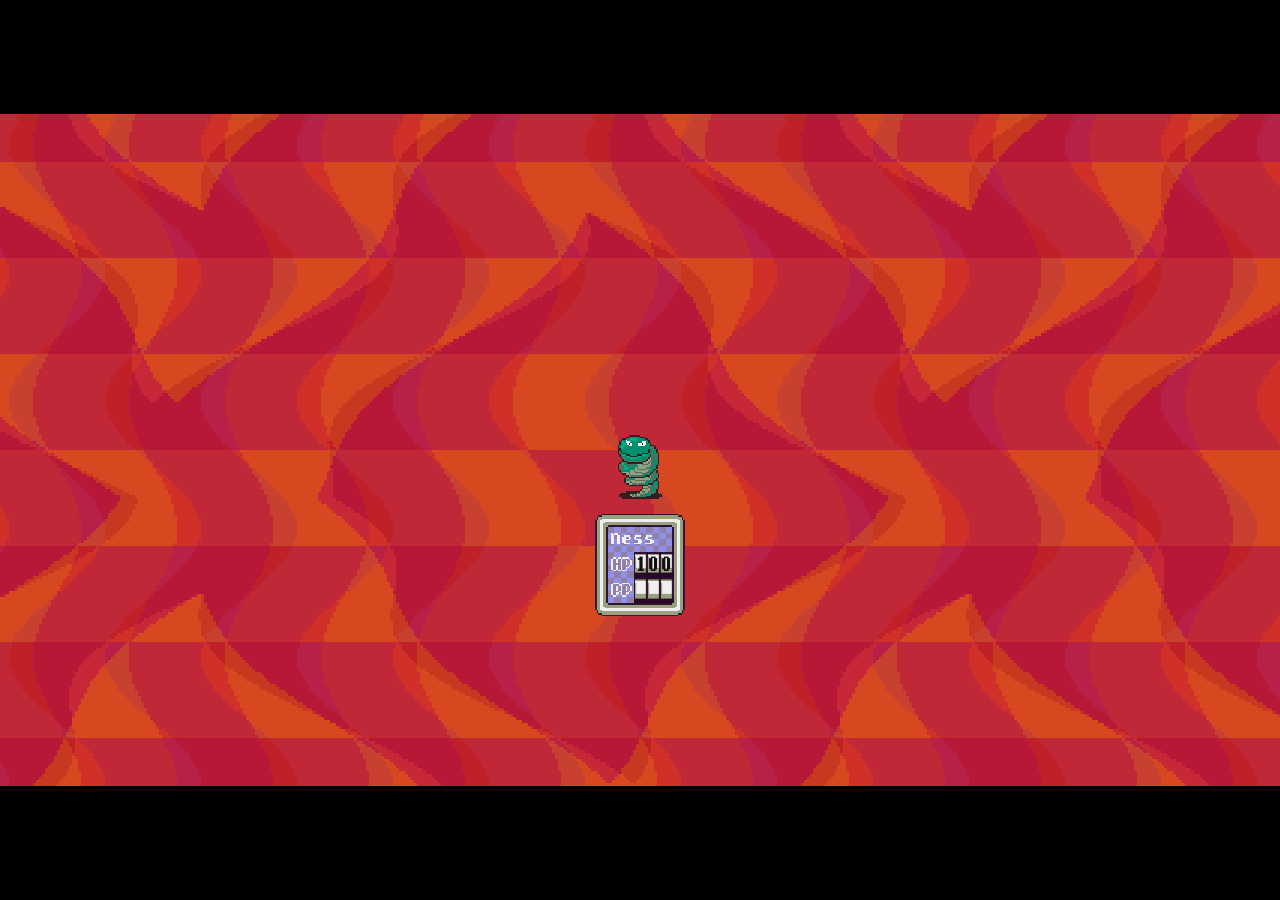
<file: earthbound.html>
<!DOCTYPE html>
<!-- goop







































-->
<html>
<head>
  <meta charset="utf-8">
  <meta name="viewport" content="width=device-width, initial-scale=1.0, maximum-scale=1.0, user-scalable=no">
  <!-- We only include this to explicitly loosen the CSP of various packager environments. It does not provide any security. -->
  <meta http-equiv="Content-Security-Policy" content="default-src * 'self' 'unsafe-inline' 'unsafe-eval' data: blob:">
  <title>Earthbound</title>
  <style>
    body {
      color: #ffffff;
      font-family: sans-serif;
      overflow: hidden;
      margin: 0;
      padding: 0;
    }
    :root, body.is-fullscreen {
      background-color: #000000;
    }
    [hidden] {
      display: none !important;
    }
    h1 {
      font-weight: normal;
    }
    a {
      color: inherit;
      text-decoration: underline;
      cursor: pointer;
    }

    #app, #loading, #error, #launch {
      position: absolute;
      top: 0;
      left: 0;
      width: 100%;
      height: 100%;
    }
    .screen {
      display: flex;
      flex-direction: column;
      align-items: center;
      justify-content: center;
      text-align: center;
      cursor: default;
      user-select: none;
      -webkit-user-select: none;
      background-color: #000000;
    }
    #launch {
      background-color: rgba(0, 0, 0, 0.7);
      cursor: pointer;
    }
    .green-flag {
      width: 80px;
      height: 80px;
      padding: 16px;
      border-radius: 100%;
      background: rgba(255, 255, 255, 0.75);
      border: 3px solid hsla(0, 100%, 100%, 1);
      display: flex;
      justify-content: center;
      align-items: center;
      box-sizing: border-box;
    }
    #loading {
      
    }
    .progress-bar-outer {
      border: 1px solid currentColor;
      height: 10px;
      width: 200px;
      max-width: 200px;
    }
    .progress-bar-inner {
      height: 100%;
      width: 0;
      background-color: currentColor;
    }
    .loading-text, noscript {
      font-weight: normal;
      font-size: 36px;
      margin: 0 0 16px;
    }
    .loading-image {
      margin: 0 0 16px;
    }
    #error-message, #error-stack {
      font-family: monospace;
      max-width: 600px;
      white-space: pre-wrap;
      user-select: text;
      -webkit-user-select: text;
    }
    #error-stack {
      text-align: left;
      max-height: 200px;
      overflow: auto;
    }
    .control-button {
      width: 2rem;
      height: 2rem;
      padding: 0.375rem;
      margin-top: 0.5rem;
      margin-bottom: 0.5rem;
      user-select: none;
      -webkit-user-select: none;
      cursor: pointer;
      border: 0;
      border-radius: 4px;
    }
    .control-button-highlight:hover {
      background: #ff4c4c26;
    }
    .control-button-highlight.active {
      background: #ff4c4c59;
    }
    .fullscreen-button {
      background: white;
    }
    .standalone-fullscreen-button {
      position: absolute;
      top: 0;
      right: 0;
      background-color: rgba(0, 0, 0, 0.5);
      border-radius: 0 0 0 4px;
      padding: 4px;
      cursor: pointer;
    }
    .sc-canvas {
      cursor: auto;
    }
    .sc-monitor-root[data-opcode^="data_"] .sc-monitor-value-color {
      background-color: #ff8c1a;
    }
    .sc-monitor-row-value-outer {
      background-color: #fc662c;
    }
    .sc-monitor-row-value-editing .sc-monitor-row-value-outer {
      background-color: #e25b27;
    }
    
  </style>
  <meta name="theme-color" content="#000000">
  <link rel="icon" href="[data-uri]">
</head>
<body>
  <div id="app"></div>

  <div id="launch" class="screen" hidden title="Click to start">
    <div class="green-flag">
      <svg viewBox="0 0 16.63 17.5" width="42" height="44">
        <defs><style>.cls-1,.cls-2{fill:#4cbf56;stroke:#45993d;stroke-linecap:round;stroke-linejoin:round;}.cls-2{stroke-width:1.5px;}</style></defs>
        <path class="cls-1" d="M.75,2A6.44,6.44,0,0,1,8.44,2h0a6.44,6.44,0,0,0,7.69,0V12.4a6.44,6.44,0,0,1-7.69,0h0a6.44,6.44,0,0,0-7.69,0"/>
        <line class="cls-2" x1="0.75" y1="16.75" x2="0.75" y2="0.75"/>
      </svg>
    </div>
  </div>

  <div id="loading" class="screen">
    <noscript>Enable JavaScript</noscript>
    
    
    
  </div>

  <div id="error" class="screen" hidden>
    <h1>Error</h1>
    <details>
      <summary id="error-message"></summary>
      <p id="error-stack"></p>
    </details>
  </div>

  <script src="script.js"></script>
  <script>
    const appElement = document.getElementById('app');
    const launchScreen = document.getElementById('launch');
    const loadingScreen = document.getElementById('loading');
    const loadingInner = document.getElementById('loading-inner');
    const errorScreen = document.getElementById('error');
    const errorScreenMessage = document.getElementById('error-message');
    const errorScreenStack = document.getElementById('error-stack');

    const handleError = (error) => {
      console.error(error);
      if (!errorScreen.hidden) return;
      errorScreen.hidden = false;
      errorScreenMessage.textContent = '' + error;
      let debug = error && error.stack || 'no stack';
      debug += '\nUser agent: ' + navigator.userAgent;
      errorScreenStack.textContent = debug;
    };
    const setProgress = (progress) => {
      if (loadingInner) loadingInner.style.width = progress * 100 + '%';
    };
    const interpolate = (a, b, t) => a + t * (b - a);

    try {
      setProgress(0.1);

      const scaffolding = new Scaffolding.Scaffolding();
      scaffolding.width = 480;
      scaffolding.height = 360;
      scaffolding.resizeMode = "dynamic-resize";
      scaffolding.editableLists = false;
      scaffolding.usePackagedRuntime = true;
      scaffolding.setup();
      scaffolding.appendTo(appElement);

      const vm = scaffolding.vm;
      window.scaffolding = scaffolding;
      window.vm = scaffolding.vm;
      window.Scratch = {
        vm,
        renderer: vm.renderer,
        audioEngine: vm.runtime.audioEngine,
        bitmapAdapter: vm.runtime.v2BitmapAdapter,
        videoProvider: vm.runtime.ioDevices.video.provider
      };

      scaffolding.setUsername("player####".replace(/#/g, () => Math.floor(Math.random() * 10)));
      scaffolding.setAccentColor("#ff4c4c");

      try {
        scaffolding.addCloudProvider(new Scaffolding.Cloud.WebSocketProvider(["wss://clouddata.turbowarp.org","wss://clouddata.turbowarp.xyz"], "p4-@Some battle effects.sb3"));
      } catch (error) {
        console.error(error);
      }

      vm.setTurboMode(false);
      if (vm.setInterpolation) vm.setInterpolation(false);
      if (vm.setFramerate) vm.setFramerate(30);
      if (vm.renderer.setUseHighQualityRender) vm.renderer.setUseHighQualityRender(false);
      if (vm.setRuntimeOptions) vm.setRuntimeOptions({
        fencing: false,
        miscLimits: false,
        maxClones: 9999999999,
      });
      if (vm.setCompilerOptions) vm.setCompilerOptions({
        enabled: true,
        warpTimer: false
      });
      if (vm.renderer.setMaxTextureDimension) vm.renderer.setMaxTextureDimension(2048);

      // enforcePrivacy threat model only makes sense in the editor
      if (vm.runtime.setEnforcePrivacy) vm.runtime.setEnforcePrivacy(false);

      if (typeof ScaffoldingAddons !== 'undefined') {
        ScaffoldingAddons.run(scaffolding, {"gamepad":false,"pointerlock":false,"specialCloudBehaviors":false,"unsafeCloudBehaviors":false,"pause":false});
      }

      scaffolding.setExtensionSecurityManager({
        getSandboxMode: () => 'unsandboxed',
        canLoadExtensionFromProject: () => true
      });
      for (const extension of ["data:text/javascript;,(function(Scratch)%20%7B%20%2F%2F%20Name%3A%20Stretch%0A%2F%2F%20ID%3A%20stretch%0A%2F%2F%20Description%3A%20Stretch%20sprites%20horizontally%20or%20vertically.%0A%2F%2F%20License%3A%20MIT%20AND%20MPL-2.0%0A%0A%2F*%20generated%20l10n%20code%20*%2FScratch.translate.setup(%7B%22de%22%3A%7B%22_Stretch%22%3A%22Strecken%22%7D%2C%22fi%22%3A%7B%22_Stretch%22%3A%22Venyt%C3%A4%22%2C%22_change%20stretch%20by%20x%3A%20%5BDX%5D%20y%3A%20%5BDY%5D%22%3A%22muuta%20venytyst%C3%A4%20arvoilla%20x%3A%20%5BDX%5D%20y%3A%20%5BDY%5D%22%2C%22_change%20stretch%20x%20by%20%5BDX%5D%22%3A%22lis%C3%A4%C3%A4%20x-venytyst%C3%A4%20arvolla%20%5BDX%5D%22%2C%22_change%20stretch%20y%20by%20%5BDY%5D%22%3A%22lis%C3%A4%C3%A4%20y-venytyst%C3%A4%20arvolla%20%5BDY%5D%22%2C%22_set%20stretch%20to%20x%3A%20%5BX%5D%20y%3A%20%5BY%5D%22%3A%22aseta%20venytys%20x%3A%20%5BX%5D%20y%3A%20%5BY%5D%22%2C%22_set%20stretch%20x%20to%20%5BX%5D%22%3A%22aseta%20x-venytys%20arvoon%20%5BX%5D%22%2C%22_set%20stretch%20y%20to%20%5BY%5D%22%3A%22aseta%20y-venytys%20arvoon%20%5BY%5D%22%2C%22_x%20stretch%22%3A%22x-venytys%22%2C%22_y%20stretch%22%3A%22y-venytys%22%7D%2C%22it%22%3A%7B%22_Stretch%22%3A%22Stira%22%2C%22_change%20stretch%20by%20x%3A%20%5BDX%5D%20y%3A%20%5BDY%5D%22%3A%22cambia%20deformazione%20di%20x%3A%20%5BDX%5D%20y%3A%20%5BDY%5D%22%2C%22_change%20stretch%20x%20by%20%5BDX%5D%22%3A%22cambia%20deformazione%20x%20di%20%5BDX%5D%22%2C%22_change%20stretch%20y%20by%20%5BDY%5D%22%3A%22cambia%20deformazione%20y%20di%20%5BDY%5D%22%2C%22_set%20stretch%20to%20x%3A%20%5BX%5D%20y%3A%20%5BY%5D%22%3A%22imposta%20deformazione%20a%20x%3A%20%5BX%5D%20y%3A%20%5BY%5D%22%2C%22_set%20stretch%20x%20to%20%5BX%5D%22%3A%22porta%20deformazione%20x%20a%20%5BX%5D%22%2C%22_set%20stretch%20y%20to%20%5BY%5D%22%3A%22porta%20deformazione%20y%20a%20%5BY%5D%22%2C%22_x%20stretch%22%3A%22deformazione%20x%22%2C%22_y%20stretch%22%3A%22deformazione%20y%22%7D%2C%22ko%22%3A%7B%22_Stretch%22%3A%22%EB%8A%98%EB%A6%AC%EA%B8%B0%22%2C%22_change%20stretch%20by%20x%3A%20%5BDX%5D%20y%3A%20%5BDY%5D%22%3A%22%EB%8A%98%EB%A6%AC%EA%B8%B0%EB%A5%BC%20x%3A%5BDX%5D%20y%3A%5BDY%5D%20%EB%A7%8C%ED%81%BC%20%EB%B0%94%EA%BE%B8%EA%B8%B0%22%2C%22_change%20stretch%20x%20by%20%5BDX%5D%22%3A%22%EB%8A%98%EB%A6%AC%EA%B8%B0%20x%EB%A5%BC%20%5BDX%5D%EB%A7%8C%ED%81%BC%20%EB%B0%94%EA%BE%B8%EA%B8%B0%22%2C%22_change%20stretch%20y%20by%20%5BDY%5D%22%3A%22%EB%8A%98%EB%A6%AC%EA%B8%B0%20y%EB%A5%BC%20%5BDY%5D%EB%A7%8C%ED%81%BC%20%EB%B0%94%EA%BE%B8%EA%B8%B0%22%2C%22_set%20stretch%20to%20x%3A%20%5BX%5D%20y%3A%20%5BY%5D%22%3A%22%EB%8A%98%EB%A6%AC%EA%B8%B0%EB%A5%BC%20x%3A%5BX%5D%20y%3A%5BY%5D%20(%EC%9C%BC)%EB%A1%9C%20%EC%A0%95%ED%95%98%EA%B8%B0%22%2C%22_set%20stretch%20x%20to%20%5BX%5D%22%3A%22%EB%8A%98%EB%A6%AC%EA%B8%B0%20x%EB%A5%BC%20%5BX%5D(%EC%9C%BC)%EB%A1%9C%20%EC%A0%95%ED%95%98%EA%B8%B0%22%2C%22_set%20stretch%20y%20to%20%5BY%5D%22%3A%22%EB%8A%98%EB%A6%AC%EA%B8%B0%20y%EB%A5%BC%20%5BY%5D(%EC%9C%BC)%EB%A1%9C%20%EC%A0%95%ED%95%98%EA%B8%B0%22%2C%22_x%20stretch%22%3A%22%EB%8A%98%EB%A6%AC%EA%B8%B0%20x%22%2C%22_y%20stretch%22%3A%22%EB%8A%98%EB%A6%AC%EA%B8%B0%20y%22%7D%2C%22nb%22%3A%7B%22_Stretch%22%3A%22Strekke%22%2C%22_change%20stretch%20by%20x%3A%20%5BDX%5D%20y%3A%20%5BDY%5D%22%3A%22endre%20strekk%20med%20x%3A%20%5BDX%5D%20y%3A%20%5BDY%5D%22%2C%22_change%20stretch%20x%20by%20%5BDX%5D%22%3A%22endre%20strekk%20x%20med%20%5BDX%5D%22%2C%22_change%20stretch%20y%20by%20%5BDY%5D%22%3A%22endre%20strekk%20y%20med%20%5BDY%5D%22%2C%22_set%20stretch%20to%20x%3A%20%5BX%5D%20y%3A%20%5BY%5D%22%3A%22sett%20strekk%20til%20x%3A%20%5BX%5D%20y%3A%20%5BY%5D%22%2C%22_set%20stretch%20x%20to%20%5BX%5D%22%3A%22sett%20strekk%20x%20til%20%5BX%5D%22%2C%22_set%20stretch%20y%20to%20%5BY%5D%22%3A%22sett%20strekk%20y%20til%20%5BY%5D%22%2C%22_x%20stretch%22%3A%22x%20strekk%22%2C%22_y%20stretch%22%3A%22y%20strekk%22%7D%2C%22nl%22%3A%7B%22_Stretch%22%3A%22Rekken%22%2C%22_change%20stretch%20by%20x%3A%20%5BDX%5D%20y%3A%20%5BDY%5D%22%3A%22verander%20uitrekking%20met%20x%3A%20%5BDX%5D%20y%3A%20%5BDY%5D%22%2C%22_change%20stretch%20x%20by%20%5BDX%5D%22%3A%22verander%20x-uitrekking%20met%20%5BDX%5D%22%2C%22_change%20stretch%20y%20by%20%5BDY%5D%22%3A%22verander%20y-uitrekking%20met%20%5BDY%5D%22%2C%22_set%20stretch%20to%20x%3A%20%5BX%5D%20y%3A%20%5BY%5D%22%3A%22stel%20uitrekking%20in%20op%20x%3A%20%5BX%5D%20y%3A%20%5BY%5D%22%2C%22_set%20stretch%20x%20to%20%5BX%5D%22%3A%22maak%20x-uitrekking%20%5BX%5D%22%2C%22_set%20stretch%20y%20to%20%5BY%5D%22%3A%22maak%20y-uitrekking%20%5BY%5D%22%2C%22_x%20stretch%22%3A%22x-uitrekking%22%2C%22_y%20stretch%22%3A%22y-uitrekking%22%7D%2C%22ru%22%3A%7B%22_Stretch%22%3A%22%D0%A0%D0%B0%D1%81%D1%82%D1%8F%D0%B6%D0%B5%D0%BD%D0%B8%D0%B5%22%2C%22_change%20stretch%20by%20x%3A%20%5BDX%5D%20y%3A%20%5BDY%5D%22%3A%22%D0%B8%D0%B7%D0%BC%D0%B5%D0%BD%D0%B8%D1%82%D1%8C%20%D1%80%D0%B0%D1%81%D1%82%D1%8F%D0%B6%D0%B5%D0%BD%D0%B8%D0%B5%20%D0%BD%D0%B0%20x%3A%20%5BDX%5D%20y%3A%20%5BDY%5D%22%2C%22_change%20stretch%20x%20by%20%5BDX%5D%22%3A%22%D0%B8%D0%B7%D0%BC%D0%B5%D0%BD%D0%B8%D1%82%D1%8C%20%D1%80%D0%B0%D1%81%D1%82%D1%8F%D0%B6%D0%B5%D0%BD%D0%B8%D0%B5%20x%20%D0%BD%D0%B0%20%5BDX%5D%22%2C%22_change%20stretch%20y%20by%20%5BDY%5D%22%3A%22%D0%B8%D0%B7%D0%BC%D0%B5%D0%BD%D0%B8%D1%82%D1%8C%20%D1%80%D0%B0%D1%81%D1%82%D1%8F%D0%B6%D0%B5%D0%BD%D0%B8%D0%B5%20y%20%D0%BD%D0%B0%20%5BDY%5D%22%2C%22_set%20stretch%20to%20x%3A%20%5BX%5D%20y%3A%20%5BY%5D%22%3A%22%D0%B7%D0%B0%D0%B4%D0%B0%D1%82%D1%8C%20%D1%80%D0%B0%D1%81%D1%82%D1%8F%D0%B6%D0%B5%D0%BD%D0%B8%D0%B5%20%D0%B2%20x%3A%20%5BX%5D%20y%3A%20%5BY%5D%22%2C%22_set%20stretch%20x%20to%20%5BX%5D%22%3A%22%D0%B7%D0%B0%D0%B4%D0%B0%D1%82%D1%8C%20%D1%80%D0%B0%D1%81%D1%82%D1%8F%D0%B6%D0%B5%D0%BD%D0%B8%D0%B5%20x%20%D0%B2%20%5BX%5D%22%2C%22_set%20stretch%20y%20to%20%5BY%5D%22%3A%22%D0%B7%D0%B0%D0%B4%D0%B0%D1%82%D1%8C%20%D1%80%D0%B0%D1%81%D1%82%D1%8F%D0%B6%D0%B5%D0%BD%D0%B8%D0%B5%20y%20%D0%B2%20%5BY%5D%22%2C%22_x%20stretch%22%3A%22%D1%80%D0%B0%D1%81%D1%82%D1%8F%D0%B6%D0%B5%D0%BD%D0%B8%D0%B5%20x%22%2C%22_y%20stretch%22%3A%22%D1%80%D0%B0%D1%81%D1%82%D1%8F%D0%B6%D0%B5%D0%BD%D0%B8%D0%B5%20y%22%7D%2C%22uk%22%3A%7B%22_Stretch%22%3A%22%D0%A0%D0%BE%D0%B7%D1%82%D1%8F%D0%B6%D0%BA%D0%B0%22%7D%2C%22zh-cn%22%3A%7B%22_Stretch%22%3A%22%E8%A7%92%E8%89%B2%E6%8B%89%E4%BC%B8%22%2C%22_change%20stretch%20by%20x%3A%20%5BDX%5D%20y%3A%20%5BDY%5D%22%3A%22%E5%A2%9E%E5%8A%A0%E8%A7%92%E8%89%B2%E6%8B%89%E4%BC%B8x%20%5BDX%5D%20y%20%5BDY%5D%22%2C%22_change%20stretch%20x%20by%20%5BDX%5D%22%3A%22x%E6%8B%89%E4%BC%B8%E5%A2%9E%E5%8A%A0%5BDX%5D%22%2C%22_change%20stretch%20y%20by%20%5BDY%5D%22%3A%22y%E6%8B%89%E4%BC%B8%E5%A2%9E%E5%8A%A0%5BDY%5D%22%2C%22_set%20stretch%20to%20x%3A%20%5BX%5D%20y%3A%20%5BY%5D%22%3A%22%E8%AE%BE%E7%BD%AE%E8%A7%92%E8%89%B2%E6%8B%89%E4%BC%B8x%20%5BX%5D%20y%20%5BY%5D%22%2C%22_set%20stretch%20x%20to%20%5BX%5D%22%3A%22%E8%AE%BE%E7%BD%AEx%E6%8B%89%E4%BC%B8%E4%B8%BA%5BX%5D%22%2C%22_set%20stretch%20y%20to%20%5BY%5D%22%3A%22%E8%AE%BE%E7%BD%AEy%E6%8B%89%E4%BC%B8%E4%B8%BA%5BY%5D%22%2C%22_x%20stretch%22%3A%22x%E6%8B%89%E4%BC%B8%22%2C%22_y%20stretch%22%3A%22y%E6%8B%89%E4%BC%B8%22%7D%7D)%3B%2F*%20end%20generated%20l10n%20code%20*%2F(function%20(Scratch)%20%7B%0A%20%20%22use%20strict%22%3B%0A%0A%20%20const%20STRETCH_X%20%3D%20Symbol(%22stretch.x%22)%3B%0A%20%20const%20STRETCH_Y%20%3D%20Symbol(%22stretch.y%22)%3B%0A%0A%20%20const%20vm%20%3D%20Scratch.vm%3B%0A%0A%20%20%2F**%0A%20%20%20*%20%40param%20%7BVM.RenderedTarget%7D%20target%0A%20%20%20*%20%40param%20%7BVM.RenderedTarget%7D%20%5BoriginalTarget%5D%20If%20target%20is%20a%20clone%2C%20the%20original%20to%20copy%20from.%0A%20%20%20*%2F%0A%20%20const%20implementStretchForTarget%20%3D%20(target%2C%20originalTarget)%20%3D%3E%20%7B%0A%20%20%20%20if%20(STRETCH_X%20in%20target)%20%7B%0A%20%20%20%20%20%20%2F%2F%20Target%20already%20has%20stretch.%20Don't%20implement%20again.%0A%20%20%20%20%20%20return%3B%0A%20%20%20%20%7D%0A%0A%20%20%20%20target%5BSTRETCH_X%5D%20%3D%20originalTarget%20%3F%20originalTarget%5BSTRETCH_X%5D%20%3A%20100%3B%0A%20%20%20%20target%5BSTRETCH_Y%5D%20%3D%20originalTarget%20%3F%20originalTarget%5BSTRETCH_Y%5D%20%3A%20100%3B%0A%0A%20%20%20%20const%20original%20%3D%20target._getRenderedDirectionAndScale%3B%0A%20%20%20%20target._getRenderedDirectionAndScale%20%3D%20function%20()%20%7B%0A%20%20%20%20%20%20const%20result%20%3D%20original.call(this)%3B%0A%0A%20%20%20%20%20%20result.scale%5B0%5D%20*%3D%20this%5BSTRETCH_X%5D%20%2F%20100%3B%0A%20%20%20%20%20%20result.scale%5B1%5D%20*%3D%20this%5BSTRETCH_Y%5D%20%2F%20100%3B%0A%0A%20%20%20%20%20%20return%20result%3B%0A%20%20%20%20%7D%3B%0A%20%20%7D%3B%0A%20%20vm.runtime.targets.forEach((target)%20%3D%3E%20implementStretchForTarget(target))%3B%0A%20%20vm.runtime.on(%22targetWasCreated%22%2C%20(target%2C%20originalTarget)%20%3D%3E%0A%20%20%20%20implementStretchForTarget(target%2C%20originalTarget)%0A%20%20)%3B%0A%20%20vm.runtime.on(%22PROJECT_LOADED%22%2C%20()%20%3D%3E%20%7B%0A%20%20%20%20vm.runtime.targets.forEach((target)%20%3D%3E%20implementStretchForTarget(target))%3B%0A%20%20%7D)%3B%0A%0A%20%20%2F**%0A%20%20%20*%20%40param%20%7BVM.RenderedTarget%7D%20target%0A%20%20%20*%2F%0A%20%20const%20forceUpdateDirectionAndScale%20%3D%20(target)%20%3D%3E%20%7B%0A%20%20%20%20target.setDirection(target.direction)%3B%0A%20%20%7D%3B%0A%0A%20%20class%20Stretch%20%7B%0A%20%20%20%20getInfo()%20%7B%0A%20%20%20%20%20%20return%20%7B%0A%20%20%20%20%20%20%20%20id%3A%20%22stretch%22%2C%0A%20%20%20%20%20%20%20%20name%3A%20Scratch.translate(%22Stretch%22)%2C%0A%20%20%20%20%20%20%20%20color1%3A%20%22%234287f5%22%2C%0A%20%20%20%20%20%20%20%20color2%3A%20%22%232b62ba%22%2C%0A%20%20%20%20%20%20%20%20color3%3A%20%22%23204785%22%2C%0A%20%20%20%20%20%20%20%20blocks%3A%20%5B%0A%20%20%20%20%20%20%20%20%20%20%7B%0A%20%20%20%20%20%20%20%20%20%20%20%20opcode%3A%20%22setStretch%22%2C%0A%20%20%20%20%20%20%20%20%20%20%20%20blockType%3A%20Scratch.BlockType.COMMAND%2C%0A%20%20%20%20%20%20%20%20%20%20%20%20text%3A%20Scratch.translate(%22set%20stretch%20to%20x%3A%20%5BX%5D%20y%3A%20%5BY%5D%22)%2C%0A%20%20%20%20%20%20%20%20%20%20%20%20arguments%3A%20%7B%0A%20%20%20%20%20%20%20%20%20%20%20%20%20%20X%3A%20%7B%0A%20%20%20%20%20%20%20%20%20%20%20%20%20%20%20%20type%3A%20Scratch.ArgumentType.NUMBER%2C%0A%20%20%20%20%20%20%20%20%20%20%20%20%20%20%20%20defaultValue%3A%20100%2C%0A%20%20%20%20%20%20%20%20%20%20%20%20%20%20%7D%2C%0A%20%20%20%20%20%20%20%20%20%20%20%20%20%20Y%3A%20%7B%0A%20%20%20%20%20%20%20%20%20%20%20%20%20%20%20%20type%3A%20Scratch.ArgumentType.NUMBER%2C%0A%20%20%20%20%20%20%20%20%20%20%20%20%20%20%20%20defaultValue%3A%20100%2C%0A%20%20%20%20%20%20%20%20%20%20%20%20%20%20%7D%2C%0A%20%20%20%20%20%20%20%20%20%20%20%20%7D%2C%0A%20%20%20%20%20%20%20%20%20%20%20%20filter%3A%20%5BScratch.TargetType.SPRITE%5D%2C%0A%20%20%20%20%20%20%20%20%20%20%7D%2C%0A%20%20%20%20%20%20%20%20%20%20%7B%0A%20%20%20%20%20%20%20%20%20%20%20%20opcode%3A%20%22changeStretch%22%2C%0A%20%20%20%20%20%20%20%20%20%20%20%20blockType%3A%20Scratch.BlockType.COMMAND%2C%0A%20%20%20%20%20%20%20%20%20%20%20%20text%3A%20Scratch.translate(%22change%20stretch%20by%20x%3A%20%5BDX%5D%20y%3A%20%5BDY%5D%22)%2C%0A%20%20%20%20%20%20%20%20%20%20%20%20arguments%3A%20%7B%0A%20%20%20%20%20%20%20%20%20%20%20%20%20%20DX%3A%20%7B%0A%20%20%20%20%20%20%20%20%20%20%20%20%20%20%20%20type%3A%20Scratch.ArgumentType.NUMBER%2C%0A%20%20%20%20%20%20%20%20%20%20%20%20%20%20%20%20defaultValue%3A%200%2C%0A%20%20%20%20%20%20%20%20%20%20%20%20%20%20%7D%2C%0A%20%20%20%20%20%20%20%20%20%20%20%20%20%20DY%3A%20%7B%0A%20%20%20%20%20%20%20%20%20%20%20%20%20%20%20%20type%3A%20Scratch.ArgumentType.NUMBER%2C%0A%20%20%20%20%20%20%20%20%20%20%20%20%20%20%20%20defaultValue%3A%200%2C%0A%20%20%20%20%20%20%20%20%20%20%20%20%20%20%7D%2C%0A%20%20%20%20%20%20%20%20%20%20%20%20%7D%2C%0A%20%20%20%20%20%20%20%20%20%20%7D%2C%0A%0A%20%20%20%20%20%20%20%20%20%20%22---%22%2C%0A%0A%20%20%20%20%20%20%20%20%20%20%7B%0A%20%20%20%20%20%20%20%20%20%20%20%20opcode%3A%20%22setStretchX%22%2C%0A%20%20%20%20%20%20%20%20%20%20%20%20blockType%3A%20Scratch.BlockType.COMMAND%2C%0A%20%20%20%20%20%20%20%20%20%20%20%20text%3A%20Scratch.translate(%22set%20stretch%20x%20to%20%5BX%5D%22)%2C%0A%20%20%20%20%20%20%20%20%20%20%20%20arguments%3A%20%7B%0A%20%20%20%20%20%20%20%20%20%20%20%20%20%20X%3A%20%7B%0A%20%20%20%20%20%20%20%20%20%20%20%20%20%20%20%20type%3A%20Scratch.ArgumentType.NUMBER%2C%0A%20%20%20%20%20%20%20%20%20%20%20%20%20%20%20%20defaultValue%3A%20100%2C%0A%20%20%20%20%20%20%20%20%20%20%20%20%20%20%7D%2C%0A%20%20%20%20%20%20%20%20%20%20%20%20%7D%2C%0A%20%20%20%20%20%20%20%20%20%20%20%20filter%3A%20%5BScratch.TargetType.SPRITE%5D%2C%0A%20%20%20%20%20%20%20%20%20%20%7D%2C%0A%20%20%20%20%20%20%20%20%20%20%7B%0A%20%20%20%20%20%20%20%20%20%20%20%20opcode%3A%20%22setStretchY%22%2C%0A%20%20%20%20%20%20%20%20%20%20%20%20blockType%3A%20Scratch.BlockType.COMMAND%2C%0A%20%20%20%20%20%20%20%20%20%20%20%20text%3A%20Scratch.translate(%22set%20stretch%20y%20to%20%5BY%5D%22)%2C%0A%20%20%20%20%20%20%20%20%20%20%20%20arguments%3A%20%7B%0A%20%20%20%20%20%20%20%20%20%20%20%20%20%20Y%3A%20%7B%0A%20%20%20%20%20%20%20%20%20%20%20%20%20%20%20%20type%3A%20Scratch.ArgumentType.NUMBER%2C%0A%20%20%20%20%20%20%20%20%20%20%20%20%20%20%20%20defaultValue%3A%20100%2C%0A%20%20%20%20%20%20%20%20%20%20%20%20%20%20%7D%2C%0A%20%20%20%20%20%20%20%20%20%20%20%20%7D%2C%0A%20%20%20%20%20%20%20%20%20%20%20%20filter%3A%20%5BScratch.TargetType.SPRITE%5D%2C%0A%20%20%20%20%20%20%20%20%20%20%7D%2C%0A%20%20%20%20%20%20%20%20%20%20%7B%0A%20%20%20%20%20%20%20%20%20%20%20%20opcode%3A%20%22changeStretchX%22%2C%0A%20%20%20%20%20%20%20%20%20%20%20%20blockType%3A%20Scratch.BlockType.COMMAND%2C%0A%20%20%20%20%20%20%20%20%20%20%20%20text%3A%20Scratch.translate(%22change%20stretch%20x%20by%20%5BDX%5D%22)%2C%0A%20%20%20%20%20%20%20%20%20%20%20%20arguments%3A%20%7B%0A%20%20%20%20%20%20%20%20%20%20%20%20%20%20DX%3A%20%7B%0A%20%20%20%20%20%20%20%20%20%20%20%20%20%20%20%20type%3A%20Scratch.ArgumentType.NUMBER%2C%0A%20%20%20%20%20%20%20%20%20%20%20%20%20%20%20%20defaultValue%3A%2010%2C%0A%20%20%20%20%20%20%20%20%20%20%20%20%20%20%7D%2C%0A%20%20%20%20%20%20%20%20%20%20%20%20%7D%2C%0A%20%20%20%20%20%20%20%20%20%20%7D%2C%0A%20%20%20%20%20%20%20%20%20%20%7B%0A%20%20%20%20%20%20%20%20%20%20%20%20opcode%3A%20%22changeStretchY%22%2C%0A%20%20%20%20%20%20%20%20%20%20%20%20blockType%3A%20Scratch.BlockType.COMMAND%2C%0A%20%20%20%20%20%20%20%20%20%20%20%20text%3A%20Scratch.translate(%22change%20stretch%20y%20by%20%5BDY%5D%22)%2C%0A%20%20%20%20%20%20%20%20%20%20%20%20arguments%3A%20%7B%0A%20%20%20%20%20%20%20%20%20%20%20%20%20%20DY%3A%20%7B%0A%20%20%20%20%20%20%20%20%20%20%20%20%20%20%20%20type%3A%20Scratch.ArgumentType.NUMBER%2C%0A%20%20%20%20%20%20%20%20%20%20%20%20%20%20%20%20defaultValue%3A%2010%2C%0A%20%20%20%20%20%20%20%20%20%20%20%20%20%20%7D%2C%0A%20%20%20%20%20%20%20%20%20%20%20%20%7D%2C%0A%20%20%20%20%20%20%20%20%20%20%7D%2C%0A%0A%20%20%20%20%20%20%20%20%20%20%22---%22%2C%0A%0A%20%20%20%20%20%20%20%20%20%20%7B%0A%20%20%20%20%20%20%20%20%20%20%20%20opcode%3A%20%22getX%22%2C%0A%20%20%20%20%20%20%20%20%20%20%20%20blockType%3A%20Scratch.BlockType.REPORTER%2C%0A%20%20%20%20%20%20%20%20%20%20%20%20text%3A%20Scratch.translate(%22x%20stretch%22)%2C%0A%20%20%20%20%20%20%20%20%20%20%20%20filter%3A%20%5BScratch.TargetType.SPRITE%5D%2C%0A%20%20%20%20%20%20%20%20%20%20%20%20disableMonitor%3A%20true%2C%0A%20%20%20%20%20%20%20%20%20%20%7D%2C%0A%20%20%20%20%20%20%20%20%20%20%7B%0A%20%20%20%20%20%20%20%20%20%20%20%20opcode%3A%20%22getY%22%2C%0A%20%20%20%20%20%20%20%20%20%20%20%20blockType%3A%20Scratch.BlockType.REPORTER%2C%0A%20%20%20%20%20%20%20%20%20%20%20%20text%3A%20Scratch.translate(%22y%20stretch%22)%2C%0A%20%20%20%20%20%20%20%20%20%20%20%20filter%3A%20%5BScratch.TargetType.SPRITE%5D%2C%0A%20%20%20%20%20%20%20%20%20%20%20%20disableMonitor%3A%20true%2C%0A%20%20%20%20%20%20%20%20%20%20%7D%2C%0A%20%20%20%20%20%20%20%20%5D%2C%0A%20%20%20%20%20%20%7D%3B%0A%20%20%20%20%7D%0A%20%20%20%20setStretch(args%2C%20util)%20%7B%0A%20%20%20%20%20%20util.target%5BSTRETCH_X%5D%20%3D%20Scratch.Cast.toNumber(args.X)%3B%0A%20%20%20%20%20%20util.target%5BSTRETCH_Y%5D%20%3D%20Scratch.Cast.toNumber(args.Y)%3B%0A%20%20%20%20%20%20forceUpdateDirectionAndScale(util.target)%3B%0A%20%20%20%20%7D%0A%20%20%20%20changeStretch(args%2C%20util)%20%7B%0A%20%20%20%20%20%20util.target%5BSTRETCH_X%5D%20%2B%3D%20Scratch.Cast.toNumber(args.DX)%3B%0A%20%20%20%20%20%20util.target%5BSTRETCH_Y%5D%20%2B%3D%20Scratch.Cast.toNumber(args.DY)%3B%0A%20%20%20%20%20%20forceUpdateDirectionAndScale(util.target)%3B%0A%20%20%20%20%7D%0A%20%20%20%20setStretchX(args%2C%20util)%20%7B%0A%20%20%20%20%20%20util.target%5BSTRETCH_X%5D%20%3D%20Scratch.Cast.toNumber(args.X)%3B%0A%20%20%20%20%20%20forceUpdateDirectionAndScale(util.target)%3B%0A%20%20%20%20%7D%0A%20%20%20%20setStretchY(args%2C%20util)%20%7B%0A%20%20%20%20%20%20util.target%5BSTRETCH_Y%5D%20%3D%20Scratch.Cast.toNumber(args.Y)%3B%0A%20%20%20%20%20%20forceUpdateDirectionAndScale(util.target)%3B%0A%20%20%20%20%7D%0A%20%20%20%20changeStretchX(args%2C%20util)%20%7B%0A%20%20%20%20%20%20util.target%5BSTRETCH_X%5D%20%2B%3D%20Scratch.Cast.toNumber(args.DX)%3B%0A%20%20%20%20%20%20forceUpdateDirectionAndScale(util.target)%3B%0A%20%20%20%20%7D%0A%20%20%20%20changeStretchY(args%2C%20util)%20%7B%0A%20%20%20%20%20%20util.target%5BSTRETCH_Y%5D%20%2B%3D%20Scratch.Cast.toNumber(args.DY)%3B%0A%20%20%20%20%20%20forceUpdateDirectionAndScale(util.target)%3B%0A%20%20%20%20%7D%0A%20%20%20%20getX(args%2C%20util)%20%7B%0A%20%20%20%20%20%20return%20util.target%5BSTRETCH_X%5D%3B%0A%20%20%20%20%7D%0A%20%20%20%20getY(args%2C%20util)%20%7B%0A%20%20%20%20%20%20return%20util.target%5BSTRETCH_Y%5D%3B%0A%20%20%20%20%7D%0A%20%20%7D%0A%0A%20%20Scratch.extensions.register(new%20Stretch())%3B%0A%7D)(Scratch)%3B%0A%20%7D)(Scratch)%3B","data:text/javascript;,(function(Scratch)%20%7B%20%2F%2F%20Name%3A%20Window%20Controls%0A%2F%2F%20ID%3A%20cubesterWindowControls%0A%2F%2F%20Description%3A%20Move%2C%20resize%2C%20rename%20the%20window%2C%20enter%20fullscreen%2C%20get%20screen%20size%2C%20and%20more.%0A%2F%2F%20By%3A%20CubesterYT%20%3Chttps%3A%2F%2Fscratch.mit.edu%2Fusers%2FCubesterYT%2F%3E%0A%2F%2F%20Original%3A%20BlueDome77%0A%2F%2F%20License%3A%20MIT%0A%0A%2F%2F%20Version%20V.1.0.0%0A%0A%2F*%20generated%20l10n%20code%20*%2FScratch.translate.setup(%7B%22de%22%3A%7B%22_Window%20Controls%22%3A%22Fensterkontrolle%22%7D%2C%22fi%22%3A%7B%22_Hello%20World!%22%3A%22Hei%20kaikki!%22%2C%22_May%20not%20work%20in%20normal%20browser%20tabs%22%3A%22Ei%20toimi%20tavallisilla%20selainv%C3%A4lilehdill%C3%A4%22%2C%22_Refer%20to%20Documentation%20for%20details%22%3A%22Lis%C3%A4tietoja%20oppaassa%22%2C%22_Window%20Controls%22%3A%22Ikkunan%20s%C3%A4%C3%A4t%C3%B6%22%2C%22_bottom%22%3A%22alaosaan%22%2C%22_bottom%20left%22%3A%22vasempaan%20alakulmaan%22%2C%22_bottom%20right%22%3A%22oikeaan%20alakulmaan%22%2C%22_center%22%3A%22keskelle%22%2C%22_change%20window%20height%20by%20%5BH%5D%22%3A%22lis%C3%A4%C3%A4%20ikkunan%20korkeutta%20arvolla%20%5BH%5D%22%2C%22_change%20window%20width%20by%20%5BW%5D%22%3A%22lis%C3%A4%C3%A4%20ikkunan%20leveytt%C3%A4%20arvolla%20%5BW%5D%22%2C%22_change%20window%20x%20by%20%5BX%5D%22%3A%22lis%C3%A4%C3%A4%20ikkunan%20x%3An%20arvoon%20%5BX%5D%22%2C%22_change%20window%20y%20by%20%5BY%5D%22%3A%22lis%C3%A4%C3%A4%20ikkunan%20y%3An%20arvoon%20%5BY%5D%22%2C%22_close%20window%22%3A%22sulje%20ikkuna%22%2C%22_enter%20fullscreen%22%3A%22siirry%20koko%20n%C3%A4yt%C3%B6n%20tilaan%22%2C%22_exit%20fullscreen%22%3A%22poistu%20koko%20n%C3%A4yt%C3%B6n%20tilasta%22%2C%22_is%20window%20focused%3F%22%3A%22onko%20ikkuna%20huomion%20kohteena%3F%22%2C%22_is%20window%20fullscreen%3F%22%3A%22onko%20ikkuna%20koko%20n%C3%A4yt%C3%B6n%20tilassa%3F%22%2C%22_is%20window%20touching%20screen%20edge%3F%22%3A%22koskettaako%20ikkuna%20n%C3%A4yt%C3%B6n%20reunaa%3F%22%2C%22_left%22%3A%22vasemmalle%22%2C%22_match%20stage%20size%22%3A%22tee%20ikkunasta%20esiintymislavan%20kokoinen%22%2C%22_move%20window%20to%20the%20%5BPRESETS%5D%22%3A%22siirr%C3%A4%20ikkuna%20%5BPRESETS%5D%22%2C%22_move%20window%20to%20x%3A%20%5BX%5D%20y%3A%20%5BY%5D%22%3A%22siirr%C3%A4%20ikkuna%20sijaintiin%20x%3A%20%5BX%5D%20y%3A%20%5BY%5D%22%2C%22_random%20position%22%3A%22satunnaiseen%20sijaintiin%22%2C%22_resize%20window%20to%20%5BPRESETS%5D%22%3A%22aseta%20ikkunan%20kooksi%20%5BPRESETS%5D%22%2C%22_resize%20window%20to%20width%3A%20%5BW%5D%20height%3A%20%5BH%5D%22%3A%22aseta%20ikkunan%20leveydeksi%20%5BW%5D%20ja%20korkeudeksi%20%5BH%5D%20%22%2C%22_right%22%3A%22oikealle%22%2C%22_screen%20height%22%3A%22n%C3%A4yt%C3%B6n%20korkeus%22%2C%22_screen%20width%22%3A%22n%C3%A4yt%C3%B6n%20leveys%22%2C%22_set%20window%20height%20to%20%5BH%5D%22%3A%22aseta%20ikkunan%20korkeudeksi%20%5BH%5D%22%2C%22_set%20window%20title%20to%20%5BTITLE%5D%22%3A%22aseta%20ikkunan%20otsikoksi%20%5BTITLE%5D%22%2C%22_set%20window%20width%20to%20%5BW%5D%22%3A%22aseta%20ikkunan%20leveydeksi%20%5BW%5D%22%2C%22_set%20window%20x%20to%20%5BX%5D%22%3A%22aseta%20ikkunan%20x%3An%20arvoksi%20%5BX%5D%22%2C%22_set%20window%20y%20to%20%5BY%5D%22%3A%22aseta%20ikkunan%20y%3An%20arvoksi%20%5BY%5D%22%2C%22_top%22%3A%22yl%C3%A4osaan%22%2C%22_top%20left%22%3A%22vasempaan%20yl%C3%A4kulmaan%22%2C%22_top%20right%22%3A%22oikeaan%20yl%C3%A4kulmaan%22%2C%22_window%20height%22%3A%22ikkunan%20korkeus%22%2C%22_window%20title%22%3A%22ikkunan%20otsikko%22%2C%22_window%20width%22%3A%22ikkunan%20leveys%22%2C%22_window%20x%22%3A%22ikkunan%20x-sijainti%22%2C%22_window%20y%22%3A%22ikkunan%20y-sijainti%22%2C%22editorConfirmation%22%3A%22Haluatko%20varmasti%20sulkea%20t%C3%A4m%C3%A4n%20ikkunan%3F%5Cn%5Cn(T%C3%A4t%C3%A4%20viesti%C3%A4%20ei%20n%C3%A4ytet%C3%A4%2C%20kun%20projekti%20on%20pakattu.)%22%7D%2C%22it%22%3A%7B%22_Hello%20World!%22%3A%22Ciao%20Mondo%22%2C%22_May%20not%20work%20in%20normal%20browser%20tabs%22%3A%22Potrebbe%20non%20funzionare%20nelle%20normali%20schede%20del%20browser%22%2C%22_Refer%20to%20Documentation%20for%20details%22%3A%22Per%20i%20dettagli%20fare%20riferimento%20alla%20Documetazione%22%2C%22_Window%20Controls%22%3A%22Controlli%20Finestra%22%2C%22_bottom%22%3A%22in%20fondo%22%2C%22_bottom%20left%22%3A%22angolo%20sinistra%20in%20basso%22%2C%22_bottom%20right%22%3A%22angolo%20destra%20in%20basso%22%2C%22_center%22%3A%22centro%22%2C%22_change%20window%20height%20by%20%5BH%5D%22%3A%22cambia%20altezza%20finestra%20di%20%5BH%5D%22%2C%22_change%20window%20width%20by%20%5BW%5D%22%3A%22cambia%20larghezza%20finestra%20di%20%5BW%5D%22%2C%22_change%20window%20x%20by%20%5BX%5D%22%3A%22cambia%20x%20finestra%20di%20%5BX%5D%22%2C%22_change%20window%20y%20by%20%5BY%5D%22%3A%22cambia%20y%20finestra%20di%20%5BY%5D%22%2C%22_close%20window%22%3A%22chiudi%20finestra%22%2C%22_enter%20fullscreen%22%3A%22passa%20a%20schermo%20intero%22%2C%22_exit%20fullscreen%22%3A%22esci%20da%20schermo%20intero%22%2C%22_is%20window%20focused%3F%22%3A%22finestra%20in%20primo%20piano%22%2C%22_is%20window%20fullscreen%3F%22%3A%22la%20finestra%20%C3%A8%20a%20schermo%20intero%22%2C%22_is%20window%20touching%20screen%20edge%3F%22%3A%22la%20finestra%20tocca%20il%20bordo%20dello%20schermo%22%2C%22_left%22%3A%22a%20sinistra%22%2C%22_match%20stage%20size%22%3A%22dimensione%20Stage%22%2C%22_move%20window%20to%20the%20%5BPRESETS%5D%22%3A%22sposta%20finestra%20a%20%5BPRESETS%5D%22%2C%22_move%20window%20to%20x%3A%20%5BX%5D%20y%3A%20%5BY%5D%22%3A%22sposta%20finestra%20a%20x%3A%20%5BX%5D%20y%3A%20%5BY%5D%22%2C%22_random%20position%22%3A%22posizione%20scelta%20a%20caso%22%2C%22_resize%20window%20to%20%5BPRESETS%5D%22%3A%22ridimensiona%20finestra%20a%20%5BPRESETS%5D%22%2C%22_resize%20window%20to%20width%3A%20%5BW%5D%20height%3A%20%5BH%5D%22%3A%22ridimensiona%20finestra%20a%20larghezza%3A%20%5BW%5D%20altezza%3A%20%5BH%5D%22%2C%22_right%22%3A%22a%20destra%22%2C%22_screen%20height%22%3A%22altezza%20schermo%22%2C%22_screen%20width%22%3A%22larghezza%20schermo%22%2C%22_set%20window%20height%20to%20%5BH%5D%22%3A%22porta%20altezza%20finestra%20a%20%5BH%5D%22%2C%22_set%20window%20title%20to%20%5BTITLE%5D%22%3A%22imposta%20titolo%20finestra%20a%20%5BTITLE%5D%22%2C%22_set%20window%20width%20to%20%5BW%5D%22%3A%22porta%20larghezza%20finestra%20a%20%5BW%5D%22%2C%22_set%20window%20x%20to%20%5BX%5D%22%3A%22sposta%20finestra%20a%20x%20%5BX%5D%22%2C%22_set%20window%20y%20to%20%5BY%5D%22%3A%22sposta%20finestra%20a%20y%20%5BY%5D%22%2C%22_top%22%3A%22in%20cima%22%2C%22_top%20left%22%3A%22angolo%20sinistra%20in%20alto%22%2C%22_top%20right%22%3A%22angolo%20destra%20in%20alto%22%2C%22_window%20height%22%3A%22altezza%20finestra%22%2C%22_window%20title%22%3A%22titolo%20finestra%22%2C%22_window%20width%22%3A%22larghezza%20finestra%22%2C%22_window%20x%22%3A%22x%20finestra%22%2C%22_window%20y%22%3A%22y%20finestra%22%2C%22editorConfirmation%22%3A%22Sei%20sicuro%20di%20voler%20chiudere%20questa%20finestra%3F%5Cn%5Cn(Questo%20messaggio%20non%20apparir%C3%A0%20se%20si%20usa%20il%20packager)%22%7D%2C%22ja%22%3A%7B%22_Hello%20World!%22%3A%22%E3%81%93%E3%82%93%E3%81%AB%E3%81%A1%E3%81%AF%E3%80%81%E4%B8%96%E7%95%8C%EF%BC%81%22%2C%22_May%20not%20work%20in%20normal%20browser%20tabs%22%3A%22%E3%83%96%E3%83%A9%E3%82%A6%E3%82%B6%E3%81%A7%E3%81%AF%E5%8B%95%E4%BD%9C%E3%81%97%E3%81%AA%E3%81%84%E5%A0%B4%E5%90%88%E3%81%8C%E3%81%82%E3%82%8A%E3%81%BE%E3%81%99%E3%80%82%22%2C%22_Refer%20to%20Documentation%20for%20details%22%3A%22%E8%A9%B3%E3%81%97%E3%81%8F%E3%81%AF%E3%83%89%E3%82%AD%E3%83%A5%E3%83%A1%E3%83%B3%E3%83%88%E3%82%92%E3%81%94%E8%A6%A7%E3%81%8F%E3%81%A0%E3%81%95%E3%81%84%E3%80%82%22%2C%22_Window%20Controls%22%3A%22%E3%82%A6%E3%82%A4%E3%83%B3%E3%83%89%E3%82%A6%E6%93%8D%E4%BD%9C%22%2C%22_bottom%22%3A%22%E4%B8%8B%22%2C%22_bottom%20left%22%3A%22%E5%B7%A6%E4%B8%8B%22%2C%22_bottom%20right%22%3A%22%E5%8F%B3%E4%B8%8B%22%2C%22_center%22%3A%22%E4%B8%AD%E5%A4%AE%22%2C%22_change%20window%20height%20by%20%5BH%5D%22%3A%22%E3%82%A6%E3%82%A3%E3%83%B3%E3%83%89%E3%82%A6%E3%81%AE%E9%AB%98%E3%81%95%E3%82%92%5BH%5D%E3%81%9A%E3%81%A4%E5%A4%89%E3%81%88%E3%82%8B%22%2C%22_change%20window%20width%20by%20%5BW%5D%22%3A%22%E3%82%A6%E3%82%A3%E3%83%B3%E3%83%89%E3%82%A6%E3%81%AE%E5%B9%85%E3%82%92%5BW%5D%E3%81%9A%E3%81%A4%E5%A4%89%E3%81%88%E3%82%8B%22%2C%22_change%20window%20x%20by%20%5BX%5D%22%3A%22%E3%82%A6%E3%82%A3%E3%83%B3%E3%83%89%E3%82%A6%E3%81%AEx%E5%BA%A7%E6%A8%99%E3%82%92%5BX%5D%E3%81%9A%E3%81%A4%E5%A4%89%E3%81%88%E3%82%8B%22%2C%22_change%20window%20y%20by%20%5BY%5D%22%3A%22%E3%82%A6%E3%82%A3%E3%83%B3%E3%83%89%E3%82%A6%E3%81%AEy%E5%BA%A7%E6%A8%99%E3%82%92%5BY%5D%E3%81%9A%E3%81%A4%E5%A4%89%E3%81%88%E3%82%8B%22%2C%22_close%20window%22%3A%22%E3%82%A6%E3%82%A3%E3%83%B3%E3%83%89%E3%82%A6%E3%82%92%E9%96%89%E3%81%98%E3%82%8B%22%2C%22_enter%20fullscreen%22%3A%22%E5%85%A8%E7%94%BB%E9%9D%A2%E8%A1%A8%E7%A4%BA%E3%81%AB%E3%81%99%E3%82%8B%22%2C%22_exit%20fullscreen%22%3A%22%E5%85%A8%E7%94%BB%E9%9D%A2%E8%A1%A8%E7%A4%BA%E3%82%92%E7%B5%82%E4%BA%86%E3%81%99%E3%82%8B%22%2C%22_is%20window%20focused%3F%22%3A%22%E3%81%93%E3%81%AE%E3%82%A6%E3%82%A3%E3%83%B3%E3%83%89%E3%82%A6%E3%81%8C%E3%83%95%E3%82%A9%E3%83%BC%E3%82%AB%E3%82%B9%E3%81%95%E3%82%8C%E3%81%A6%E3%81%84%E3%82%8B%22%2C%22_is%20window%20fullscreen%3F%22%3A%22%E5%85%A8%E7%94%BB%E9%9D%A2%E8%A1%A8%E7%A4%BA%22%2C%22_is%20window%20touching%20screen%20edge%3F%22%3A%22%E3%82%A6%E3%82%A3%E3%83%B3%E3%83%89%E3%82%A6%E3%81%8C%E7%94%BB%E9%9D%A2%E3%81%AE%E7%AB%AF%E3%81%AB%E8%A7%A6%E3%82%8C%E3%81%9F%22%2C%22_left%22%3A%22%E5%B7%A6%22%2C%22_match%20stage%20size%22%3A%22%E3%82%B9%E3%83%86%E3%83%BC%E3%82%B8%E3%81%AE%E5%A4%A7%E3%81%8D%E3%81%95%E3%81%AB%E5%90%88%E3%82%8F%E3%81%9B%E3%82%8B%22%2C%22_move%20window%20to%20the%20%5BPRESETS%5D%22%3A%22%E3%82%A6%E3%82%A3%E3%83%B3%E3%83%89%E3%82%A6%E3%82%92%5BPRESETS%5D%E3%81%AB%E7%A7%BB%E5%8B%95%E3%81%99%E3%82%8B%22%2C%22_move%20window%20to%20x%3A%20%5BX%5D%20y%3A%20%5BY%5D%22%3A%22%E3%82%A6%E3%82%A3%E3%83%B3%E3%83%89%E3%82%A6%E3%81%AEx%E5%BA%A7%E6%A8%99%E3%82%92%5BX%5D%E3%80%81y%E5%BA%A7%E6%A8%99%E3%82%92%5BY%5D%E3%81%AB%E3%81%99%E3%82%8B%22%2C%22_random%20position%22%3A%22%E3%83%A9%E3%83%B3%E3%83%80%E3%83%A0%E3%81%AA%E4%BD%8D%E7%BD%AE%22%2C%22_resize%20window%20to%20%5BPRESETS%5D%22%3A%22%E3%82%A6%E3%82%A3%E3%83%B3%E3%83%89%E3%82%A6%E3%81%AE%E5%A4%A7%E3%81%8D%E3%81%95%E3%82%92%5BPRESETS%5D%E3%81%AB%E3%81%99%E3%82%8B%22%2C%22_resize%20window%20to%20width%3A%20%5BW%5D%20height%3A%20%5BH%5D%22%3A%22%E3%82%A6%E3%82%A3%E3%83%B3%E3%83%89%E3%82%A6%E3%81%AE%E5%B9%85%E3%82%92%5BW%5D%E3%80%81%E9%AB%98%E3%81%95%E3%82%92%5BH%5D%E3%81%AB%E3%81%99%E3%82%8B%22%2C%22_right%22%3A%22%E5%8F%B3%22%2C%22_screen%20height%22%3A%22%E7%94%BB%E9%9D%A2%E3%81%AE%E9%AB%98%E3%81%95%22%2C%22_screen%20width%22%3A%22%E7%94%BB%E9%9D%A2%E3%81%AE%E5%B9%85%22%2C%22_set%20window%20height%20to%20%5BH%5D%22%3A%22%E3%82%A6%E3%82%A3%E3%83%B3%E3%83%89%E3%82%A6%E3%81%AE%E9%AB%98%E3%81%95%E3%82%92%5BH%5D%E3%81%AB%E3%81%99%E3%82%8B%22%2C%22_set%20window%20title%20to%20%5BTITLE%5D%22%3A%22%E3%82%A6%E3%82%A3%E3%83%B3%E3%83%89%E3%82%A6%E3%81%AE%E3%82%BF%E3%82%A4%E3%83%88%E3%83%AB%E3%82%92%5BTITLE%5D%E3%81%AB%E3%81%99%E3%82%8B%22%2C%22_set%20window%20width%20to%20%5BW%5D%22%3A%22%E3%82%A6%E3%82%A3%E3%83%B3%E3%83%89%E3%82%A6%E3%81%AE%E5%B9%85%E3%82%92%5BW%5D%E3%81%AB%E3%81%99%E3%82%8B%22%2C%22_set%20window%20x%20to%20%5BX%5D%22%3A%22%E3%82%A6%E3%82%A3%E3%83%B3%E3%83%89%E3%82%A6%E3%81%AEx%E5%BA%A7%E6%A8%99%E3%82%92%5BX%5D%E3%81%AB%E3%81%99%E3%82%8B%22%2C%22_set%20window%20y%20to%20%5BY%5D%22%3A%22%E3%82%A6%E3%82%A3%E3%83%B3%E3%83%89%E3%82%A6%E3%81%AEy%E5%BA%A7%E6%A8%99%E3%82%92%5BY%5D%E3%81%AB%E3%81%99%E3%82%8B%22%2C%22_top%22%3A%22%E4%B8%8A%22%2C%22_top%20left%22%3A%22%E5%B7%A6%E4%B8%8A%22%2C%22_top%20right%22%3A%22%E5%8F%B3%E4%B8%8A%22%2C%22_window%20height%22%3A%22%E3%82%A6%E3%82%A3%E3%83%B3%E3%83%89%E3%82%A6%E3%81%AE%E9%AB%98%E3%81%95%22%2C%22_window%20title%22%3A%22%E3%82%A6%E3%82%A3%E3%83%B3%E3%83%89%E3%82%A6%E3%81%AE%E3%82%BF%E3%82%A4%E3%83%88%E3%83%AB%22%2C%22_window%20width%22%3A%22%E3%82%A6%E3%82%A3%E3%83%B3%E3%83%89%E3%82%A6%E3%81%AE%E5%B9%85%22%2C%22_window%20x%22%3A%22%E3%82%A6%E3%82%A3%E3%83%B3%E3%83%89%E3%82%A6%E3%81%AEx%E5%BA%A7%E6%A8%99%22%2C%22_window%20y%22%3A%22%E3%82%A6%E3%82%A3%E3%83%B3%E3%83%89%E3%82%A6%E3%81%AEy%E5%BA%A7%E6%A8%99%22%2C%22editorConfirmation%22%3A%22%E3%81%93%E3%81%AE%E3%82%A6%E3%82%A3%E3%83%B3%E3%83%89%E3%82%A6%E3%82%92%E9%96%89%E3%81%98%E3%81%BE%E3%81%99%E3%81%8B%EF%BC%9F%5Cn%5Cn(%E3%81%93%E3%81%AE%E3%83%A1%E3%83%83%E3%82%BB%E3%83%BC%E3%82%B8%E3%81%AF%E3%83%97%E3%83%AD%E3%82%B8%E3%82%A7%E3%82%AF%E3%83%88%E3%81%8C%E3%83%91%E3%83%83%E3%82%B1%E3%83%BC%E3%82%B8%E5%8C%96%E3%81%95%E3%82%8C%E3%81%A6%E3%81%84%E3%82%8B%E3%81%A8%E3%81%8D%E3%81%AB%E3%81%AF%E8%A1%A8%E7%A4%BA%E3%81%95%E3%82%8C%E3%81%BE%E3%81%9B%E3%82%93)%22%7D%2C%22ko%22%3A%7B%22_Hello%20World!%22%3A%22%ED%97%AC%EB%A1%9C%20%EC%9B%94%EB%93%9C!%22%2C%22_May%20not%20work%20in%20normal%20browser%20tabs%22%3A%22%EC%9D%BC%EB%B0%98%20%EB%B8%8C%EB%9D%BC%EC%9A%B0%EC%A0%80%20%ED%83%AD%EC%97%90%EC%84%9C%20%EC%9E%91%EB%8F%99%ED%95%98%EC%A7%80%20%EC%95%8A%EC%9D%8C%22%2C%22_Refer%20to%20Documentation%20for%20details%22%3A%22%EB%AC%B8%EC%84%9C%EC%97%90%EC%84%9C%20%EB%8D%94%20%EC%95%8C%EC%95%84%EB%B3%B4%EA%B8%B0%22%2C%22_Window%20Controls%22%3A%22%EC%B0%BD%20%EC%A0%9C%EC%96%B4%22%2C%22_bottom%22%3A%22%EC%95%84%EB%9E%98%22%2C%22_bottom%20left%22%3A%22%EC%99%BC%EC%AA%BD%20%EC%95%84%EB%9E%98%22%2C%22_bottom%20right%22%3A%22%EC%98%A4%EB%A5%B8%EC%AA%BD%20%EC%95%84%EB%9E%98%22%2C%22_center%22%3A%22%EA%B0%80%EC%9A%B4%EB%8D%B0%22%2C%22_change%20window%20height%20by%20%5BH%5D%22%3A%22%EC%B0%BD%EC%9D%98%20%EB%86%92%EC%9D%B4%EB%A5%BC%20%5BH%5D%EB%A7%8C%ED%81%BC%20%EB%B0%94%EA%BE%B8%EA%B8%B0%22%2C%22_change%20window%20width%20by%20%5BW%5D%22%3A%22%EC%B0%BD%EC%9D%98%20%EB%84%93%EC%9D%B4%EB%A5%BC%20%5BW%5D%EB%A7%8C%ED%81%BC%20%EB%B0%94%EA%BE%B8%EA%B8%B0%22%2C%22_change%20window%20x%20by%20%5BX%5D%22%3A%22%EC%B0%BD%EC%9D%98%20x%EC%A2%8C%ED%91%9C%EB%A5%BC%20%5BX%5D%EB%A7%8C%ED%81%BC%20%EB%B0%94%EA%BE%B8%EA%B8%B0%22%2C%22_change%20window%20y%20by%20%5BY%5D%22%3A%22%EC%B0%BD%EC%9D%98%20y%EC%A2%8C%ED%91%9C%EB%A5%BC%20%5BY%5D%EB%A7%8C%ED%81%BC%20%EB%B0%94%EA%BE%B8%EA%B8%B0%22%2C%22_close%20window%22%3A%22%EC%B0%BD%20%EB%8B%AB%EA%B8%B0%22%2C%22_enter%20fullscreen%22%3A%22%EC%A0%84%EC%B2%B4%20%ED%99%94%EB%A9%B4%20%EC%A7%84%EC%9E%85%ED%95%98%EA%B8%B0%22%2C%22_exit%20fullscreen%22%3A%22%EC%A0%84%EC%B2%B4%20%ED%99%94%EB%A9%B4%20%EB%82%98%EA%B0%80%EA%B8%B0%22%2C%22_is%20window%20focused%3F%22%3A%22%EC%B0%BD%EC%9D%B4%20%EC%84%A0%ED%83%9D%EB%90%98%EC%97%88%EB%8A%94%EA%B0%80%3F%22%2C%22_is%20window%20fullscreen%3F%22%3A%22%EC%A0%84%EC%B2%B4%20%ED%99%94%EB%A9%B4%EC%9D%B8%EA%B0%80%3F%22%2C%22_is%20window%20touching%20screen%20edge%3F%22%3A%22%EC%B0%BD%EC%9D%B4%20%ED%99%94%EB%A9%B4%EC%9D%98%20%EB%81%9D%EC%97%90%20%EB%8B%BF%EC%95%98%EB%8A%94%EA%B0%80%3F%22%2C%22_left%22%3A%22%EC%99%BC%EC%AA%BD%22%2C%22_move%20window%20to%20the%20%5BPRESETS%5D%22%3A%22%EC%B0%BD%EC%9D%84%20%5BPRESETS%5D(%EC%9C%BC)%EB%A1%9C%20%EC%9D%B4%EB%8F%99%ED%95%98%EA%B8%B0%22%2C%22_move%20window%20to%20x%3A%20%5BX%5D%20y%3A%20%5BY%5D%22%3A%22%EC%B0%BD%EC%9D%84%20x%3A%5BX%5D%20y%3A%5BY%5D%20(%EC%9C%BC)%EB%A1%9C%20%EC%9D%B4%EB%8F%99%ED%95%98%EA%B8%B0%22%2C%22_random%20position%22%3A%22%EB%AC%B4%EC%9E%91%EC%9C%84%20%EC%9C%84%EC%B9%98%22%2C%22_resize%20window%20to%20%5BPRESETS%5D%22%3A%22%EC%B0%BD%EC%9D%98%20%ED%81%AC%EA%B8%B0%EB%A5%BC%20%5BPRESETS%5D(%EC%9C%BC)%EB%A1%9C%20%EC%A1%B0%EC%A0%95%ED%95%98%EA%B8%B0%22%2C%22_resize%20window%20to%20width%3A%20%5BW%5D%20height%3A%20%5BH%5D%22%3A%22%EC%B0%BD%EC%9D%98%20%ED%81%AC%EA%B8%B0%EB%A5%BC%20%EB%84%93%EC%9D%B4%3A%5BW%5D%20%EB%86%92%EC%9D%B4%3A%5BH%5D%20(%EC%9C%BC)%EB%A1%9C%20%EC%A1%B0%EC%A0%95%ED%95%98%EA%B8%B0%22%2C%22_right%22%3A%22%EC%98%A4%EB%A5%B8%EC%AA%BD%22%2C%22_screen%20height%22%3A%22%ED%99%94%EB%A9%B4%20%EB%86%92%EC%9D%B4%22%2C%22_screen%20width%22%3A%22%ED%99%94%EB%A9%B4%20%EB%84%93%EC%9D%B4%22%2C%22_set%20window%20height%20to%20%5BH%5D%22%3A%22%EC%B0%BD%EC%9D%98%20%EB%86%92%EC%9D%B4%EB%A5%BC%20%5BH%5D(%EC%9C%BC)%EB%A1%9C%20%EC%A0%95%ED%95%98%EA%B8%B0%22%2C%22_set%20window%20title%20to%20%5BTITLE%5D%22%3A%22%EC%B0%BD%EC%9D%98%20%EC%A0%9C%EB%AA%A9%EC%9D%84%20%5BTITLE%5D(%EC%9C%BC)%EB%A1%9C%20%EC%A0%95%ED%95%98%EA%B8%B0%22%2C%22_set%20window%20width%20to%20%5BW%5D%22%3A%22%EC%B0%BD%EC%9D%98%20%EB%84%93%EC%9D%B4%EB%A5%BC%20%5BW%5D(%EC%9C%BC)%EB%A1%9C%20%EC%A0%95%ED%95%98%EA%B8%B0%22%2C%22_set%20window%20x%20to%20%5BX%5D%22%3A%22%EC%B0%BD%EC%9D%98%20x%EC%A2%8C%ED%91%9C%EB%A5%BC%20%5BX%5D(%EC%9C%BC)%EB%A1%9C%20%EC%A0%95%ED%95%98%EA%B8%B0%22%2C%22_set%20window%20y%20to%20%5BY%5D%22%3A%22%EC%B0%BD%EC%9D%98%20y%EC%A2%8C%ED%91%9C%EB%A5%BC%20%5BY%5D(%EC%9C%BC)%EB%A1%9C%20%EC%A0%95%ED%95%98%EA%B8%B0%22%2C%22_top%22%3A%22%EC%9C%84%22%2C%22_top%20left%22%3A%22%EC%99%BC%EC%AA%BD%20%EC%9C%84%22%2C%22_top%20right%22%3A%22%EC%98%A4%EB%A5%B8%EC%AA%BD%20%EC%9C%84%22%2C%22_window%20height%22%3A%22%EC%B0%BD%20%EB%86%92%EC%9D%B4%22%2C%22_window%20title%22%3A%22%EC%B0%BD%20%EC%A0%9C%EB%AA%A9%22%2C%22_window%20width%22%3A%22%EC%B0%BD%20%EB%84%93%EC%9D%B4%22%2C%22_window%20x%22%3A%22%EC%B0%BD%20x%22%2C%22_window%20y%22%3A%22%EC%B0%BD%20y%22%2C%22editorConfirmation%22%3A%22%EC%A0%95%EB%A7%90%20%EC%B0%BD%EC%9D%84%20%EB%8B%AB%EC%9C%BC%EC%8B%9C%EA%B2%A0%EC%8A%B5%EB%8B%88%EA%B9%8C%3F%5Cn%5Cn(%EC%9D%B4%20%EB%A9%94%EC%8B%9C%EC%A7%80%EB%8A%94%20%ED%94%84%EB%A1%9C%EC%A0%9D%ED%8A%B8%EA%B0%80%20%ED%8C%A8%ED%82%A4%EC%A7%80%EB%90%98%EC%97%88%EC%9D%84%20%EB%95%8C%20%EB%82%98%ED%83%80%EB%82%98%EC%A7%80%20%EC%95%8A%EC%8A%B5%EB%8B%88%EB%8B%A4)%22%7D%2C%22nb%22%3A%7B%22_Hello%20World!%22%3A%22Hei%20verden!%22%2C%22_May%20not%20work%20in%20normal%20browser%20tabs%22%3A%22Kan%20ikke%20fungere%20i%20vanlige%20nettlesertabeller%22%2C%22_Refer%20to%20Documentation%20for%20details%22%3A%22Se%20Dokumentasjonen%20for%20detaljer%22%2C%22_Window%20Controls%22%3A%22Vinduskontroller%22%2C%22_bottom%22%3A%22bunn%22%2C%22_bottom%20left%22%3A%22nederst%20til%20venstre%22%2C%22_bottom%20right%22%3A%22nederst%20til%20h%C3%B8yre%22%2C%22_center%22%3A%22senter%22%2C%22_change%20window%20height%20by%20%5BH%5D%22%3A%22endre%20vindush%C3%B8yden%20med%20%5BH%5D%22%2C%22_change%20window%20width%20by%20%5BW%5D%22%3A%22endre%20vindusbredde%20med%20%5BW%5D%22%2C%22_change%20window%20x%20by%20%5BX%5D%22%3A%22endre%20vinduet%20x%20med%20%5BX%5D%22%2C%22_change%20window%20y%20by%20%5BY%5D%22%3A%22endre%20vinduet%20y%20med%20%5BY%5D%22%2C%22_close%20window%22%3A%22Lukk%20vindu%22%2C%22_enter%20fullscreen%22%3A%22g%C3%A5%20til%20fullskjerm%22%2C%22_exit%20fullscreen%22%3A%22avslutt%20fullskjerm%22%2C%22_is%20window%20focused%3F%22%3A%22er%20vinduet%20fokusert%3F%22%2C%22_is%20window%20fullscreen%3F%22%3A%22er%20vinduet%20i%20fullskjerm%3F%22%2C%22_is%20window%20touching%20screen%20edge%3F%22%3A%22er%20vinduet%20i%20kontakt%20med%20skjermkanten%3F%22%2C%22_left%22%3A%22venstre%22%2C%22_match%20stage%20size%22%3A%22kamp%20scenest%C3%B8rrelse%22%2C%22_move%20window%20to%20the%20%5BPRESETS%5D%22%3A%22flytt%20vinduet%20til%20%5BPRESETS%5D%22%2C%22_move%20window%20to%20x%3A%20%5BX%5D%20y%3A%20%5BY%5D%22%3A%22flytt%20vinduet%20til%20x%3A%20%5BX%5D%20y%3A%20%5BY%5D%22%2C%22_random%20position%22%3A%22tilfeldig%20posisjon%22%2C%22_resize%20window%20to%20%5BPRESETS%5D%22%3A%22endre%20vinduet%20til%20%5BPRESETS%5D%22%2C%22_resize%20window%20to%20width%3A%20%5BW%5D%20height%3A%20%5BH%5D%22%3A%22endre%20vinduet%20til%20bredde%3A%20%5BW%5D%20h%C3%B8yde%3A%20%5BH%5D%22%2C%22_right%22%3A%22h%C3%B8yre%22%2C%22_screen%20height%22%3A%22skjerm%20h%C3%B8yde%22%2C%22_screen%20width%22%3A%22skjerm%20bredde%22%2C%22_set%20window%20height%20to%20%5BH%5D%22%3A%22sett%20vindush%C3%B8yden%20til%20%5BH%5D%22%2C%22_set%20window%20title%20to%20%5BTITLE%5D%22%3A%22sett%20vindustittel%20til%20%5BTITLE%5D%22%2C%22_set%20window%20width%20to%20%5BW%5D%22%3A%22sett%20vindusbredde%20til%20%5BW%5D%22%2C%22_set%20window%20x%20to%20%5BX%5D%22%3A%22sett%20vindu%20x%20til%20%5BX%5D%22%2C%22_set%20window%20y%20to%20%5BY%5D%22%3A%22sett%20vindu%20y%20til%20%5BY%5D%22%2C%22_top%22%3A%22topp%22%2C%22_top%20left%22%3A%22%C3%B8verst%20til%20venstre%22%2C%22_top%20right%22%3A%22%C3%B8verst%20til%20h%C3%B8yre%22%2C%22_window%20height%22%3A%22vindush%C3%B8yde%22%2C%22_window%20title%22%3A%22vindustittel%22%2C%22_window%20width%22%3A%22vindusbredde%22%2C%22_window%20x%22%3A%22vindu%20x%22%2C%22_window%20y%22%3A%22vindu%20y%22%2C%22editorConfirmation%22%3A%22Er%20du%20sikker%20p%C3%A5%20at%20du%20vil%20lukke%20dette%20vinduet%3F%5Cn%5Cn(Denne%20meldingen%20vil%20ikke%20vises%20n%C3%A5r%20prosjektet%20er%20pakket)%22%7D%2C%22nl%22%3A%7B%22_Hello%20World!%22%3A%22Hallo%20Wereld!%22%2C%22_May%20not%20work%20in%20normal%20browser%20tabs%22%3A%22Werkt%20misschien%20niet%20in%20browsers%22%2C%22_Refer%20to%20Documentation%20for%20details%22%3A%22Lees%20documentatie%20voor%20details%22%2C%22_Window%20Controls%22%3A%22Vensterbesturing%22%2C%22_bottom%22%3A%22onder%22%2C%22_bottom%20left%22%3A%22linksonder%22%2C%22_bottom%20right%22%3A%22rechtsonder%22%2C%22_center%22%3A%22midden%22%2C%22_change%20window%20height%20by%20%5BH%5D%22%3A%22verander%20vensterhoogte%20met%20%5BH%5D%22%2C%22_change%20window%20width%20by%20%5BW%5D%22%3A%22verander%20vensterbreedte%20met%20%5BW%5D%22%2C%22_change%20window%20x%20by%20%5BX%5D%22%3A%22verander%20venster-x%20met%20%5BX%5D%22%2C%22_change%20window%20y%20by%20%5BY%5D%22%3A%22verander%20venster-y%20met%20%5BY%5D%22%2C%22_close%20window%22%3A%22sluit%20venster%22%2C%22_enter%20fullscreen%22%3A%22schakel%20volledig%20scherm%20in%22%2C%22_exit%20fullscreen%22%3A%22schakel%20volledig%20scherm%20uit%22%2C%22_is%20window%20focused%3F%22%3A%22venster%20gefocust%3F%22%2C%22_is%20window%20fullscreen%3F%22%3A%22venster%20in%20volledig%20scherm%3F%22%2C%22_is%20window%20touching%20screen%20edge%3F%22%3A%22venster%20raakt%20schermrand%20aan%3F%22%2C%22_left%22%3A%22links%22%2C%22_match%20stage%20size%22%3A%22maak%20venstergrootte%20gelijk%20aan%20speelveldgrootte%22%2C%22_move%20window%20to%20the%20%5BPRESETS%5D%22%3A%22verplaats%20venster%20naar%20%5BPRESETS%5D%22%2C%22_move%20window%20to%20x%3A%20%5BX%5D%20y%3A%20%5BY%5D%22%3A%22verplaats%20venster%20naar%20x%3A%20%5BX%5D%20y%3A%20%5BY%5D%22%2C%22_random%20position%22%3A%22willekeurige%20positie%22%2C%22_resize%20window%20to%20%5BPRESETS%5D%22%3A%22maak%20venstergrootte%20%5BPRESETS%5D%22%2C%22_resize%20window%20to%20width%3A%20%5BW%5D%20height%3A%20%5BH%5D%22%3A%22maak%20vensterbreedte%20%5BW%5D%20en%20-hoogte%20%5BH%5D%22%2C%22_right%22%3A%22rechts%22%2C%22_screen%20height%22%3A%22schermhoogte%22%2C%22_screen%20width%22%3A%22schermbreedte%22%2C%22_set%20window%20height%20to%20%5BH%5D%22%3A%22maak%20vensterhoogte%20%5BH%5D%22%2C%22_set%20window%20title%20to%20%5BTITLE%5D%22%3A%22maak%20venstertitel%20%5BTITLE%5D%22%2C%22_set%20window%20width%20to%20%5BW%5D%22%3A%22maak%20vensterbreedte%20%5BW%5D%22%2C%22_set%20window%20x%20to%20%5BX%5D%22%3A%22maak%20venster-x%20%5BX%5D%22%2C%22_set%20window%20y%20to%20%5BY%5D%22%3A%22maak%20venster-y%20%5BY%5D%22%2C%22_top%22%3A%22boven%22%2C%22_top%20left%22%3A%22linksboven%22%2C%22_top%20right%22%3A%22rechtsboven%22%2C%22_window%20height%22%3A%22vensterhoogte%22%2C%22_window%20title%22%3A%22venstertitel%22%2C%22_window%20width%22%3A%22vensterbreedte%22%2C%22_window%20x%22%3A%22venster-x%22%2C%22_window%20y%22%3A%22venster-y%22%2C%22editorConfirmation%22%3A%22Weet%20je%20zeker%20dat%20je%20dit%20venster%20wilt%20sluiten%3F%5Cn%5Cn(Dit%20bericht%20wordt%20niet%20weergegeven%20wanneer%20het%20project%20gepackaged%20is)%22%7D%2C%22ru%22%3A%7B%22_Hello%20World!%22%3A%22%D0%9F%D1%80%D0%B8%D0%B2%D0%B5%D1%82%20%D0%9C%D0%B8%D1%80!%22%2C%22_May%20not%20work%20in%20normal%20browser%20tabs%22%3A%22%D0%9C%D0%BE%D0%B6%D0%B5%D1%82%20%D0%BD%D0%B5%20%D1%80%D0%B0%D0%B1%D0%BE%D1%82%D0%B0%D1%82%D1%8C%20%D0%BD%D0%B0%20%D0%BE%D0%B1%D1%8B%D1%87%D0%BD%D1%8B%D1%85%20%D0%B2%D0%BA%D0%BB%D0%B0%D0%B4%D0%BA%D0%B0%D1%85%20%D0%B1%D1%80%D0%B0%D1%83%D0%B7%D0%B5%D1%80%D0%B0%22%2C%22_Refer%20to%20Documentation%20for%20details%22%3A%22%D0%9F%D0%BE%D0%B4%D1%80%D0%BE%D0%B1%D0%BD%D0%BE%D1%81%D1%82%D0%B8%20%D1%81%D0%BC.%20%D0%B2%20%D0%B4%D0%BE%D0%BA%D1%83%D0%BC%D0%B5%D0%BD%D1%82%D0%B0%D1%86%D0%B8%D0%B8%22%2C%22_Window%20Controls%22%3A%22%D0%9A%D0%BE%D0%BD%D1%82%D1%80%D0%BE%D0%BB%D1%8C%20%D0%9E%D0%BA%D0%BD%D0%B0%22%2C%22_bottom%22%3A%22%D0%BD%D0%B8%D0%B7%22%2C%22_bottom%20left%22%3A%22%D0%BD%D0%B8%D0%B6%D0%BD%D0%B5%D0%BC%20%D0%BB%D0%B5%D0%B2%D0%BE%D0%BC%20%D1%83%D0%B3%D0%BB%D1%83%22%2C%22_bottom%20right%22%3A%22%D0%BD%D0%B8%D0%B6%D0%BD%D0%B5%D0%BC%20%D0%BF%D1%80%D0%B0%D0%B2%D0%BE%D0%BC%20%D1%83%D0%B3%D0%BB%D1%83%22%2C%22_center%22%3A%22%D1%86%D0%B5%D0%BD%D1%82%D1%80%D1%83%22%2C%22_change%20window%20height%20by%20%5BH%5D%22%3A%22%D0%B8%D0%B7%D0%BC%D0%B5%D0%BD%D0%B8%D1%82%D1%8C%20%D0%B2%D1%8B%D1%81%D0%BE%D1%82%D1%83%20%D0%BE%D0%BA%D0%BD%D0%B0%20%D0%BD%D0%B0%20%5BH%5D%22%2C%22_change%20window%20width%20by%20%5BW%5D%22%3A%22%D0%B8%D0%B7%D0%BC%D0%B5%D0%BD%D0%B8%D1%82%D1%8C%20%D1%88%D0%B8%D1%80%D0%B8%D0%BD%D1%83%20%D0%BE%D0%BA%D0%BD%D0%B0%20%D0%BD%D0%B0%20%5BW%5D%22%2C%22_change%20window%20x%20by%20%5BX%5D%22%3A%22%D0%B8%D0%B7%D0%BC%D0%B5%D0%BD%D0%B8%D1%82%D1%8C%20x%20%D0%BE%D0%BA%D0%BD%D0%B0%20%D0%BD%D0%B0%20%5BX%5D%22%2C%22_change%20window%20y%20by%20%5BY%5D%22%3A%22%D0%B8%D0%B7%D0%BC%D0%B5%D0%BD%D0%B8%D1%82%D1%8C%20y%20%D0%BE%D0%BA%D0%BD%D0%B0%20%D0%BD%D0%B0%20%5BY%5D%22%2C%22_close%20window%22%3A%22%D0%B7%D0%B0%D0%BA%D1%80%D1%8B%D1%82%D1%8C%20%D0%BE%D0%BA%D0%BD%D0%BE%22%2C%22_enter%20fullscreen%22%3A%22%D0%B2%D0%BE%D0%B9%D1%82%D0%B8%20%D0%B2%20%D0%BF%D0%BE%D0%BB%D0%BD%D0%BE%D1%8D%D0%BA%D1%80%D0%B0%D0%BD%D0%BD%D1%8B%D0%B9%20%D1%80%D0%B5%D0%B6%D0%B8%D0%BC%22%2C%22_exit%20fullscreen%22%3A%22%D0%B2%D1%8B%D0%B9%D1%82%D0%B8%20%D0%B8%D0%B7%20%D0%BF%D0%BE%D0%BB%D0%BD%D0%BE%D1%8D%D0%BA%D1%80%D0%B0%D0%BD%D0%BD%D0%BE%D0%B3%D0%BE%20%D1%80%D0%B5%D0%B6%D0%B8%D0%BC%D0%B0%22%2C%22_is%20window%20focused%3F%22%3A%22%D1%81%D1%84%D0%BE%D0%BA%D1%83%D1%81%D0%B8%D1%80%D0%BE%D0%B2%D0%B0%D0%BD%D0%BE%20%D0%BE%D0%BA%D0%BD%D0%BE%3F%22%2C%22_is%20window%20fullscreen%3F%22%3A%22%D0%BE%D0%BA%D0%BD%D0%BE%20%D0%BF%D0%BE%D0%BB%D0%BD%D0%BE%D1%8D%D0%BA%D1%80%D0%B0%D0%BD%D0%BD%D0%BE%3F%22%2C%22_is%20window%20touching%20screen%20edge%3F%22%3A%22%D0%BA%D0%B0%D1%81%D0%B0%D0%B5%D1%82%D1%81%D1%8F%20%D0%BE%D0%BA%D0%BD%D0%BE%20%D0%BA%D1%80%D0%B0%D1%8F%20%D1%8D%D0%BA%D1%80%D0%B0%D0%BD%D0%B0%3F%22%2C%22_left%22%3A%22%D0%BB%D0%B5%D0%B2%D0%BE%D0%BC%D1%83%20%D0%BA%D1%80%D0%B0%D1%8E%22%2C%22_match%20stage%20size%22%3A%22%D1%81%D0%BE%D0%BE%D1%82%D0%B2%D0%B5%D1%82%D1%81%D1%82%D0%B2%D0%BE%D0%B2%D0%B0%D1%82%D1%8C%20%D1%80%D0%B0%D0%B7%D0%BC%D0%B5%D1%80%D1%83%20%D1%81%D1%86%D0%B5%D0%BD%D1%8B%22%2C%22_move%20window%20to%20the%20%5BPRESETS%5D%22%3A%22%D0%B4%D0%B2%D0%B8%D0%BD%D1%83%D1%82%D1%8C%20%D0%BE%D0%BA%D0%BD%D0%BE%20%D0%B2%20%5BPRESETS%5D%22%2C%22_move%20window%20to%20x%3A%20%5BX%5D%20y%3A%20%5BY%5D%22%3A%22%D0%B4%D0%B2%D0%B8%D0%BD%D1%83%D1%82%D1%8C%20%D0%BE%D0%BA%D0%BD%D0%BE%20%D0%BD%D0%B0%20x%3A%20%5BX%5D%20y%3A%20%5BY%5D%22%2C%22_random%20position%22%3A%22%D1%81%D0%BB%D1%83%D1%87%D0%B0%D0%B9%D0%BD%D0%B0%D1%8F%20%D0%BF%D0%BE%D0%B7%D0%B8%D1%86%D0%B8%D1%8F%22%2C%22_resize%20window%20to%20%5BPRESETS%5D%22%3A%22%D0%B8%D0%B7%D0%BC%D0%B5%D0%BD%D0%B8%D1%82%D1%8C%20%D1%80%D0%B0%D0%B7%D0%BC%D0%B5%D1%80%20%D0%BE%D0%BA%D0%BD%D0%B0%20%D0%BD%D0%B0%20%5BPRESETS%5D%22%2C%22_resize%20window%20to%20width%3A%20%5BW%5D%20height%3A%20%5BH%5D%22%3A%22%D0%B8%D0%B7%D0%BC%D0%B5%D0%BD%D0%B8%D1%82%D1%8C%20%D1%80%D0%B0%D0%B7%D0%BC%D0%B5%D1%80%20%D0%BE%D0%BA%D0%BD%D0%B0%20%D0%BD%D0%B0%20%D1%88%D0%B8%D1%80%D0%B8%D0%BD%D1%83%3A%20%5BW%5D%20%D0%B2%D1%8B%D1%81%D0%BE%D1%82%D1%83%3A%20%5BH%5D%22%2C%22_right%22%3A%22%D0%BF%D1%80%D0%B0%D0%B2%D0%BE%D0%BC%D1%83%20%D0%BA%D1%80%D0%B0%D1%8E%22%2C%22_screen%20height%22%3A%22%D0%B2%D1%8B%D1%81%D0%BE%D1%82%D0%B0%20%D1%8D%D0%BA%D1%80%D0%B0%D0%BD%D0%B0%22%2C%22_screen%20width%22%3A%22%D1%88%D0%B8%D1%80%D0%B8%D0%BD%D0%B0%20%D1%8D%D0%BA%D1%80%D0%B0%D0%BD%D0%B0%22%2C%22_set%20window%20height%20to%20%5BH%5D%22%3A%22%D0%B7%D0%B0%D0%B4%D0%B0%D1%82%D1%8C%20%D0%B2%D1%8B%D1%81%D0%BE%D1%82%D1%83%20%D0%BE%D0%BA%D0%BD%D0%B0%20%D0%BD%D0%B0%20%5BH%5D%22%2C%22_set%20window%20title%20to%20%5BTITLE%5D%22%3A%22%D1%81%D0%B4%D0%B5%D0%BB%D0%B0%D1%82%D1%8C%20%D0%BD%D0%B0%D0%B7%D0%B2%D0%B0%D0%BD%D0%B8%D0%B5%20%D0%BE%D0%BA%D0%BD%D0%B0%20%D0%BD%D0%B0%20%5BTITLE%5D%22%2C%22_set%20window%20width%20to%20%5BW%5D%22%3A%22%D0%B7%D0%B0%D0%B4%D0%B0%D1%82%D1%8C%20%D1%88%D0%B8%D1%80%D0%B8%D0%BD%D1%83%20%D0%BE%D0%BA%D0%BD%D0%B0%20%D0%BD%D0%B0%20%5BW%5D%22%2C%22_set%20window%20x%20to%20%5BX%5D%22%3A%22%D0%B7%D0%B0%D0%B4%D0%B0%D1%82%D1%8C%20x%20%D0%BE%D0%BA%D0%BD%D0%B0%20%D0%BD%D0%B0%20%5BX%5D%22%2C%22_set%20window%20y%20to%20%5BY%5D%22%3A%22%D0%B7%D0%B0%D0%B4%D0%B0%D1%82%D1%8C%20y%20%D0%BE%D0%BA%D0%BD%D0%B0%20%D0%BD%D0%B0%20%5BY%5D%22%2C%22_top%22%3A%22%D0%B2%D0%B5%D1%80%D1%85%22%2C%22_top%20left%22%3A%22%D0%B2%D0%B5%D1%80%D1%85%D0%BD%D0%B5%D0%BC%20%D0%BB%D0%B5%D0%B2%D0%BE%D0%BC%20%D1%83%D0%B3%D0%BB%D1%83%22%2C%22_top%20right%22%3A%22%D0%B2%D0%B5%D1%80%D1%85%D0%BD%D0%B5%D0%BC%20%D0%BF%D1%80%D0%B0%D0%B2%D0%BE%D0%BC%20%D1%83%D0%B3%D0%BB%D1%83%22%2C%22_window%20height%22%3A%22%D0%B2%D1%8B%D1%81%D0%BE%D1%82%D0%B0%20%D0%BE%D0%BA%D0%BD%D0%B0%22%2C%22_window%20title%22%3A%22%D0%BD%D0%B0%D0%B7%D0%B2%D0%B0%D0%BD%D0%B8%D0%B5%20%D0%BE%D0%BA%D0%BD%D0%B0%22%2C%22_window%20width%22%3A%22%D1%88%D0%B8%D1%80%D0%B8%D0%BD%D0%B0%20%D0%BE%D0%BA%D0%BD%D0%B0%22%2C%22_window%20x%22%3A%22x%20%D0%BE%D0%BA%D0%BD%D0%B0%22%2C%22_window%20y%22%3A%22y%20%D0%BE%D0%BA%D0%BD%D0%B0%22%2C%22editorConfirmation%22%3A%22%D0%92%D1%8B%20%D1%83%D0%B2%D0%B5%D1%80%D0%B5%D0%BD%D1%8B%2C%20%D1%87%D1%82%D0%BE%20%D1%85%D0%BE%D1%82%D0%B8%D1%82%D0%B5%20%D0%B7%D0%B0%D0%BA%D1%80%D1%8B%D1%82%D1%8C%20%D1%8D%D1%82%D0%BE%20%D0%BE%D0%BA%D0%BD%D0%BE%3F%5Cn%5Cn(%D0%AD%D1%82%D0%BE%20%D1%81%D0%BE%D0%BE%D0%B1%D1%89%D0%B5%D0%BD%D0%B8%D0%B5%20%D0%BD%D0%B5%20%D0%BF%D0%BE%D1%8F%D0%B2%D0%B8%D1%82%D1%81%D1%8F%20%D0%BF%D1%80%D0%B8%20%D1%83%D0%BF%D0%B0%D0%BA%D0%BE%D0%B2%D0%BA%D0%B5%20%D0%BF%D1%80%D0%BE%D0%B5%D0%BA%D1%82%D0%B0)%22%7D%2C%22tr%22%3A%7B%22_Window%20Controls%22%3A%22Pencere%20Kontrolleri%22%7D%2C%22uk%22%3A%7B%22_Window%20Controls%22%3A%22%D0%9A%D0%BE%D0%BD%D1%82%D1%80%D0%BE%D0%BB%D1%8C%20%D0%92%D1%96%D0%BA%D0%BD%D0%B0%22%2C%22_bottom%20left%22%3A%22%D0%B7%D0%BB%D1%96%D0%B2%D0%B0%20%D0%B7%D0%BD%D0%B8%D0%B7%D1%83%22%2C%22_bottom%20right%22%3A%22%D1%81%D0%BF%D1%80%D0%B0%D0%B2%D0%B0%20%D0%B7%D0%BD%D0%B8%D0%B7%D1%83%22%2C%22_center%22%3A%22%D1%86%D0%B5%D0%BD%D1%82%D1%80%22%2C%22_right%22%3A%22%D0%BF%D1%80%D0%B0%D0%B2%D0%BE%22%2C%22_top%20left%22%3A%22%D0%B7%D0%BB%D1%96%D0%B2%D0%B0%20%D0%B7%D0%B2%D0%B5%D1%80%D1%85%D1%83%22%2C%22_top%20right%22%3A%22%D1%81%D0%BF%D1%80%D0%B0%D0%B2%D0%B0%20%D0%B7%D0%B2%D0%B5%D1%80%D1%85%D1%83%22%7D%2C%22zh-cn%22%3A%7B%22_Hello%20World!%22%3A%22%E4%BD%A0%E5%A5%BD%E4%B8%96%E7%95%8C%EF%BC%81%22%2C%22_May%20not%20work%20in%20normal%20browser%20tabs%22%3A%22%E5%8F%AF%E8%83%BD%E6%97%A0%E6%B3%95%E5%9C%A8%E4%B8%80%E8%88%AC%E6%B5%8F%E8%A7%88%E5%99%A8%E9%A1%B5%E9%9D%A2%E4%B8%AD%E6%AD%A3%E5%B8%B8%E8%BF%90%E8%A1%8C%22%2C%22_Refer%20to%20Documentation%20for%20details%22%3A%22%E5%85%B7%E4%BD%93%E4%BF%A1%E6%81%AF%E8%AF%B7%E5%8F%82%E8%80%83%E6%96%87%E6%A1%A3%22%2C%22_Window%20Controls%22%3A%22%E7%BD%91%E9%A1%B5%E6%8E%A7%E5%88%B6%22%2C%22_bottom%22%3A%22%E5%BA%95%E9%83%A8%22%2C%22_bottom%20left%22%3A%22%E5%BA%95%E9%83%A8%E5%B7%A6%E4%BE%A7%22%2C%22_bottom%20right%22%3A%22%E5%BA%95%E9%83%A8%E5%8F%B3%E4%BE%A7%22%2C%22_center%22%3A%22%E5%B1%85%E4%B8%AD%22%2C%22_change%20window%20height%20by%20%5BH%5D%22%3A%22%E9%A1%B5%E9%9D%A2%E7%9A%84%E9%AB%98%E5%A2%9E%E5%8A%A0%5BH%5D%22%2C%22_change%20window%20width%20by%20%5BW%5D%22%3A%22%E9%A1%B5%E9%9D%A2%E7%9A%84%E5%AE%BD%E5%A2%9E%E5%8A%A0%5BW%5D%22%2C%22_change%20window%20x%20by%20%5BX%5D%22%3A%22%E9%A1%B5%E9%9D%A2%E7%9A%84x%E5%9D%90%E6%A0%87%E5%A2%9E%E5%8A%A0%5BX%5D%22%2C%22_change%20window%20y%20by%20%5BY%5D%22%3A%22%E9%A1%B5%E9%9D%A2%E7%9A%84y%E5%9D%90%E6%A0%87%E5%A2%9E%E5%8A%A0%5BY%5D%22%2C%22_close%20window%22%3A%22%E5%85%B3%E9%97%AD%E7%AA%97%E5%8F%A3%22%2C%22_enter%20fullscreen%22%3A%22%E8%BF%9B%E5%85%A5%E5%85%A8%E5%B1%8F%22%2C%22_exit%20fullscreen%22%3A%22%E9%80%80%E5%87%BA%E5%85%A8%E5%B1%8F%22%2C%22_is%20window%20focused%3F%22%3A%22%E9%A1%B5%E9%9D%A2%E5%BE%97%E5%88%B0%E7%84%A6%E7%82%B9%E5%90%97%3F%22%2C%22_is%20window%20fullscreen%3F%22%3A%22%E9%A1%B5%E9%9D%A2%E5%85%A8%E5%B1%8F%E5%90%97%EF%BC%9F%22%2C%22_is%20window%20touching%20screen%20edge%3F%22%3A%22%E7%AA%97%E5%8F%A3%E7%A2%B0%E5%88%B0%E5%B1%8F%E5%B9%95%E8%BE%B9%E7%BC%98%E5%90%97%3F%22%2C%22_left%22%3A%22%E5%B1%85%E5%B7%A6%22%2C%22_match%20stage%20size%22%3A%22%E5%8C%B9%E9%85%8D%E8%88%9E%E5%8F%B0%E5%A4%A7%E5%B0%8F%22%2C%22_move%20window%20to%20the%20%5BPRESETS%5D%22%3A%22%E7%A7%BB%E5%8A%A8%E9%A1%B5%E9%9D%A2%E5%88%B0%5BPRESETS%5D%22%2C%22_move%20window%20to%20x%3A%20%5BX%5D%20y%3A%20%5BY%5D%22%3A%22%E7%A7%BB%E5%8A%A8%E9%A1%B5%E9%9D%A2%E5%88%B0x%5BX%5D%20y%5BY%5D%22%2C%22_random%20position%22%3A%22%E9%9A%8F%E6%9C%BA%E4%BD%8D%E7%BD%AE%22%2C%22_resize%20window%20to%20%5BPRESETS%5D%22%3A%22%E6%94%B9%E5%8F%98%E9%A1%B5%E9%9D%A2%E7%9A%84%E5%A4%A7%E5%B0%8F%E4%B8%BA%5BPRESETS%5D%22%2C%22_resize%20window%20to%20width%3A%20%5BW%5D%20height%3A%20%5BH%5D%22%3A%22%E6%94%B9%E5%8F%98%E9%A1%B5%E9%9D%A2%E7%9A%84%E5%A4%A7%E5%B0%8F%E4%B8%BA%E5%AE%BD%5BW%5D%E9%AB%98%5BH%5D%22%2C%22_right%22%3A%22%E5%B1%85%E5%8F%B3%22%2C%22_screen%20height%22%3A%22%E5%B1%8F%E5%B9%95%E9%AB%98%E5%BA%A6%22%2C%22_screen%20width%22%3A%22%E5%B1%8F%E5%B9%95%E5%AE%BD%E5%BA%A6%22%2C%22_set%20window%20height%20to%20%5BH%5D%22%3A%22%E8%AE%BE%E7%BD%AE%E9%A1%B5%E9%9D%A2%E7%9A%84%E9%AB%98%E4%B8%BA%5BH%5D%22%2C%22_set%20window%20title%20to%20%5BTITLE%5D%22%3A%22%E8%AE%BE%E7%BD%AE%E9%A1%B5%E9%9D%A2%E6%A0%87%E9%A2%98%E4%B8%BA%5BTITLE%5D%22%2C%22_set%20window%20width%20to%20%5BW%5D%22%3A%22%E8%AE%BE%E7%BD%AE%E9%A1%B5%E9%9D%A2%E7%9A%84%E5%AE%BD%E4%B8%BA%5BW%5D%22%2C%22_set%20window%20x%20to%20%5BX%5D%22%3A%22%E8%AE%BE%E7%BD%AE%E9%A1%B5%E9%9D%A2%E7%9A%84x%E5%9D%90%E6%A0%87%E4%B8%BA%5BX%5D%22%2C%22_set%20window%20y%20to%20%5BY%5D%22%3A%22%E8%AE%BE%E7%BD%AE%E9%A1%B5%E9%9D%A2%E7%9A%84y%E5%9D%90%E6%A0%87%E4%B8%BA%5BY%5D%22%2C%22_top%22%3A%22%E9%A1%B6%E9%83%A8%22%2C%22_top%20left%22%3A%22%E9%A1%B6%E9%83%A8%E5%B7%A6%E4%BE%A7%22%2C%22_top%20right%22%3A%22%E9%A1%B6%E9%83%A8%E5%8F%B3%E4%BE%A7%22%2C%22_window%20height%22%3A%22%E9%A1%B5%E9%9D%A2%E9%AB%98%E5%BA%A6%22%2C%22_window%20title%22%3A%22%E9%A1%B5%E9%9D%A2%E6%A0%87%E9%A2%98%22%2C%22_window%20width%22%3A%22%E9%A1%B5%E9%9D%A2%E5%AE%BD%E5%BA%A6%22%2C%22_window%20x%22%3A%22%E9%A1%B5%E9%9D%A2%E4%B8%AD%E5%BF%83%E7%9A%84x%E5%9D%90%E6%A0%87%22%2C%22_window%20y%22%3A%22%E9%A1%B5%E9%9D%A2%E4%B8%AD%E5%BF%83%E7%9A%84y%E5%9D%90%E6%A0%87%22%2C%22editorConfirmation%22%3A%22%E4%BD%A0%E7%A1%AE%E5%AE%9A%E5%85%B3%E9%97%AD%E9%A1%B5%E9%9D%A2%E5%90%97%EF%BC%9F%5Cn%5Cn%EF%BC%88%E6%89%93%E5%8C%85%E4%BD%9C%E5%93%81%E5%B9%B6%E4%B8%8D%E4%BC%9A%E6%98%BE%E7%A4%BA%E6%AD%A4%E6%B6%88%E6%81%AF%EF%BC%89%22%7D%7D)%3B%2F*%20end%20generated%20l10n%20code%20*%2F(function%20(Scratch)%20%7B%0A%20%20%22use%20strict%22%3B%0A%0A%20%20const%20icon%20%3D%0A%20%20%20%20%22data%3Aimage%2Fpng%3Bbase64%[base64]%2BAAAAAAAAAAgACAAIAEgAAAABAAAASAAAAAEAAABHSU1QIDIuMTAuMzQAADIwMjM6MDg6MTUgMjI6MjU6MTcAAQABoAMAAQAAAAEAAAAAAAAA%2BKkp0wAAAYRpQ0NQSUNDIHByb2ZpbGUAAHicfZE9SMNAHMVfW6VFKgp2KOKQoTpZKCriqFUoQoVQK7TqYHLpFzRpSFJcHAXXgoMfi1UHF2ddHVwFQfADxNXFSdFFSvxfUmgR48FxP97de9y9A%2FzNKlPNngSgapaRSSWFXH5VCL4ihEEEEEVCYqY%2BJ4ppeI6ve%2Fj4ehfnWd7n%2Fhz9SsFkgE8gnmW6YRFvEE9vWjrnfeIIK0sK8TnxuEEXJH7kuuzyG%2BeSw36eGTGymXniCLFQ6mK5i1nZUImniGOKqlG%2BP%2BeywnmLs1qts%2FY9%2BQvDBW1lmes0R5DCIpYgQoCMOiqowkKcVo0UExnaT3r4hx2%2FSC6ZXBUwciygBhWS4wf%2Fg9%2FdmsXJCTcpnAR6X2z7YxQI7gKthm1%2FH9t26wQIPANXWsdfawIzn6Q3OlrsCBjYBi6uO5q8B1zuANEnXTIkRwrQ9BeLwPsZfVMeGLoF%2Btbc3tr7OH0AstRV%2BgY4OATGSpS97vHuUHdv%2F55p9%2FcDaOdyoyaJtEEAAA14aVRYdFhNTDpjb20uYWRvYmUueG1wAAAAAAA8P3hwYWNrZXQgYmVnaW49Iu%2B7vyIgaWQ9Ilc1TTBNcENlaGlIenJlU3pOVGN6a2M5ZCI%2FPgo8eDp4bXBtZXRhIHhtbG5zOng9ImFkb2JlOm5zOm1ldGEvIiB4OnhtcHRrPSJYTVAgQ29yZSA0LjQuMC1FeGl2MiI%[base64]%[base64]%2BCiAgPC9yZGY6RGVzY3JpcHRpb24%2BCiA8L3JkZjpSREY%[base64]%2FeHBhY2tldCBlbmQ9InciPz45jkSCAAAACXBIWXMAAAsTAAALEwEAmpwYAAAAB3RJTUUH5wgQAxkRVAqqdwAAAchQTFRFAAAAGn%2ByG4CyHICzHX2yHYC1GoC0Gn%2ByGn%2BzGoCzG3%2BzG3%2B0G4CzHICzHIC0HIGzG3%2BzG4CzG3%2BzG3%2BzG3%2BzG3%2BzG3%2BzG3%2BzG3%2BzG3%2BzG3%2BzG3%2BzG3%2BzG3%2BzG3%2BzG3%2BzG3%2BzG3%2BzG3%2BzG3%2BzG3%2BzG3%2BzG3%2BzG3%2BzG3%2BzG3%2BzG3%2BzHIC0HIC0G3%2BzHIC0G3%2BzG3%2BzHoK2IIS5IYW5I4e8JIi9JYm%2BJou%2FJovAJ4zBKpDFLJLHLpXKMJjNMZnOMZnPMpnPM5vQM5vRNJzSNJ3TNZ7UNp%2FUN5%2FUOJ%2FUOZ%2FVO6DVPqHVQ6HVRqLWR6PWSKPWSaPWX6rYbK%2Fabq%2Fab7DadrPbd7Pce7Tcgbfdgbjdgrjdhrrfh7rfibvfirzfi7zfjLzfjLzgjb3gjr3gjr7gj77gkL7gkb%2FglMDhnMTjncTjoMfkosfko8jkpMjlpcnlsc%2Fns9HotNHoutXqvtbrv9frwNfswNjsxNrtzN%2Fvzd%2FvzeDvzeDwzuDwzuHw0eLw0uPx1uXy2Oby2Ofy2efz2%2Bjz3ur04u324%2B725O727vT57%2FX68Pb68fb68vb78vf78%2Ff68%2Ff79vn8%2Bfv9%2B%2Fz%2B%2FP3%2B%2Ff7%2B%2F%2F%2F%2FxM3NqwAAADF0Uk5TAAEBAQEBAgMDAwMDAwMDAwgIEBEcJjlUXV5panOEhY2Qra6vt8bO2Nri4%2Bzx9PT8%2FcI6cjwAAAABYktHRJfmbhuvAAAC10lEQVRYw7WX51%2FTUBSGr4KIiIoILaMT6LDL7pG2oSPHDW4FBwpO3CiCigP3QgUB77%2FrbdOkCaTkpsH3Qz7c5Dy%[base64]%2FgdyML6CqbUyDrmA5Dy0OtIwtIDx6vyTx6qaml%2FFeGEI0o7qZvZEAe6S%2BDG6P3iFECYBor1i%2FnjJ%2BZ3B%2BB3tHnzAeJqcaq%2BQWZYUlAEzABc%2Bvxk%2B%2FvzLJbjz7emhmgD%2BWUhZKvnvy4uLnzB%2BdAvjr0e%2BY3xODZD38a9gSlYXn%2BG%2Fl8%2Bu4JcHP%2BI%2Fp9QAkDSV4re6s9XFw9fOA5y5eQxO3j4NqoCsu5EADBHZIo3EZyMGArAywuLsUUrNCgDGSgAuVgAsL1a0xF%2FlEm8uLS4LANZF6n9IfC0tqnxuqAMZ43oAcSMyMyJg7uIo0QjRqIJGqpoTAYwZ2TNQ%2Fy5Axo6crB4A60Segh5AwYP8nB4A50dB0AOAA3oBQf2foPsn6t5G3QdJcpTrAJCjLEmmOgAkmSTpXAeApLOkoGgHlAqKpKRpB5RLmu6i2igt69oAfFmXNRZtAL6xyFqbJoDQ2qTNVRNAaK58e5%2FG%2BH297b1sMCbpDcbVtQYDNYsWZ4rS4vwoWZwmucma0GKyxuQmi7d516lt3u8bxOZ1rzeaww%2BpjObrBwpGE%2B3QanW3b7bZ1mb3%2B%2FYqDQwt9ANHi76Rp%2Bv%2FDV0I7VId%2B3r2qM2t%2BgbPTRh9S2pQHr4bNE3w1fF%2F%2F4bj%2Fz8IjCsoNvb7bgAAAABJRU5ErkJggg%3D%3D%22%3B%0A%0A%20%20function%20getRandomInt(min%2C%20max)%20%7B%0A%20%20%20%20min%20%3D%20Math.ceil(min)%3B%0A%20%20%20%20max%20%3D%20Math.floor(max)%3B%0A%20%20%20%20return%20Math.floor(Math.random()%20*%20(max%20-%20min%20%2B%201))%20%2B%20min%3B%0A%20%20%7D%0A%0A%20%20const%20isFullscreenEnabled%20%3D%20()%20%3D%3E%20%7B%0A%20%20%20%20if%20(typeof%20document.fullscreenElement%20!%3D%3D%20%22undefined%22)%20%7B%0A%20%20%20%20%20%20return%20document.fullscreenElement%20!%3D%3D%20null%3B%0A%20%20%20%20%7D%0A%20%20%20%20if%20(typeof%20document.webkitFullscreenElement%20!%3D%3D%20%22undefined%22)%20%7B%0A%20%20%20%20%20%20return%20document.webkitFullscreenElement%20!%3D%3D%20null%3B%0A%20%20%20%20%7D%0A%20%20%20%20return%20false%3B%0A%20%20%7D%3B%0A%0A%20%20const%20enterFullscreen%20%3D%20()%20%3D%3E%20%7B%0A%20%20%20%20if%20(document.documentElement.requestFullscreen)%20%7B%0A%20%20%20%20%20%20document.documentElement.requestFullscreen()%3B%0A%20%20%20%20%7D%20else%20if%20(document.documentElement.webkitRequestFullscreen)%20%7B%0A%20%20%20%20%20%20document.documentElement.webkitRequestFullscreen()%3B%0A%20%20%20%20%7D%0A%20%20%7D%3B%0A%0A%20%20const%20exitFullscreen%20%3D%20()%20%3D%3E%20%7B%0A%20%20%20%20if%20(document.exitFullscreen)%20%7B%0A%20%20%20%20%20%20document.exitFullscreen()%3B%0A%20%20%20%20%7D%20else%20if%20(document.webkitExitFullscreen)%20%7B%0A%20%20%20%20%20%20document.webkitExitFullscreen()%3B%0A%20%20%20%20%7D%0A%20%20%7D%3B%0A%0A%20%20class%20WindowControls%20%7B%0A%20%20%20%20getInfo()%20%7B%0A%20%20%20%20%20%20return%20%7B%0A%20%20%20%20%20%20%20%20id%3A%20%22cubesterWindowControls%22%2C%0A%20%20%20%20%20%20%20%20name%3A%20Scratch.translate(%22Window%20Controls%22)%2C%0A%20%20%20%20%20%20%20%20color1%3A%20%22%23359ed4%22%2C%0A%20%20%20%20%20%20%20%20color2%3A%20%22%23298ec2%22%2C%0A%20%20%20%20%20%20%20%20color3%3A%20%22%232081b3%22%2C%0A%20%20%20%20%20%20%20%20menuIconURI%3A%20icon%2C%0A%20%20%20%20%20%20%20%20docsURI%3A%20%22https%3A%2F%2Fextensions.turbowarp.org%2FCubesterYT%2FWindowControls%22%2C%0A%0A%20%20%20%20%20%20%20%20blocks%3A%20%5B%0A%20%20%20%20%20%20%20%20%20%20%7B%0A%20%20%20%20%20%20%20%20%20%20%20%20blockType%3A%20Scratch.BlockType.LABEL%2C%0A%20%20%20%20%20%20%20%20%20%20%20%20text%3A%20Scratch.translate(%22May%20not%20work%20in%20normal%20browser%20tabs%22)%2C%0A%20%20%20%20%20%20%20%20%20%20%7D%2C%0A%20%20%20%20%20%20%20%20%20%20%7B%0A%20%20%20%20%20%20%20%20%20%20%20%20blockType%3A%20Scratch.BlockType.LABEL%2C%0A%20%20%20%20%20%20%20%20%20%20%20%20text%3A%20Scratch.translate(%22Refer%20to%20Documentation%20for%20details%22)%2C%0A%20%20%20%20%20%20%20%20%20%20%7D%2C%0A%20%20%20%20%20%20%20%20%20%20%7B%0A%20%20%20%20%20%20%20%20%20%20%20%20opcode%3A%20%22moveTo%22%2C%0A%20%20%20%20%20%20%20%20%20%20%20%20blockType%3A%20Scratch.BlockType.COMMAND%2C%0A%20%20%20%20%20%20%20%20%20%20%20%20text%3A%20Scratch.translate(%22move%20window%20to%20x%3A%20%5BX%5D%20y%3A%20%5BY%5D%22)%2C%0A%20%20%20%20%20%20%20%20%20%20%20%20arguments%3A%20%7B%0A%20%20%20%20%20%20%20%20%20%20%20%20%20%20X%3A%20%7B%0A%20%20%20%20%20%20%20%20%20%20%20%20%20%20%20%20type%3A%20Scratch.ArgumentType.NUMBER%2C%0A%20%20%20%20%20%20%20%20%20%20%20%20%20%20%20%20defaultValue%3A%20%220%22%2C%0A%20%20%20%20%20%20%20%20%20%20%20%20%20%20%7D%2C%0A%20%20%20%20%20%20%20%20%20%20%20%20%20%20Y%3A%20%7B%0A%20%20%20%20%20%20%20%20%20%20%20%20%20%20%20%20type%3A%20Scratch.ArgumentType.NUMBER%2C%0A%20%20%20%20%20%20%20%20%20%20%20%20%20%20%20%20defaultValue%3A%20%220%22%2C%0A%20%20%20%20%20%20%20%20%20%20%20%20%20%20%7D%2C%0A%20%20%20%20%20%20%20%20%20%20%20%20%7D%2C%0A%20%20%20%20%20%20%20%20%20%20%7D%2C%0A%20%20%20%20%20%20%20%20%20%20%7B%0A%20%20%20%20%20%20%20%20%20%20%20%20opcode%3A%20%22moveToPresets%22%2C%0A%20%20%20%20%20%20%20%20%20%20%20%20blockType%3A%20Scratch.BlockType.COMMAND%2C%0A%20%20%20%20%20%20%20%20%20%20%20%20text%3A%20Scratch.translate(%22move%20window%20to%20the%20%5BPRESETS%5D%22)%2C%0A%20%20%20%20%20%20%20%20%20%20%20%20arguments%3A%20%7B%0A%20%20%20%20%20%20%20%20%20%20%20%20%20%20PRESETS%3A%20%7B%0A%20%20%20%20%20%20%20%20%20%20%20%20%20%20%20%20type%3A%20Scratch.ArgumentType.STRING%2C%0A%20%20%20%20%20%20%20%20%20%20%20%20%20%20%20%20menu%3A%20%22MOVE%22%2C%0A%20%20%20%20%20%20%20%20%20%20%20%20%20%20%7D%2C%0A%20%20%20%20%20%20%20%20%20%20%20%20%7D%2C%0A%20%20%20%20%20%20%20%20%20%20%7D%2C%0A%20%20%20%20%20%20%20%20%20%20%7B%0A%20%20%20%20%20%20%20%20%20%20%20%20opcode%3A%20%22changeX%22%2C%0A%20%20%20%20%20%20%20%20%20%20%20%20blockType%3A%20Scratch.BlockType.COMMAND%2C%0A%20%20%20%20%20%20%20%20%20%20%20%20text%3A%20Scratch.translate(%22change%20window%20x%20by%20%5BX%5D%22)%2C%0A%20%20%20%20%20%20%20%20%20%20%20%20arguments%3A%20%7B%0A%20%20%20%20%20%20%20%20%20%20%20%20%20%20X%3A%20%7B%0A%20%20%20%20%20%20%20%20%20%20%20%20%20%20%20%20type%3A%20Scratch.ArgumentType.NUMBER%2C%0A%20%20%20%20%20%20%20%20%20%20%20%20%20%20%20%20defaultValue%3A%20%2250%22%2C%0A%20%20%20%20%20%20%20%20%20%20%20%20%20%20%7D%2C%0A%20%20%20%20%20%20%20%20%20%20%20%20%7D%2C%0A%20%20%20%20%20%20%20%20%20%20%7D%2C%0A%20%20%20%20%20%20%20%20%20%20%7B%0A%20%20%20%20%20%20%20%20%20%20%20%20opcode%3A%20%22setX%22%2C%0A%20%20%20%20%20%20%20%20%20%20%20%20blockType%3A%20Scratch.BlockType.COMMAND%2C%0A%20%20%20%20%20%20%20%20%20%20%20%20text%3A%20Scratch.translate(%22set%20window%20x%20to%20%5BX%5D%22)%2C%0A%20%20%20%20%20%20%20%20%20%20%20%20arguments%3A%20%7B%0A%20%20%20%20%20%20%20%20%20%20%20%20%20%20X%3A%20%7B%0A%20%20%20%20%20%20%20%20%20%20%20%20%20%20%20%20type%3A%20Scratch.ArgumentType.NUMBER%2C%0A%20%20%20%20%20%20%20%20%20%20%20%20%20%20%20%20defaultValue%3A%20%22100%22%2C%0A%20%20%20%20%20%20%20%20%20%20%20%20%20%20%7D%2C%0A%20%20%20%20%20%20%20%20%20%20%20%20%7D%2C%0A%20%20%20%20%20%20%20%20%20%20%7D%2C%0A%20%20%20%20%20%20%20%20%20%20%7B%0A%20%20%20%20%20%20%20%20%20%20%20%20opcode%3A%20%22changeY%22%2C%0A%20%20%20%20%20%20%20%20%20%20%20%20blockType%3A%20Scratch.BlockType.COMMAND%2C%0A%20%20%20%20%20%20%20%20%20%20%20%20text%3A%20Scratch.translate(%22change%20window%20y%20by%20%5BY%5D%22)%2C%0A%20%20%20%20%20%20%20%20%20%20%20%20arguments%3A%20%7B%0A%20%20%20%20%20%20%20%20%20%20%20%20%20%20Y%3A%20%7B%0A%20%20%20%20%20%20%20%20%20%20%20%20%20%20%20%20type%3A%20Scratch.ArgumentType.NUMBER%2C%0A%20%20%20%20%20%20%20%20%20%20%20%20%20%20%20%20defaultValue%3A%20%2250%22%2C%0A%20%20%20%20%20%20%20%20%20%20%20%20%20%20%7D%2C%0A%20%20%20%20%20%20%20%20%20%20%20%20%7D%2C%0A%20%20%20%20%20%20%20%20%20%20%7D%2C%0A%20%20%20%20%20%20%20%20%20%20%7B%0A%20%20%20%20%20%20%20%20%20%20%20%20opcode%3A%20%22setY%22%2C%0A%20%20%20%20%20%20%20%20%20%20%20%20blockType%3A%20Scratch.BlockType.COMMAND%2C%0A%20%20%20%20%20%20%20%20%20%20%20%20text%3A%20Scratch.translate(%22set%20window%20y%20to%20%5BY%5D%22)%2C%0A%20%20%20%20%20%20%20%20%20%20%20%20arguments%3A%20%7B%0A%20%20%20%20%20%20%20%20%20%20%20%20%20%20Y%3A%20%7B%0A%20%20%20%20%20%20%20%20%20%20%20%20%20%20%20%20type%3A%20Scratch.ArgumentType.NUMBER%2C%0A%20%20%20%20%20%20%20%20%20%20%20%20%20%20%20%20defaultValue%3A%20%22100%22%2C%0A%20%20%20%20%20%20%20%20%20%20%20%20%20%20%7D%2C%0A%20%20%20%20%20%20%20%20%20%20%20%20%7D%2C%0A%20%20%20%20%20%20%20%20%20%20%7D%2C%0A%20%20%20%20%20%20%20%20%20%20%7B%0A%20%20%20%20%20%20%20%20%20%20%20%20opcode%3A%20%22windowX%22%2C%0A%20%20%20%20%20%20%20%20%20%20%20%20blockType%3A%20Scratch.BlockType.REPORTER%2C%0A%20%20%20%20%20%20%20%20%20%20%20%20text%3A%20Scratch.translate(%22window%20x%22)%2C%0A%20%20%20%20%20%20%20%20%20%20%7D%2C%0A%20%20%20%20%20%20%20%20%20%20%7B%0A%20%20%20%20%20%20%20%20%20%20%20%20opcode%3A%20%22windowY%22%2C%0A%20%20%20%20%20%20%20%20%20%20%20%20blockType%3A%20Scratch.BlockType.REPORTER%2C%0A%20%20%20%20%20%20%20%20%20%20%20%20text%3A%20Scratch.translate(%22window%20y%22)%2C%0A%20%20%20%20%20%20%20%20%20%20%7D%2C%0A%0A%20%20%20%20%20%20%20%20%20%20%22---%22%2C%0A%0A%20%20%20%20%20%20%20%20%20%20%7B%0A%20%20%20%20%20%20%20%20%20%20%20%20opcode%3A%20%22resizeTo%22%2C%0A%20%20%20%20%20%20%20%20%20%20%20%20blockType%3A%20Scratch.BlockType.COMMAND%2C%0A%20%20%20%20%20%20%20%20%20%20%20%20text%3A%20Scratch.translate(%22resize%20window%20to%20width%3A%20%5BW%5D%20height%3A%20%5BH%5D%22)%2C%0A%20%20%20%20%20%20%20%20%20%20%20%20arguments%3A%20%7B%0A%20%20%20%20%20%20%20%20%20%20%20%20%20%20W%3A%20%7B%0A%20%20%20%20%20%20%20%20%20%20%20%20%20%20%20%20type%3A%20Scratch.ArgumentType.NUMBER%2C%0A%20%20%20%20%20%20%20%20%20%20%20%20%20%20%20%20defaultValue%3A%20%22480%22%2C%0A%20%20%20%20%20%20%20%20%20%20%20%20%20%20%7D%2C%0A%20%20%20%20%20%20%20%20%20%20%20%20%20%20H%3A%20%7B%0A%20%20%20%20%20%20%20%20%20%20%20%20%20%20%20%20type%3A%20Scratch.ArgumentType.NUMBER%2C%0A%20%20%20%20%20%20%20%20%20%20%20%20%20%20%20%20defaultValue%3A%20%22360%22%2C%0A%20%20%20%20%20%20%20%20%20%20%20%20%20%20%7D%2C%0A%20%20%20%20%20%20%20%20%20%20%20%20%7D%2C%0A%20%20%20%20%20%20%20%20%20%20%7D%2C%0A%20%20%20%20%20%20%20%20%20%20%7B%0A%20%20%20%20%20%20%20%20%20%20%20%20opcode%3A%20%22resizeToPresets%22%2C%0A%20%20%20%20%20%20%20%20%20%20%20%20blockType%3A%20Scratch.BlockType.COMMAND%2C%0A%20%20%20%20%20%20%20%20%20%20%20%20text%3A%20Scratch.translate(%22resize%20window%20to%20%5BPRESETS%5D%22)%2C%0A%20%20%20%20%20%20%20%20%20%20%20%20arguments%3A%20%7B%0A%20%20%20%20%20%20%20%20%20%20%20%20%20%20PRESETS%3A%20%7B%0A%20%20%20%20%20%20%20%20%20%20%20%20%20%20%20%20type%3A%20Scratch.ArgumentType.STRING%2C%0A%20%20%20%20%20%20%20%20%20%20%20%20%20%20%20%20menu%3A%20%22RESIZE%22%2C%0A%20%20%20%20%20%20%20%20%20%20%20%20%20%20%7D%2C%0A%20%20%20%20%20%20%20%20%20%20%20%20%7D%2C%0A%20%20%20%20%20%20%20%20%20%20%7D%2C%0A%20%20%20%20%20%20%20%20%20%20%7B%0A%20%20%20%20%20%20%20%20%20%20%20%20opcode%3A%20%22changeW%22%2C%0A%20%20%20%20%20%20%20%20%20%20%20%20blockType%3A%20Scratch.BlockType.COMMAND%2C%0A%20%20%20%20%20%20%20%20%20%20%20%20text%3A%20Scratch.translate(%22change%20window%20width%20by%20%5BW%5D%22)%2C%0A%20%20%20%20%20%20%20%20%20%20%20%20arguments%3A%20%7B%0A%20%20%20%20%20%20%20%20%20%20%20%20%20%20W%3A%20%7B%0A%20%20%20%20%20%20%20%20%20%20%20%20%20%20%20%20type%3A%20Scratch.ArgumentType.NUMBER%2C%0A%20%20%20%20%20%20%20%20%20%20%20%20%20%20%20%20defaultValue%3A%20%2250%22%2C%0A%20%20%20%20%20%20%20%20%20%20%20%20%20%20%7D%2C%0A%20%20%20%20%20%20%20%20%20%20%20%20%7D%2C%0A%20%20%20%20%20%20%20%20%20%20%7D%2C%0A%20%20%20%20%20%20%20%20%20%20%7B%0A%20%20%20%20%20%20%20%20%20%20%20%20opcode%3A%20%22setW%22%2C%0A%20%20%20%20%20%20%20%20%20%20%20%20blockType%3A%20Scratch.BlockType.COMMAND%2C%0A%20%20%20%20%20%20%20%20%20%20%20%20text%3A%20Scratch.translate(%22set%20window%20width%20to%20%5BW%5D%22)%2C%0A%20%20%20%20%20%20%20%20%20%20%20%20arguments%3A%20%7B%0A%20%20%20%20%20%20%20%20%20%20%20%20%20%20W%3A%20%7B%0A%20%20%20%20%20%20%20%20%20%20%20%20%20%20%20%20type%3A%20Scratch.ArgumentType.NUMBER%2C%0A%20%20%20%20%20%20%20%20%20%20%20%20%20%20%20%20defaultValue%3A%20%221000%22%2C%0A%20%20%20%20%20%20%20%20%20%20%20%20%20%20%7D%2C%0A%20%20%20%20%20%20%20%20%20%20%20%20%7D%2C%0A%20%20%20%20%20%20%20%20%20%20%7D%2C%0A%20%20%20%20%20%20%20%20%20%20%7B%0A%20%20%20%20%20%20%20%20%20%20%20%20opcode%3A%20%22changeH%22%2C%0A%20%20%20%20%20%20%20%20%20%20%20%20blockType%3A%20Scratch.BlockType.COMMAND%2C%0A%20%20%20%20%20%20%20%20%20%20%20%20text%3A%20Scratch.translate(%22change%20window%20height%20by%20%5BH%5D%22)%2C%0A%20%20%20%20%20%20%20%20%20%20%20%20arguments%3A%20%7B%0A%20%20%20%20%20%20%20%20%20%20%20%20%20%20H%3A%20%7B%0A%20%20%20%20%20%20%20%20%20%20%20%20%20%20%20%20type%3A%20Scratch.ArgumentType.NUMBER%2C%0A%20%20%20%20%20%20%20%20%20%20%20%20%20%20%20%20defaultValue%3A%20%2250%22%2C%0A%20%20%20%20%20%20%20%20%20%20%20%20%20%20%7D%2C%0A%20%20%20%20%20%20%20%20%20%20%20%20%7D%2C%0A%20%20%20%20%20%20%20%20%20%20%7D%2C%0A%20%20%20%20%20%20%20%20%20%20%7B%0A%20%20%20%20%20%20%20%20%20%20%20%20opcode%3A%20%22setH%22%2C%0A%20%20%20%20%20%20%20%20%20%20%20%20blockType%3A%20Scratch.BlockType.COMMAND%2C%0A%20%20%20%20%20%20%20%20%20%20%20%20text%3A%20Scratch.translate(%22set%20window%20height%20to%20%5BH%5D%22)%2C%0A%20%20%20%20%20%20%20%20%20%20%20%20arguments%3A%20%7B%0A%20%20%20%20%20%20%20%20%20%20%20%20%20%20H%3A%20%7B%0A%20%20%20%20%20%20%20%20%20%20%20%20%20%20%20%20type%3A%20Scratch.ArgumentType.NUMBER%2C%0A%20%20%20%20%20%20%20%20%20%20%20%20%20%20%20%20defaultValue%3A%20%221000%22%2C%0A%20%20%20%20%20%20%20%20%20%20%20%20%20%20%7D%2C%0A%20%20%20%20%20%20%20%20%20%20%20%20%7D%2C%0A%20%20%20%20%20%20%20%20%20%20%7D%2C%0A%20%20%20%20%20%20%20%20%20%20%7B%0A%20%20%20%20%20%20%20%20%20%20%20%20opcode%3A%20%22matchStageSize%22%2C%0A%20%20%20%20%20%20%20%20%20%20%20%20blockType%3A%20Scratch.BlockType.COMMAND%2C%0A%20%20%20%20%20%20%20%20%20%20%20%20text%3A%20Scratch.translate(%22match%20stage%20size%22)%2C%0A%20%20%20%20%20%20%20%20%20%20%7D%2C%0A%20%20%20%20%20%20%20%20%20%20%7B%0A%20%20%20%20%20%20%20%20%20%20%20%20opcode%3A%20%22windowW%22%2C%0A%20%20%20%20%20%20%20%20%20%20%20%20blockType%3A%20Scratch.BlockType.REPORTER%2C%0A%20%20%20%20%20%20%20%20%20%20%20%20text%3A%20Scratch.translate(%22window%20width%22)%2C%0A%20%20%20%20%20%20%20%20%20%20%7D%2C%0A%20%20%20%20%20%20%20%20%20%20%7B%0A%20%20%20%20%20%20%20%20%20%20%20%20opcode%3A%20%22windowH%22%2C%0A%20%20%20%20%20%20%20%20%20%20%20%20blockType%3A%20Scratch.BlockType.REPORTER%2C%0A%20%20%20%20%20%20%20%20%20%20%20%20text%3A%20Scratch.translate(%22window%20height%22)%2C%0A%20%20%20%20%20%20%20%20%20%20%7D%2C%0A%0A%20%20%20%20%20%20%20%20%20%20%22---%22%2C%0A%0A%20%20%20%20%20%20%20%20%20%20%7B%0A%20%20%20%20%20%20%20%20%20%20%20%20opcode%3A%20%22isTouchingEdge%22%2C%0A%20%20%20%20%20%20%20%20%20%20%20%20blockType%3A%20Scratch.BlockType.BOOLEAN%2C%0A%20%20%20%20%20%20%20%20%20%20%20%20text%3A%20Scratch.translate(%22is%20window%20touching%20screen%20edge%3F%22)%2C%0A%20%20%20%20%20%20%20%20%20%20%7D%2C%0A%20%20%20%20%20%20%20%20%20%20%7B%0A%20%20%20%20%20%20%20%20%20%20%20%20opcode%3A%20%22screenW%22%2C%0A%20%20%20%20%20%20%20%20%20%20%20%20blockType%3A%20Scratch.BlockType.REPORTER%2C%0A%20%20%20%20%20%20%20%20%20%20%20%20text%3A%20Scratch.translate(%22screen%20width%22)%2C%0A%20%20%20%20%20%20%20%20%20%20%7D%2C%0A%20%20%20%20%20%20%20%20%20%20%7B%0A%20%20%20%20%20%20%20%20%20%20%20%20opcode%3A%20%22screenH%22%2C%0A%20%20%20%20%20%20%20%20%20%20%20%20blockType%3A%20Scratch.BlockType.REPORTER%2C%0A%20%20%20%20%20%20%20%20%20%20%20%20text%3A%20Scratch.translate(%22screen%20height%22)%2C%0A%20%20%20%20%20%20%20%20%20%20%7D%2C%0A%0A%20%20%20%20%20%20%20%20%20%20%22---%22%2C%0A%0A%20%20%20%20%20%20%20%20%20%20%7B%0A%20%20%20%20%20%20%20%20%20%20%20%20opcode%3A%20%22isFocused%22%2C%0A%20%20%20%20%20%20%20%20%20%20%20%20blockType%3A%20Scratch.BlockType.BOOLEAN%2C%0A%20%20%20%20%20%20%20%20%20%20%20%20text%3A%20Scratch.translate(%22is%20window%20focused%3F%22)%2C%0A%20%20%20%20%20%20%20%20%20%20%7D%2C%0A%0A%20%20%20%20%20%20%20%20%20%20%22---%22%2C%0A%0A%20%20%20%20%20%20%20%20%20%20%7B%0A%20%20%20%20%20%20%20%20%20%20%20%20opcode%3A%20%22changeTitleTo%22%2C%0A%20%20%20%20%20%20%20%20%20%20%20%20blockType%3A%20Scratch.BlockType.COMMAND%2C%0A%20%20%20%20%20%20%20%20%20%20%20%20text%3A%20Scratch.translate(%22set%20window%20title%20to%20%5BTITLE%5D%22)%2C%0A%20%20%20%20%20%20%20%20%20%20%20%20arguments%3A%20%7B%0A%20%20%20%20%20%20%20%20%20%20%20%20%20%20TITLE%3A%20%7B%0A%20%20%20%20%20%20%20%20%20%20%20%20%20%20%20%20type%3A%20Scratch.ArgumentType.STRING%2C%0A%20%20%20%20%20%20%20%20%20%20%20%20%20%20%20%20defaultValue%3A%20Scratch.translate(%22Hello%20World!%22)%2C%0A%20%20%20%20%20%20%20%20%20%20%20%20%20%20%7D%2C%0A%20%20%20%20%20%20%20%20%20%20%20%20%7D%2C%0A%20%20%20%20%20%20%20%20%20%20%7D%2C%0A%20%20%20%20%20%20%20%20%20%20%7B%0A%20%20%20%20%20%20%20%20%20%20%20%20opcode%3A%20%22windowTitle%22%2C%0A%20%20%20%20%20%20%20%20%20%20%20%20blockType%3A%20Scratch.BlockType.REPORTER%2C%0A%20%20%20%20%20%20%20%20%20%20%20%20text%3A%20Scratch.translate(%22window%20title%22)%2C%0A%20%20%20%20%20%20%20%20%20%20%7D%2C%0A%0A%20%20%20%20%20%20%20%20%20%20%22---%22%2C%0A%0A%20%20%20%20%20%20%20%20%20%20%7B%0A%20%20%20%20%20%20%20%20%20%20%20%20opcode%3A%20%22enterFullscreen%22%2C%0A%20%20%20%20%20%20%20%20%20%20%20%20blockType%3A%20Scratch.BlockType.COMMAND%2C%0A%20%20%20%20%20%20%20%20%20%20%20%20text%3A%20Scratch.translate(%22enter%20fullscreen%22)%2C%0A%20%20%20%20%20%20%20%20%20%20%7D%2C%0A%20%20%20%20%20%20%20%20%20%20%7B%0A%20%20%20%20%20%20%20%20%20%20%20%20opcode%3A%20%22exitFullscreen%22%2C%0A%20%20%20%20%20%20%20%20%20%20%20%20blockType%3A%20Scratch.BlockType.COMMAND%2C%0A%20%20%20%20%20%20%20%20%20%20%20%20text%3A%20Scratch.translate(%22exit%20fullscreen%22)%2C%0A%20%20%20%20%20%20%20%20%20%20%7D%2C%0A%20%20%20%20%20%20%20%20%20%20%7B%0A%20%20%20%20%20%20%20%20%20%20%20%20opcode%3A%20%22isFullscreen%22%2C%0A%20%20%20%20%20%20%20%20%20%20%20%20blockType%3A%20Scratch.BlockType.BOOLEAN%2C%0A%20%20%20%20%20%20%20%20%20%20%20%20text%3A%20Scratch.translate(%22is%20window%20fullscreen%3F%22)%2C%0A%20%20%20%20%20%20%20%20%20%20%7D%2C%0A%0A%20%20%20%20%20%20%20%20%20%20%22---%22%2C%0A%0A%20%20%20%20%20%20%20%20%20%20%7B%0A%20%20%20%20%20%20%20%20%20%20%20%20opcode%3A%20%22closeWindow%22%2C%0A%20%20%20%20%20%20%20%20%20%20%20%20blockType%3A%20Scratch.BlockType.COMMAND%2C%0A%20%20%20%20%20%20%20%20%20%20%20%20isTerminal%3A%20true%2C%0A%20%20%20%20%20%20%20%20%20%20%20%20text%3A%20Scratch.translate(%22close%20window%22)%2C%0A%20%20%20%20%20%20%20%20%20%20%7D%2C%0A%20%20%20%20%20%20%20%20%5D%2C%0A%20%20%20%20%20%20%20%20menus%3A%20%7B%0A%20%20%20%20%20%20%20%20%20%20MOVE%3A%20%7B%0A%20%20%20%20%20%20%20%20%20%20%20%20acceptReporters%3A%20true%2C%0A%20%20%20%20%20%20%20%20%20%20%20%20items%3A%20%5B%0A%20%20%20%20%20%20%20%20%20%20%20%20%20%20%7B%0A%20%20%20%20%20%20%20%20%20%20%20%20%20%20%20%20text%3A%20Scratch.translate(%22center%22)%2C%0A%20%20%20%20%20%20%20%20%20%20%20%20%20%20%20%20value%3A%20%22center%22%2C%0A%20%20%20%20%20%20%20%20%20%20%20%20%20%20%7D%2C%0A%20%20%20%20%20%20%20%20%20%20%20%20%20%20%7B%0A%20%20%20%20%20%20%20%20%20%20%20%20%20%20%20%20text%3A%20Scratch.translate(%22right%22)%2C%0A%20%20%20%20%20%20%20%20%20%20%20%20%20%20%20%20value%3A%20%22right%22%2C%0A%20%20%20%20%20%20%20%20%20%20%20%20%20%20%7D%2C%0A%20%20%20%20%20%20%20%20%20%20%20%20%20%20%7B%0A%20%20%20%20%20%20%20%20%20%20%20%20%20%20%20%20text%3A%20Scratch.translate(%22left%22)%2C%0A%20%20%20%20%20%20%20%20%20%20%20%20%20%20%20%20value%3A%20%22left%22%2C%0A%20%20%20%20%20%20%20%20%20%20%20%20%20%20%7D%2C%0A%20%20%20%20%20%20%20%20%20%20%20%20%20%20%7B%0A%20%20%20%20%20%20%20%20%20%20%20%20%20%20%20%20text%3A%20Scratch.translate(%22top%22)%2C%0A%20%20%20%20%20%20%20%20%20%20%20%20%20%20%20%20value%3A%20%22top%22%2C%0A%20%20%20%20%20%20%20%20%20%20%20%20%20%20%7D%2C%0A%20%20%20%20%20%20%20%20%20%20%20%20%20%20%7B%0A%20%20%20%20%20%20%20%20%20%20%20%20%20%20%20%20text%3A%20Scratch.translate(%22bottom%22)%2C%0A%20%20%20%20%20%20%20%20%20%20%20%20%20%20%20%20value%3A%20%22bottom%22%2C%0A%20%20%20%20%20%20%20%20%20%20%20%20%20%20%7D%2C%0A%20%20%20%20%20%20%20%20%20%20%20%20%20%20%7B%0A%20%20%20%20%20%20%20%20%20%20%20%20%20%20%20%20text%3A%20Scratch.translate(%22top%20right%22)%2C%0A%20%20%20%20%20%20%20%20%20%20%20%20%20%20%20%20value%3A%20%22top%20right%22%2C%0A%20%20%20%20%20%20%20%20%20%20%20%20%20%20%7D%2C%0A%20%20%20%20%20%20%20%20%20%20%20%20%20%20%7B%0A%20%20%20%20%20%20%20%20%20%20%20%20%20%20%20%20text%3A%20Scratch.translate(%22top%20left%22)%2C%0A%20%20%20%20%20%20%20%20%20%20%20%20%20%20%20%20value%3A%20%22top%20left%22%2C%0A%20%20%20%20%20%20%20%20%20%20%20%20%20%20%7D%2C%0A%20%20%20%20%20%20%20%20%20%20%20%20%20%20%7B%0A%20%20%20%20%20%20%20%20%20%20%20%20%20%20%20%20text%3A%20Scratch.translate(%22bottom%20right%22)%2C%0A%20%20%20%20%20%20%20%20%20%20%20%20%20%20%20%20value%3A%20%22bottom%20right%22%2C%0A%20%20%20%20%20%20%20%20%20%20%20%20%20%20%7D%2C%0A%20%20%20%20%20%20%20%20%20%20%20%20%20%20%7B%0A%20%20%20%20%20%20%20%20%20%20%20%20%20%20%20%20text%3A%20Scratch.translate(%22bottom%20left%22)%2C%0A%20%20%20%20%20%20%20%20%20%20%20%20%20%20%20%20value%3A%20%22bottom%20left%22%2C%0A%20%20%20%20%20%20%20%20%20%20%20%20%20%20%7D%2C%0A%20%20%20%20%20%20%20%20%20%20%20%20%20%20%7B%0A%20%20%20%20%20%20%20%20%20%20%20%20%20%20%20%20text%3A%20Scratch.translate(%22random%20position%22)%2C%0A%20%20%20%20%20%20%20%20%20%20%20%20%20%20%20%20value%3A%20%22random%20position%22%2C%0A%20%20%20%20%20%20%20%20%20%20%20%20%20%20%7D%2C%0A%20%20%20%20%20%20%20%20%20%20%20%20%5D%2C%0A%20%20%20%20%20%20%20%20%20%20%7D%2C%0A%20%20%20%20%20%20%20%20%20%20RESIZE%3A%20%7B%0A%20%20%20%20%20%20%20%20%20%20%20%20acceptReporters%3A%20true%2C%0A%20%20%20%20%20%20%20%20%20%20%20%20items%3A%20%5B%0A%20%20%20%20%20%20%20%20%20%20%20%20%20%20%22480x360%22%2C%0A%20%20%20%20%20%20%20%20%20%20%20%20%20%20%22640x480%22%2C%0A%20%20%20%20%20%20%20%20%20%20%20%20%20%20%221280x720%22%2C%0A%20%20%20%20%20%20%20%20%20%20%20%20%20%20%221920x1080%22%2C%0A%20%20%20%20%20%20%20%20%20%20%20%20%20%20%222560x1440%22%2C%0A%20%20%20%20%20%20%20%20%20%20%20%20%20%20%222048x1080%22%2C%0A%20%20%20%20%20%20%20%20%20%20%20%20%20%20%223840x2160%22%2C%0A%20%20%20%20%20%20%20%20%20%20%20%20%20%20%227680x4320%22%2C%0A%20%20%20%20%20%20%20%20%20%20%20%20%5D%2C%0A%20%20%20%20%20%20%20%20%20%20%7D%2C%0A%20%20%20%20%20%20%20%20%7D%2C%0A%20%20%20%20%20%20%7D%3B%0A%20%20%20%20%7D%0A%0A%20%20%20%20moveTo(args)%20%7B%0A%20%20%20%20%20%20window.moveTo(args.X%2C%20args.Y)%3B%0A%20%20%20%20%20%20Scratch.vm.runtime.requestRedraw()%3B%0A%20%20%20%20%7D%0A%20%20%20%20moveToPresets(args)%20%7B%0A%20%20%20%20%20%20if%20(args.PRESETS%20%3D%3D%20%22center%22)%20%7B%0A%20%20%20%20%20%20%20%20const%20left%20%3D%20(screen.width%20-%20window.outerWidth)%20%2F%202%3B%0A%20%20%20%20%20%20%20%20const%20top%20%3D%20(screen.height%20-%20window.outerHeight)%20%2F%202%3B%0A%20%20%20%20%20%20%20%20window.moveTo(left%2C%20top)%3B%0A%20%20%20%20%20%20%7D%20else%20if%20(args.PRESETS%20%3D%3D%20%22right%22)%20%7B%0A%20%20%20%20%20%20%20%20const%20right%20%3D%20screen.width%20-%20window.outerWidth%3B%0A%20%20%20%20%20%20%20%20const%20top%20%3D%20(screen.height%20-%20window.outerHeight)%20%2F%202%3B%0A%20%20%20%20%20%20%20%20window.moveTo(right%2C%20top)%3B%0A%20%20%20%20%20%20%7D%20else%20if%20(args.PRESETS%20%3D%3D%20%22left%22)%20%7B%0A%20%20%20%20%20%20%20%20const%20top%20%3D%20(screen.height%20-%20window.outerHeight)%20%2F%202%3B%0A%20%20%20%20%20%20%20%20window.moveTo(0%2C%20top)%3B%0A%20%20%20%20%20%20%7D%20else%20if%20(args.PRESETS%20%3D%3D%20%22top%22)%20%7B%0A%20%20%20%20%20%20%20%20const%20left%20%3D%20(screen.width%20-%20window.outerWidth)%20%2F%202%3B%0A%20%20%20%20%20%20%20%20window.moveTo(left%2C%200)%3B%0A%20%20%20%20%20%20%7D%20else%20if%20(args.PRESETS%20%3D%3D%20%22bottom%22)%20%7B%0A%20%20%20%20%20%20%20%20const%20left%20%3D%20(screen.width%20-%20window.outerWidth)%20%2F%202%3B%0A%20%20%20%20%20%20%20%20const%20bottom%20%3D%20screen.height%20-%20window.outerHeight%3B%0A%20%20%20%20%20%20%20%20window.moveTo(left%2C%20bottom)%3B%0A%20%20%20%20%20%20%7D%20else%20if%20(args.PRESETS%20%3D%3D%20%22top%20right%22)%20%7B%0A%20%20%20%20%20%20%20%20const%20right%20%3D%20screen.width%20-%20window.outerWidth%3B%0A%20%20%20%20%20%20%20%20window.moveTo(right%2C%200)%3B%0A%20%20%20%20%20%20%7D%20else%20if%20(args.PRESETS%20%3D%3D%20%22top%20left%22)%20%7B%0A%20%20%20%20%20%20%20%20window.moveTo(0%2C%200)%3B%0A%20%20%20%20%20%20%7D%20else%20if%20(args.PRESETS%20%3D%3D%20%22bottom%20right%22)%20%7B%0A%20%20%20%20%20%20%20%20const%20right%20%3D%20screen.width%20-%20window.outerWidth%3B%0A%20%20%20%20%20%20%20%20const%20bottom%20%3D%20screen.height%20-%20window.outerHeight%3B%0A%20%20%20%20%20%20%20%20window.moveTo(right%2C%20bottom)%3B%0A%20%20%20%20%20%20%7D%20else%20if%20(args.PRESETS%20%3D%3D%20%22bottom%20left%22)%20%7B%0A%20%20%20%20%20%20%20%20const%20bottom%20%3D%20screen.height%20-%20window.outerHeight%3B%0A%20%20%20%20%20%20%20%20window.moveTo(0%2C%20bottom)%3B%0A%20%20%20%20%20%20%7D%20else%20if%20(args.PRESETS%20%3D%3D%20%22random%20position%22)%20%7B%0A%20%20%20%20%20%20%20%20const%20randomX%20%3D%20getRandomInt(0%2C%20screen.width)%3B%0A%20%20%20%20%20%20%20%20const%20randomY%20%3D%20getRandomInt(0%2C%20screen.height)%3B%0A%20%20%20%20%20%20%20%20window.moveTo(randomX%2C%20randomY)%3B%0A%20%20%20%20%20%20%7D%0A%20%20%20%20%20%20Scratch.vm.runtime.requestRedraw()%3B%0A%20%20%20%20%7D%0A%20%20%20%20changeX(args)%20%7B%0A%20%20%20%20%20%20window.moveBy(args.X%2C%200)%3B%0A%20%20%20%20%20%20Scratch.vm.runtime.requestRedraw()%3B%0A%20%20%20%20%7D%0A%20%20%20%20setX(args)%20%7B%0A%20%20%20%20%20%20const%20currentY%20%3D%20window.screenY%3B%0A%20%20%20%20%20%20window.moveTo(args.X%2C%20currentY)%3B%0A%20%20%20%20%20%20Scratch.vm.runtime.requestRedraw()%3B%0A%20%20%20%20%7D%0A%20%20%20%20changeY(args)%20%7B%0A%20%20%20%20%20%20window.moveBy(0%2C%20args.Y)%3B%0A%20%20%20%20%20%20Scratch.vm.runtime.requestRedraw()%3B%0A%20%20%20%20%7D%0A%20%20%20%20setY(args)%20%7B%0A%20%20%20%20%20%20const%20currentX%20%3D%20window.screenX%3B%0A%20%20%20%20%20%20window.moveTo(currentX%2C%20args.Y)%3B%0A%20%20%20%20%20%20Scratch.vm.runtime.requestRedraw()%3B%0A%20%20%20%20%7D%0A%20%20%20%20windowX()%20%7B%0A%20%20%20%20%20%20return%20window.screenLeft%3B%0A%20%20%20%20%7D%0A%20%20%20%20windowY()%20%7B%0A%20%20%20%20%20%20return%20window.screenTop%3B%0A%20%20%20%20%7D%0A%20%20%20%20resizeTo(args)%20%7B%0A%20%20%20%20%20%20window.resizeTo(args.W%2C%20args.H)%3B%0A%20%20%20%20%20%20Scratch.vm.runtime.requestRedraw()%3B%0A%20%20%20%20%7D%0A%20%20%20%20resizeToPresets(args)%20%7B%0A%20%20%20%20%20%20if%20(args.PRESETS%20%3D%3D%20%22480x360%22)%20%7B%0A%20%20%20%20%20%20%20%20window.resizeTo(%0A%20%20%20%20%20%20%20%20%20%20480%20%2B%20(window.outerWidth%20-%20window.innerWidth)%2C%0A%20%20%20%20%20%20%20%20%20%20360%20%2B%20(window.outerHeight%20-%20window.innerHeight)%0A%20%20%20%20%20%20%20%20)%3B%0A%20%20%20%20%20%20%7D%20else%20if%20(args.PRESETS%20%3D%3D%20%22640x480%22)%20%7B%0A%20%20%20%20%20%20%20%20window.resizeTo(%0A%20%20%20%20%20%20%20%20%20%20640%20%2B%20(window.outerWidth%20-%20window.innerWidth)%2C%0A%20%20%20%20%20%20%20%20%20%20480%20%2B%20(window.outerHeight%20-%20window.innerHeight)%0A%20%20%20%20%20%20%20%20)%3B%0A%20%20%20%20%20%20%7D%20else%20if%20(args.PRESETS%20%3D%3D%20%221280x720%22)%20%7B%0A%20%20%20%20%20%20%20%20window.resizeTo(%0A%20%20%20%20%20%20%20%20%20%201280%20%2B%20(window.outerWidth%20-%20window.innerWidth)%2C%0A%20%20%20%20%20%20%20%20%20%20720%20%2B%20(window.outerHeight%20-%20window.innerHeight)%0A%20%20%20%20%20%20%20%20)%3B%0A%20%20%20%20%20%20%7D%20else%20if%20(args.PRESETS%20%3D%3D%20%221920x1080%22)%20%7B%0A%20%20%20%20%20%20%20%20window.resizeTo(%0A%20%20%20%20%20%20%20%20%20%201920%20%2B%20(window.outerWidth%20-%20window.innerWidth)%2C%0A%20%20%20%20%20%20%20%20%20%201080%20%2B%20(window.outerHeight%20-%20window.innerHeight)%0A%20%20%20%20%20%20%20%20)%3B%0A%20%20%20%20%20%20%7D%20else%20if%20(args.PRESETS%20%3D%3D%20%222560x1440%22)%20%7B%0A%20%20%20%20%20%20%20%20window.resizeTo(%0A%20%20%20%20%20%20%20%20%20%202560%20%2B%20(window.outerWidth%20-%20window.innerWidth)%2C%0A%20%20%20%20%20%20%20%20%20%201440%20%2B%20(window.outerHeight%20-%20window.innerHeight)%0A%20%20%20%20%20%20%20%20)%3B%0A%20%20%20%20%20%20%7D%20else%20if%20(args.PRESETS%20%3D%3D%20%222048x1080%22)%20%7B%0A%20%20%20%20%20%20%20%20window.resizeTo(%0A%20%20%20%20%20%20%20%20%20%202048%20%2B%20(window.outerWidth%20-%20window.innerWidth)%2C%0A%20%20%20%20%20%20%20%20%20%201080%20%2B%20(window.outerHeight%20-%20window.innerHeight)%0A%20%20%20%20%20%20%20%20)%3B%0A%20%20%20%20%20%20%7D%20else%20if%20(args.PRESETS%20%3D%3D%20%223840x2160%22)%20%7B%0A%20%20%20%20%20%20%20%20window.resizeTo(%0A%20%20%20%20%20%20%20%20%20%203840%20%2B%20(window.outerWidth%20-%20window.innerWidth)%2C%0A%20%20%20%20%20%20%20%20%20%202160%20%2B%20(window.outerHeight%20-%20window.innerHeight)%0A%20%20%20%20%20%20%20%20)%3B%0A%20%20%20%20%20%20%7D%20else%20if%20(args.PRESETS%20%3D%3D%20%227680x4320%22)%20%7B%0A%20%20%20%20%20%20%20%20window.resizeTo(%0A%20%20%20%20%20%20%20%20%20%207680%20%2B%20(window.outerWidth%20-%20window.innerWidth)%2C%0A%20%20%20%20%20%20%20%20%20%204320%20%2B%20(window.outerHeight%20-%20window.innerHeight)%0A%20%20%20%20%20%20%20%20)%3B%0A%20%20%20%20%20%20%7D%0A%20%20%20%20%20%20Scratch.vm.runtime.requestRedraw()%3B%0A%20%20%20%20%7D%0A%20%20%20%20changeW(args)%20%7B%0A%20%20%20%20%20%20window.resizeBy(args.W%2C%200)%3B%0A%20%20%20%20%20%20Scratch.vm.runtime.requestRedraw()%3B%0A%20%20%20%20%7D%0A%20%20%20%20setW(args)%20%7B%0A%20%20%20%20%20%20const%20currentH%20%3D%20window.outerHeight%3B%0A%20%20%20%20%20%20window.resizeTo(args.W%2C%20currentH)%3B%0A%20%20%20%20%20%20Scratch.vm.runtime.requestRedraw()%3B%0A%20%20%20%20%7D%0A%20%20%20%20changeH(args)%20%7B%0A%20%20%20%20%20%20window.resizeBy(0%2C%20args.H)%3B%0A%20%20%20%20%20%20Scratch.vm.runtime.requestRedraw()%3B%0A%20%20%20%20%7D%0A%20%20%20%20setH(args)%20%7B%0A%20%20%20%20%20%20const%20currentW%20%3D%20window.outerWidth%3B%0A%20%20%20%20%20%20window.resizeTo(currentW%2C%20args.H)%3B%0A%20%20%20%20%20%20Scratch.vm.runtime.requestRedraw()%3B%0A%20%20%20%20%7D%0A%20%20%20%20matchStageSize()%20%7B%0A%20%20%20%20%20%20window.resizeTo(%0A%20%20%20%20%20%20%20%20Scratch.vm.runtime.stageWidth%20%2B%20(window.outerWidth%20-%20window.innerWidth)%2C%0A%20%20%20%20%20%20%20%20Scratch.vm.runtime.stageHeight%20%2B%0A%20%20%20%20%20%20%20%20%20%20(window.outerHeight%20-%20window.innerHeight)%0A%20%20%20%20%20%20)%3B%0A%20%20%20%20%20%20Scratch.vm.runtime.requestRedraw()%3B%0A%20%20%20%20%7D%0A%20%20%20%20windowW()%20%7B%0A%20%20%20%20%20%20return%20window.outerWidth%3B%0A%20%20%20%20%7D%0A%20%20%20%20windowH()%20%7B%0A%20%20%20%20%20%20return%20window.outerHeight%3B%0A%20%20%20%20%7D%0A%20%20%20%20isTouchingEdge()%20%7B%0A%20%20%20%20%20%20const%20edgeX%20%3D%20screen.width%20-%20window.outerWidth%3B%0A%20%20%20%20%20%20const%20edgeY%20%3D%20screen.height%20-%20window.outerHeight%3B%0A%20%20%20%20%20%20return%20(%0A%20%20%20%20%20%20%20%20window.screenLeft%20%3C%3D%200%20%7C%7C%0A%20%20%20%20%20%20%20%20window.screenTop%20%3C%3D%200%20%7C%7C%0A%20%20%20%20%20%20%20%20window.screenLeft%20%3E%3D%20edgeX%20%7C%7C%0A%20%20%20%20%20%20%20%20window.screenTop%20%3E%3D%20edgeY%0A%20%20%20%20%20%20)%3B%0A%20%20%20%20%7D%0A%20%20%20%20screenW()%20%7B%0A%20%20%20%20%20%20return%20screen.width%3B%0A%20%20%20%20%7D%0A%20%20%20%20screenH()%20%7B%0A%20%20%20%20%20%20return%20screen.height%3B%0A%20%20%20%20%7D%0A%20%20%20%20isFocused()%20%7B%0A%20%20%20%20%20%20return%20document.hasFocus()%3B%0A%20%20%20%20%7D%0A%20%20%20%20changeTitleTo(args)%20%7B%0A%20%20%20%20%20%20document.title%20%3D%20args.TITLE%3B%0A%20%20%20%20%7D%0A%20%20%20%20windowTitle()%20%7B%0A%20%20%20%20%20%20return%20document.title%3B%0A%20%20%20%20%7D%0A%20%20%20%20enterFullscreen()%20%7B%0A%20%20%20%20%20%20if%20(!isFullscreenEnabled())%20%7B%0A%20%20%20%20%20%20%20%20enterFullscreen()%3B%0A%20%20%20%20%20%20%7D%0A%20%20%20%20%7D%0A%20%20%20%20exitFullscreen()%20%7B%0A%20%20%20%20%20%20if%20(isFullscreenEnabled())%20%7B%0A%20%20%20%20%20%20%20%20exitFullscreen()%3B%0A%20%20%20%20%20%20%7D%0A%20%20%20%20%7D%0A%20%20%20%20isFullscreen()%20%7B%0A%20%20%20%20%20%20return%20isFullscreenEnabled()%3B%0A%20%20%20%20%7D%0A%20%20%20%20closeWindow()%20%7B%0A%20%20%20%20%20%20const%20editorConfirmation%20%3D%20Scratch.translate(%7B%0A%20%20%20%20%20%20%20%20id%3A%20%22editorConfirmation%22%2C%0A%20%20%20%20%20%20%20%20default%3A%0A%20%20%20%20%20%20%20%20%20%20%22Are%20you%20sure%20you%20want%20to%20close%20this%20window%3F%5Cn%5Cn(This%20message%20will%20not%20appear%20when%20the%20project%20is%20packaged)%22%2C%0A%20%20%20%20%20%20%7D)%3B%0A%20%20%20%20%20%20%2F%2F%20%40ts-expect-error%0A%20%20%20%20%20%20if%20(typeof%20ScratchBlocks%20%3D%3D%3D%20%22undefined%22%20%7C%7C%20confirm(editorConfirmation))%20%7B%0A%20%20%20%20%20%20%20%20window.close()%3B%0A%20%20%20%20%20%20%7D%0A%20%20%20%20%7D%0A%20%20%7D%0A%20%20Scratch.extensions.register(new%20WindowControls())%3B%0A%7D)(Scratch)%3B%0A%20%7D)(Scratch)%3B","data:text/javascript;,(function(Scratch)%20%7B%20%2F%2F%20Name%3A%20Clipping%20%26%20Blending%0A%2F%2F%20ID%3A%20xeltallivclipblend%0A%2F%2F%20Description%3A%20Clipping%20outside%20of%20a%20specified%20rectangular%20area%20and%20different%20color%20blending%20modes.%0A%2F%2F%20By%3A%20Vadik1%20%3Chttps%3A%2F%2Fscratch.mit.edu%2Fusers%2FVadik1%2F%3E%0A%2F%2F%20License%3A%20MIT%0A%0A%2F*%20generated%20l10n%20code%20*%2FScratch.translate.setup(%7B%22de%22%3A%7B%22_Clipping%20%26%20Blending%22%3A%22R%C3%A4nder%20ver%C3%A4ndern%20%26%20Farben%20mischen%22%7D%2C%22fi%22%3A%7B%22_Clipping%20%26%20Blending%22%3A%22Leikkaaminen%20ja%20sekoitus%22%2C%22_additive%22%3A%22additiivista%22%2C%22_blending%22%3A%22sekoitus%22%2C%22_clear%20clipping%20box%22%3A%22poista%20leikkauslaatikko%22%2C%22_clipping%20box%20%5BPROP%5D%22%3A%22leikkauslaatikon%20%5BPROP%5D%22%2C%22_default%22%3A%22oletus%22%2C%22_height%22%3A%22korkeus%22%2C%22_invert%22%3A%22k%C3%A4%C3%A4nteis%22%2C%22_is%20additive%20blending%20on%3F%22%3A%22onko%20additiivinen%20sekoitus%20p%C3%A4%C3%A4ll%C3%A4%3F%22%2C%22_max%20x%22%3A%22suurin%20x-sijainti%22%2C%22_max%20y%22%3A%22suurin%20y-sijainti%22%2C%22_min%20x%22%3A%22pienin%20x-sijainti%22%2C%22_min%20y%22%3A%22pienin%20y-sijainti%22%2C%22_multiply%22%3A%22monistus%22%2C%22_off%22%3A%22pois%20p%C3%A4%C3%A4lt%C3%A4%22%2C%22_on%22%3A%22p%C3%A4%C3%A4lle%22%2C%22_set%20clipping%20box%20x1%3A%5BX1%5D%20y1%3A%5BY1%5D%20x2%3A%5BX2%5D%20y2%3A%5BY2%5D%22%3A%22aseta%20leikkauslaatikoksi%20x1%3A%20%5BX1%5D%20y1%3A%20%5BY1%5D%20x2%3A%20%5BX2%5D%20y2%3A%20%5BY2%5D%22%2C%22_subtract%22%3A%22v%C3%A4hennys%22%2C%22_turn%20additive%20blending%20%5BSTATE%5D%22%3A%22kytke%20additiivinen%20sekoitus%20%5BSTATE%5D%22%2C%22_use%20%5BBLENDMODE%5D%20blending%22%3A%22k%C3%A4yt%C3%A4%20%5BBLENDMODE%5D%20sekoitusta%22%2C%22_width%22%3A%22leveys%22%7D%2C%22it%22%3A%7B%22_Clipping%20%26%20Blending%22%3A%22Ritaglio%20e%20Fusione%22%2C%22_height%22%3A%22altezza%22%2C%22_off%22%3A%22disabilita%22%2C%22_on%22%3A%22abilita%22%2C%22_width%22%3A%22larghezza%22%7D%2C%22ja%22%3A%7B%22_default%22%3A%22%E9%BB%99%E8%AA%8D%22%2C%22_height%22%3A%22%E9%AB%98%E3%81%95%22%2C%22_invert%22%3A%22%E8%89%B2%E3%81%AE%E5%8F%8D%E8%BB%A2%22%2C%22_off%22%3A%22%E3%82%AA%E3%83%95%22%2C%22_on%22%3A%22%E3%82%AA%E3%83%B3%22%2C%22_width%22%3A%22%E6%A8%AA%E5%B9%85%22%7D%2C%22ko%22%3A%7B%22_Clipping%20%26%20Blending%22%3A%22%ED%81%B4%EB%A6%AC%ED%95%91%20%EB%B0%8F%20%EB%B8%94%EB%A0%8C%EB%94%A9%22%2C%22_additive%22%3A%22%EB%8D%94%ED%95%98%EA%B8%B0%22%2C%22_blending%22%3A%22%EB%B8%94%EB%A0%8C%EB%94%A9%22%2C%22_clear%20clipping%20box%22%3A%22%ED%81%B4%EB%A6%AC%ED%95%91%20%EC%98%81%EC%97%AD%20%EC%B4%88%EA%B8%B0%ED%99%94%22%2C%22_clipping%20box%20%5BPROP%5D%22%3A%22%ED%81%B4%EB%A6%AC%ED%95%91%20%EC%98%81%EC%97%AD%20%5BPROP%5D%22%2C%22_default%22%3A%22%EA%B8%B0%EB%B3%B8%22%2C%22_height%22%3A%22%EB%86%92%EC%9D%B4%22%2C%22_invert%22%3A%22%EB%B0%98%EC%A0%84%22%2C%22_is%20additive%20blending%20on%3F%22%3A%22%EB%8D%94%ED%95%98%EA%B8%B0%20%EB%B8%94%EB%A0%8C%EB%94%A9%EC%9D%B4%20%EC%BC%9C%EC%A0%B8%EC%9E%88%EB%8A%94%EA%B0%80%3F%22%2C%22_max%20x%22%3A%22%EC%B5%9C%EB%8C%80%20x%22%2C%22_max%20y%22%3A%22%EC%B5%9C%EB%8C%80%20y%22%2C%22_min%20x%22%3A%22%EC%B5%9C%EC%86%8C%20x%22%2C%22_min%20y%22%3A%22%EC%B5%9C%EC%86%8C%20y%22%2C%22_multiply%22%3A%22%EA%B3%B1%ED%95%98%EA%B8%B0%22%2C%22_off%22%3A%22%EB%81%84%EA%B8%B0%22%2C%22_on%22%3A%22%EC%BC%9C%EA%B8%B0%22%2C%22_set%20clipping%20box%20x1%3A%5BX1%5D%20y1%3A%5BY1%5D%20x2%3A%5BX2%5D%20y2%3A%5BY2%5D%22%3A%22%ED%81%B4%EB%A6%AC%ED%95%91%20%EC%98%81%EC%97%AD%EC%9D%84%20x1%3A%5BX1%5D%20y1%3A%5BY1%5D%20x2%3A%5BX2%5D%20y2%3A%5BY2%5D%20(%EC%9C%BC)%EB%A1%9C%20%EC%A0%95%ED%95%98%EA%B8%B0%22%2C%22_subtract%22%3A%22%EB%B9%BC%EA%B8%B0%22%2C%22_turn%20additive%20blending%20%5BSTATE%5D%22%3A%22%EB%8D%94%ED%95%98%EA%B8%B0%20%EB%B8%94%EB%A0%8C%EB%94%A9%20%5BSTATE%5D%22%2C%22_use%20%5BBLENDMODE%5D%20blending%22%3A%22%5BBLENDMODE%5D%20%EB%B8%94%EB%A0%8C%EB%94%A9%ED%95%98%EA%B8%B0%22%2C%22_width%22%3A%22%EB%84%93%EC%9D%B4%22%7D%2C%22nb%22%3A%7B%22_Clipping%20%26%20Blending%22%3A%22Klipping%20og%20blanding%22%2C%22_height%22%3A%22h%C3%B8yde%22%2C%22_off%22%3A%22av%22%2C%22_on%22%3A%22p%C3%A5%22%2C%22_width%22%3A%22bredde%22%7D%2C%22nl%22%3A%7B%22_Clipping%20%26%20Blending%22%3A%22Knippen%20%26%20mengen%22%2C%22_default%22%3A%22standaard%22%2C%22_height%22%3A%22hoogte%22%2C%22_invert%22%3A%22omgekeerd%22%2C%22_off%22%3A%22uit%22%2C%22_on%22%3A%22aan%22%2C%22_width%22%3A%22breedte%22%7D%2C%22pl%22%3A%7B%22_height%22%3A%22wysoko%C5%9B%C4%87%22%2C%22_width%22%3A%22szeroko%C5%9B%C4%87%22%7D%2C%22ru%22%3A%7B%22_Clipping%20%26%20Blending%22%3A%22%D0%9E%D0%B1%D1%80%D0%B5%D0%B7%D0%BA%D0%B0%20%D0%B8%20%D0%A1%D0%BC%D0%B5%D1%88%D0%B8%D0%B2%D0%B0%D0%BD%D0%B8%D0%B5%22%2C%22_additive%22%3A%22%D0%BF%D1%80%D0%B8%D0%B1%D0%B0%D0%B2%D0%BB%D0%B5%D0%BD%D0%B8%D0%B5%22%2C%22_blending%22%3A%22%D1%81%D0%BC%D0%B5%D1%88%D0%B8%D0%B2%D0%B0%D0%BD%D0%B8%D0%B5%22%2C%22_clear%20clipping%20box%22%3A%22%D0%BE%D1%82%D1%87%D0%B8%D1%81%D1%82%D0%B8%D1%82%D1%8C%20%D1%80%D0%B0%D0%BC%D0%BA%D1%83%20%D0%BE%D1%82%D1%81%D0%B5%D1%87%D0%B5%D0%BD%D0%B8%D1%8F%22%2C%22_clipping%20box%20%5BPROP%5D%22%3A%22%5BPROP%5D%20%D1%80%D0%B0%D0%BC%D0%BA%D0%B8%20%D0%BE%D1%82%D1%81%D0%B5%D1%87%D0%B5%D0%BD%D0%B8%D1%8F%22%2C%22_default%22%3A%22%D0%BF%D0%BE%20%D1%83%D0%BC%D0%BE%D0%BB%D1%87%D0%B0%D0%BD%D0%B8%D1%8E%22%2C%22_height%22%3A%22%D0%B2%D1%8B%D1%81%D0%BE%D1%82%D0%B0%22%2C%22_invert%22%3A%22%D0%B8%D0%BD%D0%B2%D0%B5%D1%80%D1%82%22%2C%22_is%20additive%20blending%20on%3F%22%3A%22%D0%B2%D0%BA%D0%BB%D1%8E%D1%87%D0%B5%D0%BD%D0%BE%20%D0%BB%D0%B8%20%D1%81%D0%BC%D0%B5%D1%88%D0%B8%D0%B2%D0%B0%D0%BD%D0%B8%D0%B5%20%D0%BF%D1%80%D0%B8%D0%B1%D0%B0%D0%B2%D0%BB%D0%B5%D0%BD%D0%B8%D0%B5%3F%22%2C%22_max%20x%22%3A%22%D0%BC%D0%B0%D0%BA%D1%81%D0%B8%D0%BC%D0%B0%D0%BB%D1%8C%D0%BD%D1%8B%D0%B9%20x%22%2C%22_max%20y%22%3A%22%D0%BC%D0%B0%D0%BA%D1%81%D0%B8%D0%BC%D0%B0%D0%BB%D1%8C%D0%BD%D1%8B%D0%B9%20y%22%2C%22_min%20x%22%3A%22%D0%BC%D0%B8%D0%BD%D0%B8%D0%BC%D0%B0%D0%BB%D1%8C%D0%BD%D1%8B%D0%B9%20x%22%2C%22_min%20y%22%3A%22%D0%BC%D0%B8%D0%BD%D0%B8%D0%BC%D0%B0%D0%BB%D1%8C%D0%BD%D1%8B%D0%B9%20y%22%2C%22_multiply%22%3A%22%D1%83%D0%BC%D0%BD%D0%BE%D0%B6%D0%B5%D0%BD%D0%B8%D0%B5%22%2C%22_off%22%3A%22%D0%B2%D1%8B%D0%BA%D0%BB%D1%8E%D1%87%D0%B8%D1%82%D1%8C%22%2C%22_on%22%3A%22%D0%B2%D0%BA%D0%BB%D1%8E%D1%87%D0%B8%D1%82%D1%8C%22%2C%22_set%20clipping%20box%20x1%3A%5BX1%5D%20y1%3A%5BY1%5D%20x2%3A%5BX2%5D%20y2%3A%5BY2%5D%22%3A%22%D0%B7%D0%B0%D0%B4%D0%B0%D1%82%D1%8C%20%D1%80%D0%B0%D0%BC%D0%BA%D1%83%20%D0%BE%D1%82%D1%81%D0%B5%D1%87%D0%B5%D0%BD%D0%B8%D1%8F%20x1%3A%5BX1%5D%20y1%3A%5BY1%5D%20x2%3A%5BX2%5D%20y2%3A%5BY2%5D%22%2C%22_subtract%22%3A%22%D0%B2%D1%8B%D1%87%D0%B8%D1%82%D0%B0%D0%BD%D0%B8%D0%B5%22%2C%22_turn%20additive%20blending%20%5BSTATE%5D%22%3A%22%D0%B2%D0%BA%D0%BB%D1%8E%D1%87%D0%B8%D1%82%D1%8C%20%D1%80%D0%B5%D0%B6%D0%B8%D0%BC%20%D1%81%D0%BC%D0%B5%D1%88%D0%B8%D0%B2%D0%B0%D0%BD%D0%B8%D1%8F%20%D0%BF%D1%80%D0%B8%D0%B1%D0%B0%D0%B2%D0%BB%D0%B5%D0%BD%D0%B8%D0%B5%20%5BSTATE%5D%22%2C%22_use%20%5BBLENDMODE%5D%20blending%22%3A%22%D0%B8%D1%81%D0%BF%D0%BE%D0%BB%D1%8C%D0%B7%D0%BE%D0%B2%D0%B0%D1%82%D1%8C%20%D1%80%D0%B5%D0%B6%D0%B8%D0%BC%20%D1%81%D0%BC%D0%B5%D1%88%D0%B8%D0%B2%D0%B0%D0%BD%D0%B8%D1%8F%20%5BBLENDMODE%5D%22%2C%22_width%22%3A%22%D1%88%D0%B8%D1%80%D0%B8%D0%BD%D0%B0%22%7D%2C%22tr%22%3A%7B%22_Clipping%20%26%20Blending%22%3A%22K%C4%B1rpma%20ve%20Kar%C4%B1%C5%9Ft%C4%B1rma%22%7D%2C%22uk%22%3A%7B%22_Clipping%20%26%20Blending%22%3A%22%D0%9E%D0%B1%D1%80%D1%96%D0%B7%D0%B0%D0%BD%D0%BD%D1%8F%20%D1%82%D0%B0%20%D0%97%D0%BC%D1%96%D1%88%D1%83%D0%B2%D0%B0%D0%BD%D0%BD%D1%8F%22%2C%22_height%22%3A%22%D0%B2%D0%B8%D1%81%D0%BE%D1%82%D0%B0%22%2C%22_off%22%3A%22%D0%B2%D0%B8%D0%BC%D0%BA%D0%BD%D1%83%D1%82%D0%B8%22%2C%22_on%22%3A%22%D1%83%D0%B2%D1%96%D0%BC%D0%BA%D0%BD%D1%83%D1%82%D0%B8%22%2C%22_width%22%3A%22%D1%88%D0%B8%D1%80%D0%B8%D0%BD%D0%B0%22%7D%2C%22zh-cn%22%3A%7B%22_Clipping%20%26%20Blending%22%3A%22%E8%A3%81%E5%89%AA%E4%B8%8E%E9%A2%9C%E8%89%B2%E6%B7%B7%E5%90%88%22%2C%22_additive%22%3A%22%E5%8A%A0%E6%B3%95%22%2C%22_blending%22%3A%22%E6%B7%B7%E5%90%88%E6%A8%A1%E5%BC%8F%22%2C%22_clear%20clipping%20box%22%3A%22%E6%B8%85%E9%99%A4%E8%A3%81%E5%89%AA%E6%A1%86%22%2C%22_clipping%20box%20%5BPROP%5D%22%3A%22%E8%A3%81%E5%89%AA%E6%A1%86%5BPROP%5D%22%2C%22_default%22%3A%22%E9%BB%98%E8%AE%A4%E7%B1%BB%E5%9E%8B%22%2C%22_height%22%3A%22%E9%AB%98%E5%BA%A6%22%2C%22_invert%22%3A%22%E5%8F%8D%E8%89%B2%22%2C%22_is%20additive%20blending%20on%3F%22%3A%22%E5%8A%A0%E6%B3%95%E6%B7%B7%E5%90%88%E5%BC%80%E5%90%AF%EF%BC%9F%22%2C%22_max%20x%22%3A%22%E5%8F%B3x%22%2C%22_max%20y%22%3A%22%E4%B8%8Ay%22%2C%22_min%20x%22%3A%22%E5%B7%A6x%22%2C%22_min%20y%22%3A%22%E4%B8%8By%22%2C%22_multiply%22%3A%22%E6%AD%A3%E7%89%87%E5%8F%A0%E5%BA%95%22%2C%22_off%22%3A%22%E5%85%B3%E9%97%AD%22%2C%22_on%22%3A%22%E6%89%93%E5%BC%80%22%2C%22_set%20clipping%20box%20x1%3A%5BX1%5D%20y1%3A%5BY1%5D%20x2%3A%5BX2%5D%20y2%3A%5BY2%5D%22%3A%22%E8%AE%BE%E7%BD%AE%E8%A3%81%E5%89%AA%E6%A1%86%20x1%3A%5BX1%5D%20y1%3A%5BY1%5D%20x2%3A%5BX2%5D%20y2%3A%5BY2%5D%22%2C%22_subtract%22%3A%22%E5%B7%AE%E5%80%BC%22%2C%22_turn%20additive%20blending%20%5BSTATE%5D%22%3A%22%E5%8A%A0%E6%B3%95%E6%B7%B7%E5%90%88%20%5BSTATE%5D%22%2C%22_use%20%5BBLENDMODE%5D%20blending%22%3A%22%E4%BD%BF%E7%94%A8%5BBLENDMODE%5D%E6%B7%B7%E5%90%88%E6%A8%A1%E5%BC%8F%22%2C%22_width%22%3A%22%E5%AE%BD%E5%BA%A6%22%7D%7D)%3B%2F*%20end%20generated%20l10n%20code%20*%2F(function%20(Scratch)%20%7B%0A%20%20%22use%20strict%22%3B%0A%0A%20%20if%20(!Scratch.extensions.unsandboxed)%20%7B%0A%20%20%20%20throw%20new%20Error(%22Clipping%20%26%20Blending%20extension%20must%20be%20run%20unsandboxed%22)%3B%0A%20%20%7D%0A%0A%20%20%2F%2F%20Simplified%20remake%20of%20an%20icon%20by%20True-Fantom%0A%20%20const%20icon%20%3D%0A%20%20%20%20%22data%3Aimage%2Fsvg%2Bxml%2C%22%20%2B%0A%20%20%20%20encodeURIComponent(%60%0A%20%20%20%20%3Csvg%20version%3D%221.1%22%20xmlns%3D%22http%3A%2F%2Fwww.w3.org%2F2000%2Fsvg%22%20xmlns%3Axlink%3D%22http%3A%2F%2Fwww.w3.org%2F1999%2Fxlink%22%20viewBox%3D%220%2C0%2C200%2C200%22%3E%0A%20%20%20%20%20%20%3Ccircle%20r%3D%22100%22%20cx%3D%22100%22%20cy%3D%22100%22%20fill%3D%22%239966ff%22%2F%3E%0A%20%20%20%20%20%20%3Cpath%20d%3D%22M122%2C61v-4a12%2C12%200%2C0%2C0%20-12%2C-12h-4m-17%2C0h-16m-17%2C0h-4a12%2C12%200%2C0%2C0%20-12%2C12v4m0%2C17v16m0%2C17v4a12%2C12%200%2C0%2C0%2012%2C12h4%22%20stroke%3D%22%23ffffff%22%20stroke-width%3D%2211%22%20stroke-linecap%3D%22round%22%20fill%3D%22none%22%2F%3E%0A%20%20%20%20%20%20%3Cg%20fill%3D%22%23ffffff%22%20stroke%3D%22%239966ff%22%20stroke-width%3D%227.5%22%3E%0A%20%20%20%20%20%20%20%20%3Ccircle%20r%3D%2232%22%20cx%3D%22118%22%20cy%3D%22102%22%2F%3E%0A%20%20%20%20%20%20%20%20%3Ccircle%20r%3D%2232%22%20cx%3D%2296%22%20cy%3D%22137%22%2F%3E%0A%20%20%20%20%20%20%20%20%3Ccircle%20r%3D%2232%22%20cx%3D%22140%22%20cy%3D%22137%22%2F%3E%0A%20%20%20%20%20%20%3C%2Fg%3E%0A%20%20%20%20%3C%2Fsvg%3E%60)%3B%0A%0A%20%20let%20toCorrectThing%20%3D%20null%3B%0A%20%20let%20active%20%3D%20false%3B%0A%20%20let%20flipY%20%3D%20false%3B%0A%20%20const%20vm%20%3D%20Scratch.vm%3B%0A%20%20const%20runtime%20%3D%20vm.runtime%3B%0A%20%20const%20renderer%20%3D%20vm.renderer%3B%0A%20%20const%20_drawThese%20%3D%20renderer._drawThese%3B%0A%20%20const%20gl%20%3D%20renderer._gl%3B%0A%20%20const%20canvas%20%3D%20renderer.canvas%3B%0A%20%20let%20width%20%3D%200%3B%0A%20%20let%20height%20%3D%200%3B%0A%20%20let%20scratchUnitWidth%20%3D%20480%3B%0A%20%20let%20scratchUnitHeight%20%3D%20360%3B%0A%20%20let%20penDirty%20%3D%20false%3B%0A%0A%20%20renderer._drawThese%20%3D%20function%20(drawables%2C%20drawMode%2C%20projection%2C%20opts)%20%7B%0A%20%20%20%20active%20%3D%20true%3B%0A%20%20%20%20%5BscratchUnitWidth%2C%20scratchUnitHeight%5D%20%3D%20renderer.getNativeSize()%3B%0A%20%20%20%20_drawThese.call(this%2C%20drawables%2C%20drawMode%2C%20projection%2C%20opts)%3B%0A%20%20%20%20gl.disable(gl.SCISSOR_TEST)%3B%0A%20%20%20%20gl.blendFunc(gl.ONE%2C%20gl.ONE_MINUS_SRC_ALPHA)%3B%0A%20%20%20%20active%20%3D%20false%3B%0A%20%20%7D%3B%0A%0A%20%20const%20bfb%20%3D%20gl.bindFramebuffer%3B%0A%20%20gl.bindFramebuffer%20%3D%20function%20(target%2C%20framebuffer)%20%7B%0A%20%20%20%20if%20(target%20%3D%3D%20gl.FRAMEBUFFER)%20%7B%0A%20%20%20%20%20%20if%20(framebuffer%20%3D%3D%20null)%20%7B%0A%20%20%20%20%20%20%20%20toCorrectThing%20%3D%20true%3B%0A%20%20%20%20%20%20%20%20flipY%20%3D%20false%3B%0A%20%20%20%20%20%20%20%20width%20%3D%20canvas.width%3B%0A%20%20%20%20%20%20%20%20height%20%3D%20canvas.height%3B%0A%20%20%20%20%20%20%7D%20else%20if%20(renderer._penSkinId)%20%7B%0A%20%20%20%20%20%20%20%20const%20fbInfo%20%3D%20renderer._allSkins%5Brenderer._penSkinId%5D._framebuffer%3B%0A%20%20%20%20%20%20%20%20if%20(framebuffer%20%3D%3D%20fbInfo.framebuffer)%20%7B%0A%20%20%20%20%20%20%20%20%20%20toCorrectThing%20%3D%20true%3B%0A%20%20%20%20%20%20%20%20%20%20flipY%20%3D%20true%3B%0A%20%20%20%20%20%20%20%20%20%20width%20%3D%20fbInfo.width%3B%0A%20%20%20%20%20%20%20%20%20%20height%20%3D%20fbInfo.height%3B%0A%20%20%20%20%20%20%20%20%7D%20else%20%7B%0A%20%20%20%20%20%20%20%20%20%20toCorrectThing%20%3D%20false%3B%0A%20%20%20%20%20%20%20%20%7D%0A%20%20%20%20%20%20%7D%20else%20%7B%0A%20%20%20%20%20%20%20%20toCorrectThing%20%3D%20false%3B%0A%20%20%20%20%20%20%7D%0A%20%20%20%20%7D%0A%20%20%20%20bfb.call(this%2C%20target%2C%20framebuffer)%3B%0A%20%20%7D%3B%0A%0A%20%20%2F%2F%20Getting%20Drawable%0A%20%20const%20dr%20%3D%20renderer.createDrawable(%22background%22)%3B%0A%20%20const%20DrawableProto%20%3D%20renderer._allDrawables%5Bdr%5D.__proto__%3B%0A%20%20renderer.destroyDrawable(dr%2C%20%22background%22)%3B%0A%0A%20%20function%20setupModes(clipbox%2C%20blendMode%2C%20flipY)%20%7B%0A%20%20%20%20if%20(clipbox)%20%7B%0A%20%20%20%20%20%20gl.enable(gl.SCISSOR_TEST)%3B%0A%20%20%20%20%20%20let%20x%20%3D%20((clipbox.x_min%20%2F%20scratchUnitWidth%20%2B%200.5)%20*%20width)%20%7C%200%3B%0A%20%20%20%20%20%20let%20y%20%3D%20((clipbox.y_min%20%2F%20scratchUnitHeight%20%2B%200.5)%20*%20height)%20%7C%200%3B%0A%20%20%20%20%20%20let%20x2%20%3D%20((clipbox.x_max%20%2F%20scratchUnitWidth%20%2B%200.5)%20*%20width)%20%7C%200%3B%0A%20%20%20%20%20%20let%20y2%20%3D%20((clipbox.y_max%20%2F%20scratchUnitHeight%20%2B%200.5)%20*%20height)%20%7C%200%3B%0A%20%20%20%20%20%20let%20w%20%3D%20x2%20-%20x%3B%0A%20%20%20%20%20%20let%20h%20%3D%20y2%20-%20y%3B%0A%20%20%20%20%20%20if%20(flipY)%20%7B%0A%20%20%20%20%20%20%20%20y%20%3D%20((-clipbox.y_max%20%2F%20scratchUnitHeight%20%2B%200.5)%20*%20height)%20%7C%200%3B%0A%20%20%20%20%20%20%7D%0A%20%20%20%20%20%20gl.scissor(x%2C%20y%2C%20w%2C%20h)%3B%0A%20%20%20%20%7D%20else%20%7B%0A%20%20%20%20%20%20gl.disable(gl.SCISSOR_TEST)%3B%0A%20%20%20%20%7D%0A%20%20%20%20switch%20(blendMode)%20%7B%0A%20%20%20%20%20%20case%20%22additive%22%3A%0A%20%20%20%20%20%20%20%20gl.blendEquation(gl.FUNC_ADD)%3B%0A%20%20%20%20%20%20%20%20gl.blendFunc(gl.ONE%2C%20gl.ONE)%3B%0A%20%20%20%20%20%20%20%20break%3B%0A%20%20%20%20%20%20case%20%22subtract%22%3A%0A%20%20%20%20%20%20%20%20gl.blendEquation(gl.FUNC_REVERSE_SUBTRACT)%3B%0A%20%20%20%20%20%20%20%20gl.blendFunc(gl.ONE%2C%20gl.ONE)%3B%0A%20%20%20%20%20%20%20%20break%3B%0A%20%20%20%20%20%20case%20%22multiply%22%3A%0A%20%20%20%20%20%20%20%20gl.blendEquation(gl.FUNC_ADD)%3B%0A%20%20%20%20%20%20%20%20gl.blendFunc(gl.DST_COLOR%2C%20gl.ONE_MINUS_SRC_ALPHA)%3B%0A%20%20%20%20%20%20%20%20break%3B%0A%20%20%20%20%20%20case%20%22invert%22%3A%0A%20%20%20%20%20%20%20%20gl.blendEquation(gl.FUNC_ADD)%3B%0A%20%20%20%20%20%20%20%20gl.blendFunc(gl.ONE_MINUS_DST_COLOR%2C%20gl.ONE_MINUS_SRC_COLOR)%3B%0A%20%20%20%20%20%20%20%20break%3B%0A%20%20%20%20%20%20default%3A%0A%20%20%20%20%20%20%20%20gl.blendEquation(gl.FUNC_ADD)%3B%0A%20%20%20%20%20%20%20%20gl.blendFunc(gl.ONE%2C%20gl.ONE_MINUS_SRC_ALPHA)%3B%0A%20%20%20%20%7D%0A%20%20%7D%0A%0A%20%20%2F%2F%20Modifying%20and%20expanding%20Drawable%0A%20%20const%20gu%20%3D%20DrawableProto.getUniforms%3B%0A%20%20DrawableProto.getUniforms%20%3D%20function%20()%20%7B%0A%20%20%20%20if%20(active%20%26%26%20toCorrectThing)%20%7B%0A%20%20%20%20%20%20setupModes(this.clipbox%2C%20this.blendMode%2C%20flipY)%3B%0A%20%20%20%20%7D%0A%20%20%20%20return%20gu.call(this)%3B%0A%20%20%7D%3B%0A%20%20DrawableProto.updateClipBox%20%3D%20function%20(clipbox)%20%7B%0A%20%20%20%20this.clipbox%20%3D%20clipbox%3B%0A%20%20%7D%3B%0A%20%20DrawableProto.updateBlendMode%20%3D%20function%20(blendMode)%20%7B%0A%20%20%20%20this.blendMode%20%3D%20blendMode%3B%0A%20%20%7D%3B%0A%0A%20%20%2F%2F%20Expanding%20renderer%0A%20%20renderer.updateDrawableClipBox%20%3D%20function%20(drawableID%2C%20clipbox)%20%7B%0A%20%20%20%20const%20drawable%20%3D%20this._allDrawables%5BdrawableID%5D%3B%0A%20%20%20%20if%20(!drawable)%20return%3B%0A%20%20%20%20drawable.updateClipBox(clipbox)%3B%0A%20%20%7D%3B%0A%20%20renderer.updateDrawableBlendMode%20%3D%20function%20(drawableID%2C%20blendMode)%20%7B%0A%20%20%20%20const%20drawable%20%3D%20this._allDrawables%5BdrawableID%5D%3B%0A%20%20%20%20if%20(!drawable)%20return%3B%0A%20%20%20%20drawable.updateBlendMode(blendMode)%3B%0A%20%20%7D%3B%0A%0A%20%20%2F%2F%20Reset%20on%20stop%20%26%20clones%20inherit%20effects%0A%20%20const%20regTargetStuff%20%3D%20function%20(args)%20%7B%0A%20%20%20%20if%20(args.editingTarget)%20%7B%0A%20%20%20%20%20%20vm.removeListener(%22targetsUpdate%22%2C%20regTargetStuff)%3B%0A%20%20%20%20%20%20const%20proto%20%3D%20vm.runtime.targets%5B0%5D.__proto__%3B%0A%20%20%20%20%20%20const%20osa%20%3D%20proto.onStopAll%3B%0A%20%20%20%20%20%20proto.onStopAll%20%3D%20function%20()%20%7B%0A%20%20%20%20%20%20%20%20this.clipbox%20%3D%20null%3B%0A%20%20%20%20%20%20%20%20this.blendMode%20%3D%20%22default%22%3B%0A%20%20%20%20%20%20%20%20this.renderer.updateDrawableClipBox.call(%0A%20%20%20%20%20%20%20%20%20%20renderer%2C%0A%20%20%20%20%20%20%20%20%20%20this.drawableID%2C%0A%20%20%20%20%20%20%20%20%20%20null%0A%20%20%20%20%20%20%20%20)%3B%0A%20%20%20%20%20%20%20%20this.renderer.updateDrawableBlendMode.call(%0A%20%20%20%20%20%20%20%20%20%20renderer%2C%0A%20%20%20%20%20%20%20%20%20%20this.drawableID%2C%0A%20%20%20%20%20%20%20%20%20%20null%0A%20%20%20%20%20%20%20%20)%3B%0A%20%20%20%20%20%20%20%20osa.call(this)%3B%0A%20%20%20%20%20%20%7D%3B%0A%20%20%20%20%20%20const%20mc%20%3D%20proto.makeClone%3B%0A%20%20%20%20%20%20proto.makeClone%20%3D%20function%20()%20%7B%0A%20%20%20%20%20%20%20%20const%20newTarget%20%3D%20mc.call(this)%3B%0A%20%20%20%20%20%20%20%20if%20(this.clipbox%20%7C%7C%20this.blendMode)%20%7B%0A%20%20%20%20%20%20%20%20%20%20newTarget.clipbox%20%3D%20this.clipbox%0A%20%20%20%20%20%20%20%20%20%20%20%20%3F%20Object.assign(%7B%7D%2C%20this.clipbox)%0A%20%20%20%20%20%20%20%20%20%20%20%20%3A%20null%3B%0A%20%20%20%20%20%20%20%20%20%20newTarget.blendMode%20%3D%20this.blendMode%3B%0A%20%20%20%20%20%20%20%20%20%20renderer.updateDrawableClipBox.call(%0A%20%20%20%20%20%20%20%20%20%20%20%20renderer%2C%0A%20%20%20%20%20%20%20%20%20%20%20%20newTarget.drawableID%2C%0A%20%20%20%20%20%20%20%20%20%20%20%20this.clipbox%0A%20%20%20%20%20%20%20%20%20%20)%3B%0A%20%20%20%20%20%20%20%20%20%20renderer.updateDrawableBlendMode.call(%0A%20%20%20%20%20%20%20%20%20%20%20%20renderer%2C%0A%20%20%20%20%20%20%20%20%20%20%20%20newTarget.drawableID%2C%0A%20%20%20%20%20%20%20%20%20%20%20%20this.blendMode%0A%20%20%20%20%20%20%20%20%20%20)%3B%0A%20%20%20%20%20%20%20%20%7D%0A%20%20%20%20%20%20%20%20return%20newTarget%3B%0A%20%20%20%20%20%20%7D%3B%0A%20%20%20%20%7D%0A%20%20%7D%3B%0A%20%20vm.on(%22targetsUpdate%22%2C%20regTargetStuff)%3B%0A%0A%20%20%2F%2F%20Pen%20lines%20support%0A%20%20let%20emptyObject%20%3D%20%7B%7D%3B%0A%20%20let%20lastTarget%20%3D%20emptyObject%3B%0A%20%20let%20lastClipbox%20%3D%20%7B%7D%3B%0A%20%20let%20lastBlendMode%20%3D%20%22default%22%3B%0A%20%20function%20patchPen(skin)%20%7B%0A%20%20%20%20const%20ext_pen%20%3D%20runtime.ext_pen%3B%0A%20%20%20%20skin._lineOnBufferDrawRegionId.exit%20%3D%20()%20%3D%3E%20%7B%0A%20%20%20%20%20%20skin._exitDrawLineOnBuffer()%3B%0A%20%20%20%20%20%20gl.blendFunc(gl.ONE%2C%20gl.ONE_MINUS_SRC_ALPHA)%3B%0A%20%20%20%20%20%20gl.disable(gl.SCISSOR_TEST)%3B%0A%20%20%20%20%20%20lastTarget%20%3D%20emptyObject%3B%0A%20%20%20%20%20%20lastClipbox%20%3D%20null%3B%0A%20%20%20%20%20%20lastBlendMode%20%3D%20%22default%22%3B%0A%20%20%20%20%7D%3B%0A%20%20%20%20const%20willDrawPenWithTarget%20%3D%20function%20(target)%20%7B%0A%20%20%20%20%20%20if%20(!penDirty%20%26%26%20target%20%3D%3D%20lastTarget)%20return%3B%0A%20%20%20%20%20%20penDirty%20%3D%20false%3B%0A%0A%20%20%20%20%20%20const%20clipbox%20%3D%20target.clipbox%3B%0A%20%20%20%20%20%20if%20(%0A%20%20%20%20%20%20%20%20!lastClipbox%20%5E%20!clipbox%20%7C%7C%0A%20%20%20%20%20%20%20%20lastBlendMode%20!%3D%20target.blendMode%20%7C%7C%0A%20%20%20%20%20%20%20%20(clipbox%20%26%26%0A%20%20%20%20%20%20%20%20%20%20(clipbox.x_min%20!%3D%20lastClipbox.x_min%20%7C%7C%0A%20%20%20%20%20%20%20%20%20%20%20%20clipbox.y_min%20!%3D%20lastClipbox.y_min%20%7C%7C%0A%20%20%20%20%20%20%20%20%20%20%20%20clipbox.x_max%20!%3D%20lastClipbox.x_max%20%7C%7C%0A%20%20%20%20%20%20%20%20%20%20%20%20clipbox.y_max%20!%3D%20lastClipbox.y_max))%0A%20%20%20%20%20%20)%20%7B%0A%20%20%20%20%20%20%20%20if%20(skin.attribute_index%20%7C%7C%20skin.a_lineColorIndex)%20%7B%0A%20%20%20%20%20%20%20%20%20%20%2F%2F%20Supporting%20both%20before%20and%20after%20https%3A%2F%2Fgithub.com%2FTurboWarp%2Fscratch-render%2Fpull%2F11%0A%20%20%20%20%20%20%20%20%20%20skin._flushLines()%3B%0A%20%20%20%20%20%20%20%20%7D%0A%20%20%20%20%20%20%20%20lastTarget%20%3D%20target%3B%0A%20%20%20%20%20%20%20%20if%20(clipbox)%20%7B%0A%20%20%20%20%20%20%20%20%20%20lastClipbox%20%3D%20%7B%0A%20%20%20%20%20%20%20%20%20%20%20%20x_min%3A%20clipbox.x_min%2C%0A%20%20%20%20%20%20%20%20%20%20%20%20y_min%3A%20clipbox.y_min%2C%0A%20%20%20%20%20%20%20%20%20%20%20%20x_max%3A%20clipbox.x_max%2C%0A%20%20%20%20%20%20%20%20%20%20%20%20y_max%3A%20clipbox.y_max%2C%0A%20%20%20%20%20%20%20%20%20%20%7D%3B%0A%20%20%20%20%20%20%20%20%7D%20else%20%7B%0A%20%20%20%20%20%20%20%20%20%20lastClipbox%20%3D%20null%3B%0A%20%20%20%20%20%20%20%20%7D%0A%20%20%20%20%20%20%20%20lastBlendMode%20%3D%20target.blendMode%3B%0A%20%20%20%20%20%20%7D%0A%20%20%20%20%7D%3B%0A%20%20%20%20%2F%2F%20onTargetMoved%20function%20of%20pen%20draws%20a%20line.%0A%20%20%20%20%2F%2F%20When%20drawing%20a%20line%20it%20is%20important%20to%20know%20the%20target.%0A%20%20%20%20%2F%2F%20This%20saves%20target.%0A%20%20%20%20const%20onTargetMoved%20%3D%20ext_pen._onTargetMoved%3B%0A%20%20%20%20ext_pen._onTargetMoved%20%3D%20function%20(target%2C%20oldX%2C%20oldY%2C%20isForce)%20%7B%0A%20%20%20%20%20%20willDrawPenWithTarget(target)%3B%0A%20%20%20%20%20%20onTargetMoved.call(this%2C%20target%2C%20oldX%2C%20oldY%2C%20isForce)%3B%0A%20%20%20%20%7D%3B%0A%20%20%20%20%2F%2F%20Existing%20tragets%20may%20still%20have%20old%20onTargetMoved%0A%20%20%20%20for%20(let%20target%20in%20runtime.tragets)%20%7B%0A%20%20%20%20%20%20if%20(target.onTargetMoved%20%3D%3D%20onTargetMoved)%20%7B%0A%20%20%20%20%20%20%20%20target.onTargetMoved%20%3D%20ext_pen._onTargetMoved%3B%0A%20%20%20%20%20%20%7D%0A%20%20%20%20%7D%0A%20%20%20%20%2F%2F%20When%20drawing%20a%20dot%20it%20is%20important%20to%20know%20the%20target.%0A%20%20%20%20%2F%2F%20This%20saves%20target.%0A%20%20%20%20const%20penDown%20%3D%20ext_pen._penDown%3B%0A%20%20%20%20ext_pen._penDown%20%3D%20function%20(target)%20%7B%0A%20%20%20%20%20%20willDrawPenWithTarget(target)%3B%0A%20%20%20%20%20%20penDown.call(this%2C%20target)%3B%0A%20%20%20%20%7D%3B%0A%20%20%20%20%2F%2F%20Set%20up%20correct%20clipping%2Fblending%20before%20drawing%0A%20%20%20%20const%20flushLines%20%3D%20skin.__proto__._flushLines%3B%0A%20%20%20%20skin.__proto__._flushLines%20%3D%20function%20()%20%7B%0A%20%20%20%20%20%20setupModes(lastClipbox%2C%20lastBlendMode%2C%20true)%3B%0A%20%20%20%20%20%20flushLines.call(this)%3B%0A%20%20%20%20%7D%3B%0A%20%20%7D%0A%20%20if%20(renderer._allSkins%5Brenderer._penSkinId%5D)%20%7B%0A%20%20%20%20%2F%2F%20If%20pen%20skin%20already%20exists%2C%20things%20can%20be%20patched%0A%20%20%20%20patchPen(renderer._allSkins%5Brenderer._penSkinId%5D)%3B%0A%20%20%7D%20else%20%7B%0A%20%20%20%20%2F%2F%20If%20pen%20skin%20does%20not%20exist%2C%20wait%20until%20it%20will%2C%0A%20%20%20%20%2F%2F%20trigger%20code%20once%2C%20and%20return%20everything%20as%20it%20was%0A%20%20%20%20const%20createPenSkin%20%3D%20renderer.createPenSkin%3B%0A%20%20%20%20renderer.createPenSkin%20%3D%20function%20()%20%7B%0A%20%20%20%20%20%20let%20skinId%20%3D%20createPenSkin.call(this)%3B%0A%20%20%20%20%20%20patchPen(renderer._allSkins%5BskinId%5D)%3B%0A%20%20%20%20%20%20renderer.createPenSkin%20%3D%20createPenSkin%3B%0A%20%20%20%20%20%20return%20skinId%3B%0A%20%20%20%20%7D%3B%0A%20%20%7D%0A%0A%20%20class%20Extension%20%7B%0A%20%20%20%20getInfo()%20%7B%0A%20%20%20%20%20%20return%20%7B%0A%20%20%20%20%20%20%20%20id%3A%20%22xeltallivclipblend%22%2C%0A%20%20%20%20%20%20%20%20name%3A%20Scratch.translate(%22Clipping%20%26%20Blending%22)%2C%0A%20%20%20%20%20%20%20%20color1%3A%20%22%239966FF%22%2C%0A%20%20%20%20%20%20%20%20color2%3A%20%22%23855CD6%22%2C%0A%20%20%20%20%20%20%20%20color3%3A%20%22%23774DCB%22%2C%0A%20%20%20%20%20%20%20%20menuIconURI%3A%20icon%2C%0A%20%20%20%20%20%20%20%20blocks%3A%20%5B%0A%20%20%20%20%20%20%20%20%20%20%7B%0A%20%20%20%20%20%20%20%20%20%20%20%20opcode%3A%20%22setClipbox%22%2C%0A%20%20%20%20%20%20%20%20%20%20%20%20blockType%3A%20Scratch.BlockType.COMMAND%2C%0A%20%20%20%20%20%20%20%20%20%20%20%20text%3A%20Scratch.translate(%0A%20%20%20%20%20%20%20%20%20%20%20%20%20%20%22set%20clipping%20box%20x1%3A%5BX1%5D%20y1%3A%5BY1%5D%20x2%3A%5BX2%5D%20y2%3A%5BY2%5D%22%0A%20%20%20%20%20%20%20%20%20%20%20%20)%2C%0A%20%20%20%20%20%20%20%20%20%20%20%20arguments%3A%20%7B%0A%20%20%20%20%20%20%20%20%20%20%20%20%20%20X1%3A%20%7B%0A%20%20%20%20%20%20%20%20%20%20%20%20%20%20%20%20type%3A%20Scratch.ArgumentType.NUMBER%2C%0A%20%20%20%20%20%20%20%20%20%20%20%20%20%20%20%20defaultValue%3A%20%220%22%2C%0A%20%20%20%20%20%20%20%20%20%20%20%20%20%20%7D%2C%0A%20%20%20%20%20%20%20%20%20%20%20%20%20%20Y1%3A%20%7B%0A%20%20%20%20%20%20%20%20%20%20%20%20%20%20%20%20type%3A%20Scratch.ArgumentType.NUMBER%2C%0A%20%20%20%20%20%20%20%20%20%20%20%20%20%20%20%20defaultValue%3A%20%220%22%2C%0A%20%20%20%20%20%20%20%20%20%20%20%20%20%20%7D%2C%0A%20%20%20%20%20%20%20%20%20%20%20%20%20%20X2%3A%20%7B%0A%20%20%20%20%20%20%20%20%20%20%20%20%20%20%20%20type%3A%20Scratch.ArgumentType.NUMBER%2C%0A%20%20%20%20%20%20%20%20%20%20%20%20%20%20%20%20defaultValue%3A%20%22100%22%2C%0A%20%20%20%20%20%20%20%20%20%20%20%20%20%20%7D%2C%0A%20%20%20%20%20%20%20%20%20%20%20%20%20%20Y2%3A%20%7B%0A%20%20%20%20%20%20%20%20%20%20%20%20%20%20%20%20type%3A%20Scratch.ArgumentType.NUMBER%2C%0A%20%20%20%20%20%20%20%20%20%20%20%20%20%20%20%20defaultValue%3A%20%22100%22%2C%0A%20%20%20%20%20%20%20%20%20%20%20%20%20%20%7D%2C%0A%20%20%20%20%20%20%20%20%20%20%20%20%7D%2C%0A%20%20%20%20%20%20%20%20%20%20%20%20filter%3A%20%5BScratch.TargetType.SPRITE%5D%2C%0A%20%20%20%20%20%20%20%20%20%20%20%20extensions%3A%20%5B%22colours_looks%22%5D%2C%0A%20%20%20%20%20%20%20%20%20%20%7D%2C%0A%20%20%20%20%20%20%20%20%20%20%7B%0A%20%20%20%20%20%20%20%20%20%20%20%20opcode%3A%20%22clearClipbox%22%2C%0A%20%20%20%20%20%20%20%20%20%20%20%20blockType%3A%20Scratch.BlockType.COMMAND%2C%0A%20%20%20%20%20%20%20%20%20%20%20%20text%3A%20Scratch.translate(%22clear%20clipping%20box%22)%2C%0A%20%20%20%20%20%20%20%20%20%20%20%20filter%3A%20%5BScratch.TargetType.SPRITE%5D%2C%0A%20%20%20%20%20%20%20%20%20%20%20%20extensions%3A%20%5B%22colours_looks%22%5D%2C%0A%20%20%20%20%20%20%20%20%20%20%7D%2C%0A%20%20%20%20%20%20%20%20%20%20%7B%0A%20%20%20%20%20%20%20%20%20%20%20%20opcode%3A%20%22getClipbox%22%2C%0A%20%20%20%20%20%20%20%20%20%20%20%20blockType%3A%20Scratch.BlockType.REPORTER%2C%0A%20%20%20%20%20%20%20%20%20%20%20%20text%3A%20Scratch.translate(%22clipping%20box%20%5BPROP%5D%22)%2C%0A%20%20%20%20%20%20%20%20%20%20%20%20arguments%3A%20%7B%0A%20%20%20%20%20%20%20%20%20%20%20%20%20%20PROP%3A%20%7B%0A%20%20%20%20%20%20%20%20%20%20%20%20%20%20%20%20type%3A%20Scratch.ArgumentType.STRING%2C%0A%20%20%20%20%20%20%20%20%20%20%20%20%20%20%20%20defaultValue%3A%20%22width%22%2C%0A%20%20%20%20%20%20%20%20%20%20%20%20%20%20%20%20menu%3A%20%22props%22%2C%0A%20%20%20%20%20%20%20%20%20%20%20%20%20%20%7D%2C%0A%20%20%20%20%20%20%20%20%20%20%20%20%7D%2C%0A%20%20%20%20%20%20%20%20%20%20%20%20filter%3A%20%5BScratch.TargetType.SPRITE%5D%2C%0A%20%20%20%20%20%20%20%20%20%20%20%20extensions%3A%20%5B%22colours_looks%22%5D%2C%0A%20%20%20%20%20%20%20%20%20%20%7D%2C%0A%20%20%20%20%20%20%20%20%20%20%22---%22%2C%0A%20%20%20%20%20%20%20%20%20%20%7B%0A%20%20%20%20%20%20%20%20%20%20%20%20opcode%3A%20%22setBlend%22%2C%0A%20%20%20%20%20%20%20%20%20%20%20%20blockType%3A%20Scratch.BlockType.COMMAND%2C%0A%20%20%20%20%20%20%20%20%20%20%20%20text%3A%20Scratch.translate(%22use%20%5BBLENDMODE%5D%20blending%22)%2C%0A%20%20%20%20%20%20%20%20%20%20%20%20arguments%3A%20%7B%0A%20%20%20%20%20%20%20%20%20%20%20%20%20%20BLENDMODE%3A%20%7B%0A%20%20%20%20%20%20%20%20%20%20%20%20%20%20%20%20type%3A%20Scratch.ArgumentType.STRING%2C%0A%20%20%20%20%20%20%20%20%20%20%20%20%20%20%20%20defaultValue%3A%20%22default%22%2C%0A%20%20%20%20%20%20%20%20%20%20%20%20%20%20%20%20menu%3A%20%22blends%22%2C%0A%20%20%20%20%20%20%20%20%20%20%20%20%20%20%7D%2C%0A%20%20%20%20%20%20%20%20%20%20%20%20%7D%2C%0A%20%20%20%20%20%20%20%20%20%20%20%20filter%3A%20%5BScratch.TargetType.SPRITE%5D%2C%0A%20%20%20%20%20%20%20%20%20%20%20%20extensions%3A%20%5B%22colours_looks%22%5D%2C%0A%20%20%20%20%20%20%20%20%20%20%7D%2C%0A%20%20%20%20%20%20%20%20%20%20%7B%0A%20%20%20%20%20%20%20%20%20%20%20%20opcode%3A%20%22getBlend%22%2C%0A%20%20%20%20%20%20%20%20%20%20%20%20blockType%3A%20Scratch.BlockType.REPORTER%2C%0A%20%20%20%20%20%20%20%20%20%20%20%20text%3A%20Scratch.translate(%22blending%22)%2C%0A%20%20%20%20%20%20%20%20%20%20%20%20filter%3A%20%5BScratch.TargetType.SPRITE%5D%2C%0A%20%20%20%20%20%20%20%20%20%20%20%20disableMonitor%3A%20true%2C%0A%20%20%20%20%20%20%20%20%20%20%20%20extensions%3A%20%5B%22colours_looks%22%5D%2C%0A%20%20%20%20%20%20%20%20%20%20%7D%2C%0A%20%20%20%20%20%20%20%20%20%20%22---%22%2C%0A%20%20%20%20%20%20%20%20%20%20%7B%0A%20%20%20%20%20%20%20%20%20%20%20%20opcode%3A%20%22setAdditiveBlend%22%2C%0A%20%20%20%20%20%20%20%20%20%20%20%20blockType%3A%20Scratch.BlockType.COMMAND%2C%0A%20%20%20%20%20%20%20%20%20%20%20%20text%3A%20Scratch.translate(%22turn%20additive%20blending%20%5BSTATE%5D%22)%2C%0A%20%20%20%20%20%20%20%20%20%20%20%20arguments%3A%20%7B%0A%20%20%20%20%20%20%20%20%20%20%20%20%20%20STATE%3A%20%7B%0A%20%20%20%20%20%20%20%20%20%20%20%20%20%20%20%20type%3A%20Scratch.ArgumentType.STRING%2C%0A%20%20%20%20%20%20%20%20%20%20%20%20%20%20%20%20defaultValue%3A%20%22on%22%2C%0A%20%20%20%20%20%20%20%20%20%20%20%20%20%20%20%20menu%3A%20%22states%22%2C%0A%20%20%20%20%20%20%20%20%20%20%20%20%20%20%7D%2C%0A%20%20%20%20%20%20%20%20%20%20%20%20%7D%2C%0A%20%20%20%20%20%20%20%20%20%20%20%20filter%3A%20%5BScratch.TargetType.SPRITE%5D%2C%0A%20%20%20%20%20%20%20%20%20%20%20%20hideFromPalette%3A%20true%2C%0A%20%20%20%20%20%20%20%20%20%20%20%20extensions%3A%20%5B%22colours_looks%22%5D%2C%0A%20%20%20%20%20%20%20%20%20%20%7D%2C%0A%20%20%20%20%20%20%20%20%20%20%7B%0A%20%20%20%20%20%20%20%20%20%20%20%20opcode%3A%20%22getAdditiveBlend%22%2C%0A%20%20%20%20%20%20%20%20%20%20%20%20blockType%3A%20Scratch.BlockType.BOOLEAN%2C%0A%20%20%20%20%20%20%20%20%20%20%20%20text%3A%20Scratch.translate(%22is%20additive%20blending%20on%3F%22)%2C%0A%20%20%20%20%20%20%20%20%20%20%20%20filter%3A%20%5BScratch.TargetType.SPRITE%5D%2C%0A%20%20%20%20%20%20%20%20%20%20%20%20hideFromPalette%3A%20true%2C%0A%20%20%20%20%20%20%20%20%20%20%20%20disableMonitor%3A%20true%2C%0A%20%20%20%20%20%20%20%20%20%20%20%20extensions%3A%20%5B%22colours_looks%22%5D%2C%0A%20%20%20%20%20%20%20%20%20%20%7D%2C%0A%20%20%20%20%20%20%20%20%5D%2C%0A%20%20%20%20%20%20%20%20menus%3A%20%7B%0A%20%20%20%20%20%20%20%20%20%20states%3A%20%7B%0A%20%20%20%20%20%20%20%20%20%20%20%20acceptReporters%3A%20true%2C%0A%20%20%20%20%20%20%20%20%20%20%20%20items%3A%20%5B%0A%20%20%20%20%20%20%20%20%20%20%20%20%20%20%7B%20text%3A%20Scratch.translate(%22on%22)%2C%20value%3A%20%22on%22%20%7D%2C%0A%20%20%20%20%20%20%20%20%20%20%20%20%20%20%7B%20text%3A%20Scratch.translate(%22off%22)%2C%20value%3A%20%22off%22%20%7D%2C%0A%20%20%20%20%20%20%20%20%20%20%20%20%5D%2C%0A%20%20%20%20%20%20%20%20%20%20%7D%2C%0A%20%20%20%20%20%20%20%20%20%20blends%3A%20%7B%0A%20%20%20%20%20%20%20%20%20%20%20%20acceptReporters%3A%20true%2C%0A%20%20%20%20%20%20%20%20%20%20%20%20items%3A%20%5B%0A%20%20%20%20%20%20%20%20%20%20%20%20%20%20%7B%20text%3A%20Scratch.translate(%22default%22)%2C%20value%3A%20%22default%22%20%7D%2C%0A%20%20%20%20%20%20%20%20%20%20%20%20%20%20%7B%20text%3A%20Scratch.translate(%22additive%22)%2C%20value%3A%20%22additive%22%20%7D%2C%0A%20%20%20%20%20%20%20%20%20%20%20%20%20%20%7B%20text%3A%20Scratch.translate(%22subtract%22)%2C%20value%3A%20%22subtract%22%20%7D%2C%0A%20%20%20%20%20%20%20%20%20%20%20%20%20%20%7B%20text%3A%20Scratch.translate(%22multiply%22)%2C%20value%3A%20%22multiply%22%20%7D%2C%0A%20%20%20%20%20%20%20%20%20%20%20%20%20%20%7B%20text%3A%20Scratch.translate(%22invert%22)%2C%20value%3A%20%22invert%22%20%7D%2C%0A%20%20%20%20%20%20%20%20%20%20%20%20%5D%2C%0A%20%20%20%20%20%20%20%20%20%20%7D%2C%0A%20%20%20%20%20%20%20%20%20%20props%3A%20%7B%0A%20%20%20%20%20%20%20%20%20%20%20%20acceptReporters%3A%20true%2C%0A%20%20%20%20%20%20%20%20%20%20%20%20items%3A%20%5B%0A%20%20%20%20%20%20%20%20%20%20%20%20%20%20%7B%20text%3A%20Scratch.translate(%22width%22)%2C%20value%3A%20%22width%22%20%7D%2C%0A%20%20%20%20%20%20%20%20%20%20%20%20%20%20%7B%20text%3A%20Scratch.translate(%22height%22)%2C%20value%3A%20%22height%22%20%7D%2C%0A%20%20%20%20%20%20%20%20%20%20%20%20%20%20%7B%20text%3A%20Scratch.translate(%22min%20x%22)%2C%20value%3A%20%22min%20x%22%20%7D%2C%0A%20%20%20%20%20%20%20%20%20%20%20%20%20%20%7B%20text%3A%20Scratch.translate(%22min%20y%22)%2C%20value%3A%20%22min%20y%22%20%7D%2C%0A%20%20%20%20%20%20%20%20%20%20%20%20%20%20%7B%20text%3A%20Scratch.translate(%22max%20x%22)%2C%20value%3A%20%22max%20x%22%20%7D%2C%0A%20%20%20%20%20%20%20%20%20%20%20%20%20%20%7B%20text%3A%20Scratch.translate(%22max%20y%22)%2C%20value%3A%20%22max%20y%22%20%7D%2C%0A%20%20%20%20%20%20%20%20%20%20%20%20%5D%2C%0A%20%20%20%20%20%20%20%20%20%20%7D%2C%0A%20%20%20%20%20%20%20%20%7D%2C%0A%20%20%20%20%20%20%7D%3B%0A%20%20%20%20%7D%0A%0A%20%20%20%20setClipbox(%7B%20X1%2C%20Y1%2C%20X2%2C%20Y2%20%7D%2C%20%7B%20target%20%7D)%20%7B%0A%20%20%20%20%20%20if%20(target.isStage)%20return%3B%0A%20%20%20%20%20%20const%20newClipbox%20%3D%20%7B%0A%20%20%20%20%20%20%20%20x_min%3A%20Math.min(X1%2C%20X2)%2C%0A%20%20%20%20%20%20%20%20y_min%3A%20Math.min(Y1%2C%20Y2)%2C%0A%20%20%20%20%20%20%20%20x_max%3A%20Math.max(X1%2C%20X2)%2C%0A%20%20%20%20%20%20%20%20y_max%3A%20Math.max(Y1%2C%20Y2)%2C%0A%20%20%20%20%20%20%7D%3B%0A%20%20%20%20%20%20penDirty%20%3D%20true%3B%0A%20%20%20%20%20%20target.clipbox%20%3D%20newClipbox%3B%0A%20%20%20%20%20%20renderer.updateDrawableClipBox.call(%0A%20%20%20%20%20%20%20%20renderer%2C%0A%20%20%20%20%20%20%20%20target.drawableID%2C%0A%20%20%20%20%20%20%20%20newClipbox%0A%20%20%20%20%20%20)%3B%0A%20%20%20%20%20%20if%20(target.visible)%20%7B%0A%20%20%20%20%20%20%20%20renderer.dirty%20%3D%20true%3B%0A%20%20%20%20%20%20%20%20target.emitVisualChange()%3B%0A%20%20%20%20%20%20%20%20target.runtime.requestRedraw()%3B%0A%20%20%20%20%20%20%20%20target.runtime.requestTargetsUpdate(target)%3B%0A%20%20%20%20%20%20%7D%0A%20%20%20%20%7D%0A%0A%20%20%20%20clearClipbox(args%2C%20%7B%20target%20%7D)%20%7B%0A%20%20%20%20%20%20if%20(target.isStage)%20return%3B%0A%20%20%20%20%20%20target.clipbox%20%3D%20null%3B%0A%20%20%20%20%20%20penDirty%20%3D%20true%3B%0A%20%20%20%20%20%20renderer.updateDrawableClipBox.call(renderer%2C%20target.drawableID%2C%20null)%3B%0A%20%20%20%20%20%20if%20(target.visible)%20%7B%0A%20%20%20%20%20%20%20%20renderer.dirty%20%3D%20true%3B%0A%20%20%20%20%20%20%20%20target.emitVisualChange()%3B%0A%20%20%20%20%20%20%20%20target.runtime.requestRedraw()%3B%0A%20%20%20%20%20%20%20%20target.runtime.requestTargetsUpdate(target)%3B%0A%20%20%20%20%20%20%7D%0A%20%20%20%20%7D%0A%0A%20%20%20%20getClipbox(%7B%20PROP%20%7D%2C%20%7B%20target%20%7D)%20%7B%0A%20%20%20%20%20%20const%20clipbox%20%3D%20target.clipbox%3B%0A%20%20%20%20%20%20if%20(!clipbox)%20return%20%22%22%3B%0A%20%20%20%20%20%20switch%20(PROP)%20%7B%0A%20%20%20%20%20%20%20%20case%20%22width%22%3A%0A%20%20%20%20%20%20%20%20%20%20return%20clipbox.x_max%20-%20clipbox.x_min%3B%0A%20%20%20%20%20%20%20%20case%20%22height%22%3A%0A%20%20%20%20%20%20%20%20%20%20return%20clipbox.y_max%20-%20clipbox.y_min%3B%0A%20%20%20%20%20%20%20%20case%20%22min%20x%22%3A%0A%20%20%20%20%20%20%20%20%20%20return%20clipbox.x_min%3B%0A%20%20%20%20%20%20%20%20case%20%22min%20y%22%3A%0A%20%20%20%20%20%20%20%20%20%20return%20clipbox.y_min%3B%0A%20%20%20%20%20%20%20%20case%20%22max%20x%22%3A%0A%20%20%20%20%20%20%20%20%20%20return%20clipbox.x_max%3B%0A%20%20%20%20%20%20%20%20case%20%22max%20y%22%3A%0A%20%20%20%20%20%20%20%20%20%20return%20clipbox.y_max%3B%0A%20%20%20%20%20%20%20%20default%3A%0A%20%20%20%20%20%20%20%20%20%20return%20%22%22%3B%0A%20%20%20%20%20%20%7D%0A%20%20%20%20%7D%0A%0A%20%20%20%20setBlend(%7B%20BLENDMODE%20%7D%2C%20%7B%20target%20%7D)%20%7B%0A%20%20%20%20%20%20let%20newValue%20%3D%20null%3B%0A%20%20%20%20%20%20switch%20(BLENDMODE)%20%7B%0A%20%20%20%20%20%20%20%20case%20%22default%22%3A%0A%20%20%20%20%20%20%20%20case%20%22additive%22%3A%0A%20%20%20%20%20%20%20%20case%20%22subtract%22%3A%0A%20%20%20%20%20%20%20%20case%20%22multiply%22%3A%0A%20%20%20%20%20%20%20%20case%20%22invert%22%3A%0A%20%20%20%20%20%20%20%20%20%20newValue%20%3D%20BLENDMODE%3B%0A%20%20%20%20%20%20%20%20%20%20break%3B%0A%20%20%20%20%20%20%20%20default%3A%0A%20%20%20%20%20%20%20%20%20%20return%3B%0A%20%20%20%20%20%20%7D%0A%20%20%20%20%20%20if%20(target.isStage)%20return%3B%0A%20%20%20%20%20%20penDirty%20%3D%20true%3B%0A%20%20%20%20%20%20target.blendMode%20%3D%20newValue%3B%0A%20%20%20%20%20%20renderer.updateDrawableBlendMode.call(%0A%20%20%20%20%20%20%20%20renderer%2C%0A%20%20%20%20%20%20%20%20target.drawableID%2C%0A%20%20%20%20%20%20%20%20newValue%0A%20%20%20%20%20%20)%3B%0A%20%20%20%20%20%20if%20(target.visible)%20%7B%0A%20%20%20%20%20%20%20%20renderer.dirty%20%3D%20true%3B%0A%20%20%20%20%20%20%20%20target.emitVisualChange()%3B%0A%20%20%20%20%20%20%20%20target.runtime.requestRedraw()%3B%0A%20%20%20%20%20%20%20%20target.runtime.requestTargetsUpdate(target)%3B%0A%20%20%20%20%20%20%7D%0A%20%20%20%20%7D%0A%0A%20%20%20%20getBlend(args%2C%20%7B%20target%20%7D)%20%7B%0A%20%20%20%20%20%20return%20target.blendMode%20%3F%3F%20%22default%22%3B%0A%20%20%20%20%7D%0A%0A%20%20%20%20setAdditiveBlend(%7B%20STATE%20%7D%2C%20util)%20%7B%0A%20%20%20%20%20%20if%20(STATE%20%3D%3D%3D%20%22on%22)%20this.setBlend(%7B%20BLENDMODE%3A%20%22additive%22%20%7D%2C%20util)%3B%0A%20%20%20%20%20%20if%20(STATE%20%3D%3D%3D%20%22off%22)%20this.setBlend(%7B%20BLENDMODE%3A%20%22default%22%20%7D%2C%20util)%3B%0A%20%20%20%20%7D%0A%0A%20%20%20%20getAdditiveBlend(args%2C%20%7B%20target%20%7D)%20%7B%0A%20%20%20%20%20%20return%20target.blendMode%20%3D%3D%3D%20%22additive%22%3B%0A%20%20%20%20%7D%0A%20%20%7D%0A%0A%20%20Scratch.extensions.register(new%20Extension())%3B%0A%7D)(Scratch)%3B%0A%20%7D)(Scratch)%3B"]) {
        vm.extensionManager.loadExtensionURL(extension);
      }

    } catch (e) {
      handleError(e);
    }
  </script>
  
  
    <script>
      const getProjectData = (function() {
        const storage = scaffolding.storage;
        storage.onprogress = (total, loaded) => {
          setProgress(interpolate(0.2, 0.98, loaded / total));
        };
        
        storage.addWebStore(
          [
            storage.AssetType.ImageVector,
            storage.AssetType.ImageBitmap,
            storage.AssetType.Sound,
            storage.AssetType.Font
          ].filter(i => i),
          (asset) => new URL('./assets/' + asset.assetId + '.' + asset.dataFormat, location).href
        );
        return () => new Promise((resolve, reject) => {
        const xhr = new XMLHttpRequest();
        xhr.onload = () => {
          resolve(xhr.response);
        };
        xhr.onerror = () => {
          if (location.protocol === 'file:') {
            reject(new Error('Zip environment must be used from a website, not from a file URL.'));
          } else {
            reject(new Error('Request to load project data failed.'));
          }
        };
        xhr.onprogress = (e) => {
          if (e.lengthComputable) {
            setProgress(interpolate(0.1, 0.2, e.loaded / e.total));
          }
        };
        xhr.responseType = 'arraybuffer';
        xhr.open('GET', "./assets/project.json");
        xhr.send();
      });
      })();
    </script>
  <script>
    const run = async () => {
      const projectData = await getProjectData();
      await scaffolding.loadProject(projectData);
      setProgress(1);
      loadingScreen.hidden = true;
      if (true) {
        scaffolding.start();
      } else {
        launchScreen.hidden = false;
        launchScreen.addEventListener('click', () => {
          launchScreen.hidden = true;
          scaffolding.start();
        });
        launchScreen.focus();
      }
    };
    run().catch(handleError);
  </script>
</body>
</html>
</file>
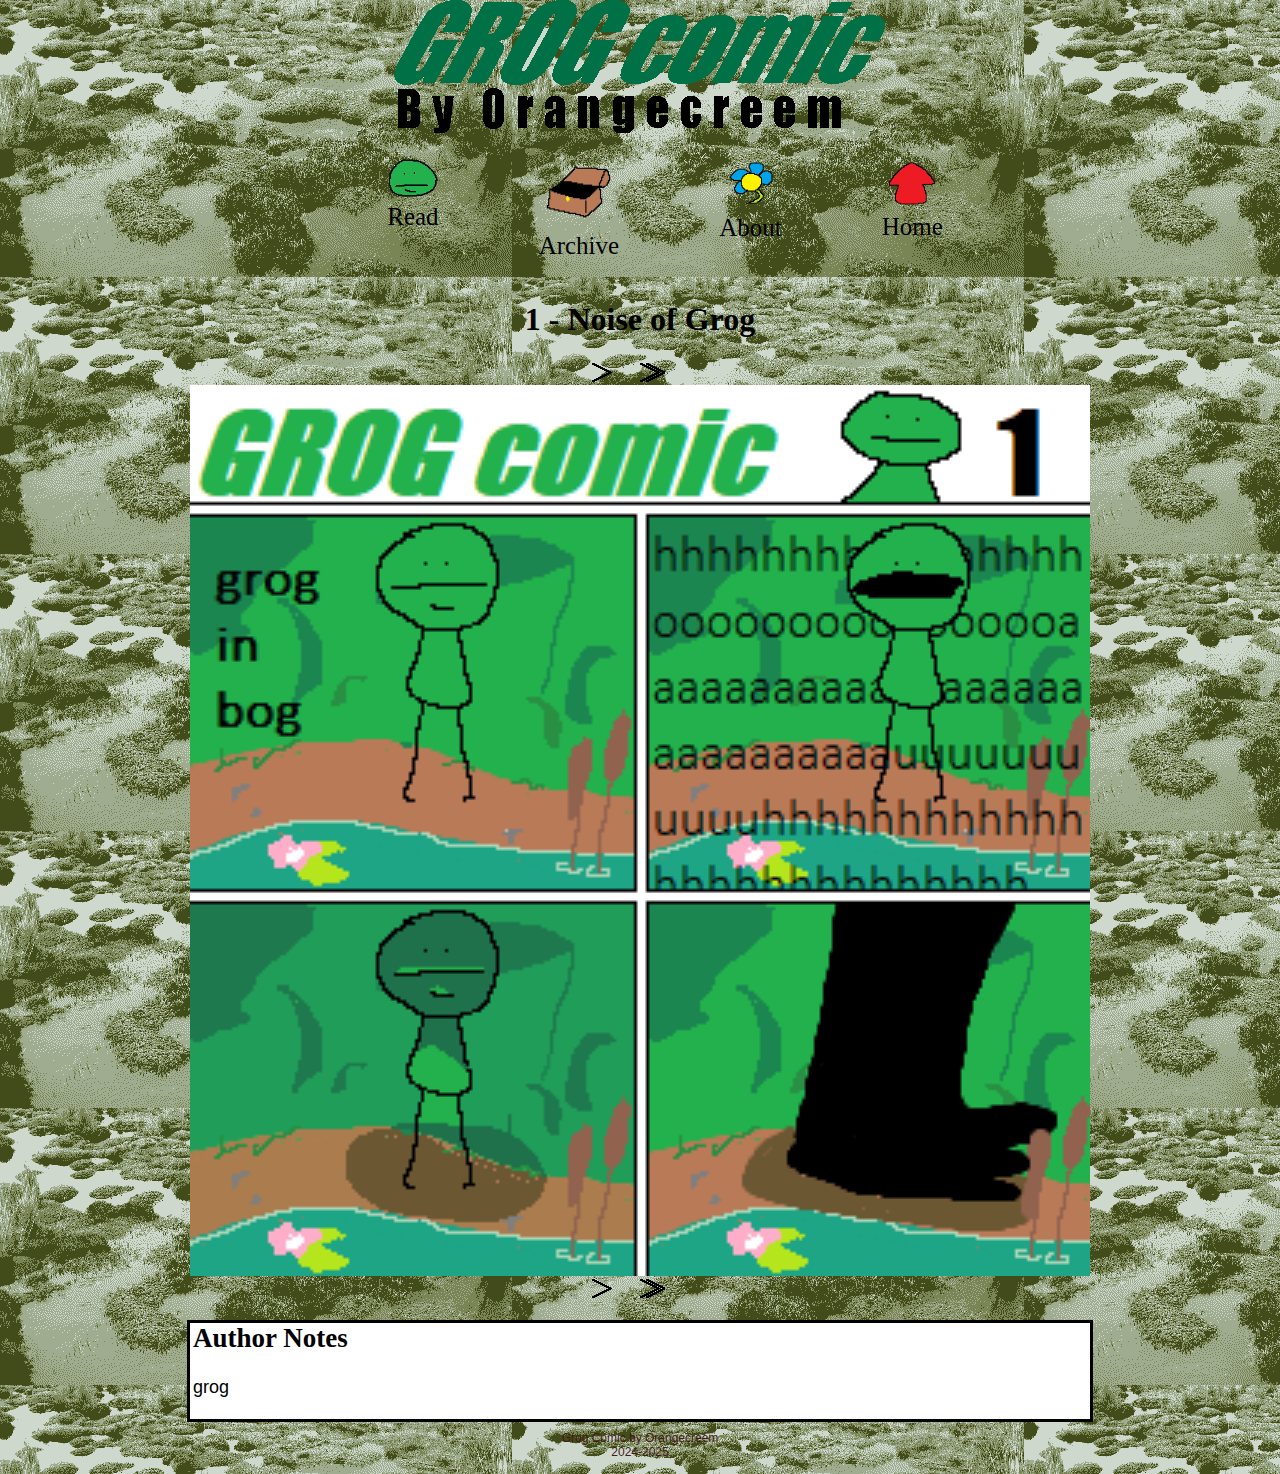
<file: GrogComic.html>
<html>
  <head>
    <meta charset="UTF-8">
    <meta name="viewport" content="width=device-width, initial-scale=1, maximum-scale=1">
    <title>Grog Comic</title>
    <link href="css/grog.css" rel="stylesheet" type="text/css" media="all">
    <!-- fonts -->
    <link rel="preconnect" href="https://fonts.gstatic.com">
  </head>
  <body>

  <!-- most of the elements on these pages are defined in the js files as functions, then we tell these functions where to show up on the page by placing empty divs and naming those divs the name of the js functions. check the js files to edit these elements in more detail.-->

  <div align="center">
    <!-- header that has the logo image and top page navigation. don't forget to put this on every page -->
    <div class="writeHeader"></div>

    <!-- make sure that if you want to turn on automatically scrolling to the top of the comic when you load a new page, keep the id of this div and the variable "navScrollTo" in showcomic.js the same-->
    <div id="showComic">

      <!-- write the title of the page. -->
      <div class="writePageTitle"></div>
      <!-- write top navigation -->
      <div class="writeNav"></div>
      <!-- write the current page of your comic -->
      <div class="writePageClickable"></div>
      <!-- write bottom navigation -->
      <div class="writeNav"></div>
      
    </div>
  </div>
  <div id="authorNotes">
    <h2>Author Notes</h2>
    <!-- write the author notes for the current page-->
    <div class="writeAuthorNotes"></div>
  </div>

<!-- footer that has a link back to rarebit, and ideally has copyright info and stuff. again, don't forget to put this on every page-->
<div class="writeFooter"></div>

  <!-- really important- every js script is called here, be sure to always put them just before the closing body tag, use a defer attribute, and call them in this specific order.-->
    <script src="js/comic_settings.js" defer></script>
    <script src="js/comic_show.js" defer></script>
    <script src="js/comic_header.js" defer></script>
    <script src="js/comic_footer.js" defer></script>
  </body>
</html>
</file>
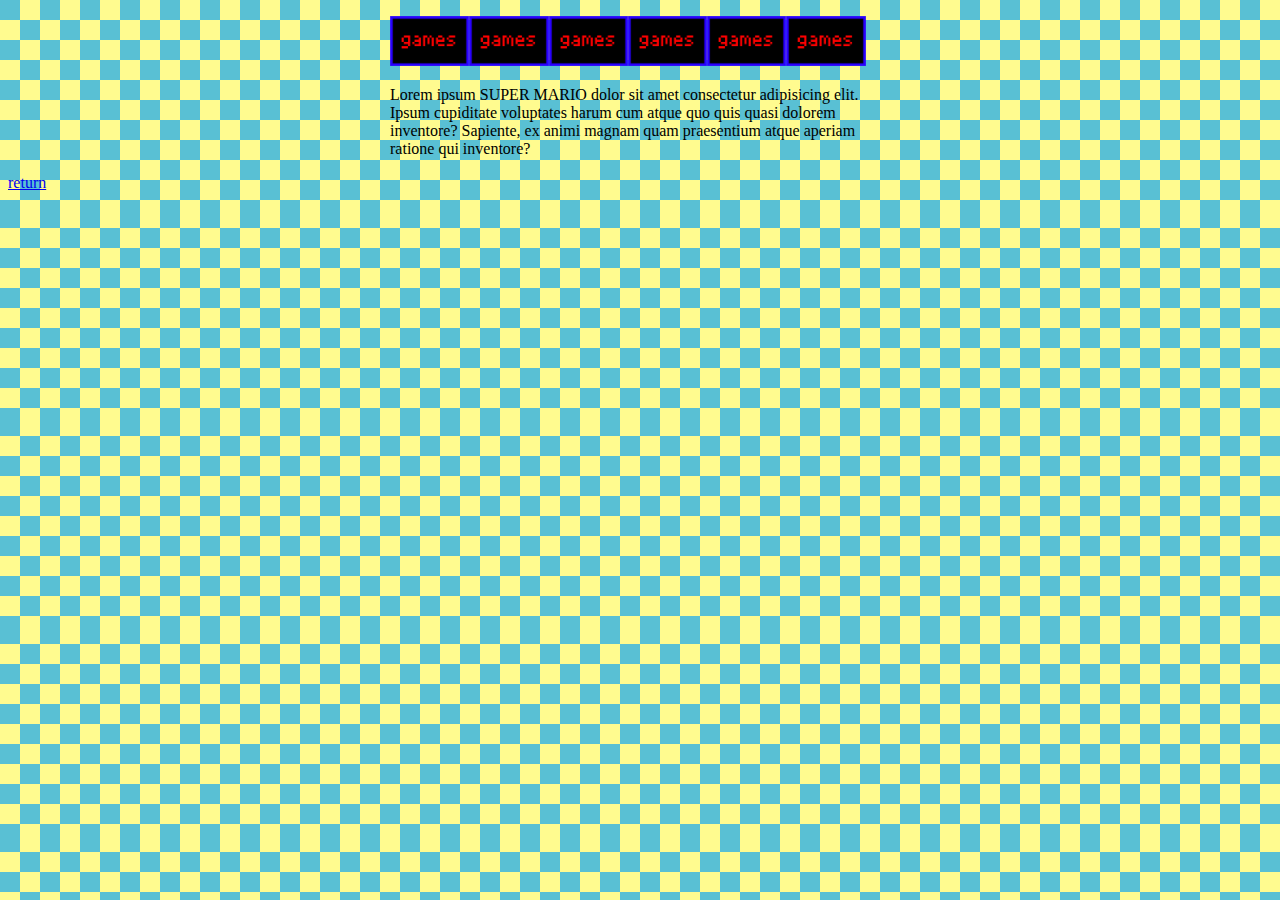
<file: test.html>
<!DOCTYPE html>
<html lang="en">
<head>
    <meta charset="UTF-8">
    <meta name="viewport" content="width=564">
    <title>Document</title>
    <link rel="stylesheet" href="test.css"
</head>
<style>
    .content {
      max-width: 500px;
      margin: auto;
    }
    </style>
    <body>
    
    <div class="content">
    <p><img src="/assets/games.png" height="50" alt="games"><img src="/assets/games.png" height="50" alt="games"><img src="/assets/games.png" height="50" alt="games"><img src="/assets/games.png" height="50" alt="games"><img src="/assets/games.png" height="50" alt="games"><img src="/assets/games.png" height="50" alt="games"></p>
    <p>Lorem ipsum SUPER MARIO dolor sit amet consectetur adipisicing elit. Ipsum cupiditate voluptates harum cum atque quo quis quasi dolorem inventore? Sapiente, ex animi magnam quam praesentium atque aperiam ratione qui inventore?</p>
    </div>
    <p>    <a href="index.html" title="funny Website">
      return
  </a></p>
    </body>
</html>
</file>
<file: css/grog.css>
/* CSS is how you can add style to your website, such as colors, fonts, and positioning of your
  HTML content. To learn how to do something, just try searching Google for questions like
   "how to change link color." */


body, div, main, section, article {
  box-sizing: border-box; 
}

/* universal background color */
body{
  background-image:url("../img/bog.png");
}

/* header image */
header img {
  width: 500px;
  max-width: 98%;
}

/* clearfix hack to prevent image overflow. check out the W3Schools page on it. */
.clearfix::after {
  content: "";
  clear: both;
  display: table;
}

/*FONTS*/

/* header font */
#showComic, header, h1, h2, h3, h4, h5 {
  font-family: 'impact';
}

/* body font */
.subPage p, footer, #authorNotes, .archiveTable {
  font-family: 'Open Sans', sans-serif;
  font-size: large;
}

/* STYLING FOR SUBPAGES (about, characters, etc) */

/*general*/

.subPage {
  width: 1000px;
  max-width: 98%;
  background-color: #ffffff;
  outline: 3px solid #000000;
  margin: auto;
  margin-bottom: 10px;
  padding: 0px 12px 12px;
}

.subPage:not(.archivePage) {
  text-align: center;
}

/* for pictures displayed to the left */
.leftPic {
  clear: left;
  float:right;
  margin-left:20px;
}

/* for pictures displayed to the left */
.rightPic {
  clear: right;
  float:left;
  margin-left:20px;
}

/* specific to Characters */
.charTable, .charTable td { 
  width: 100%;
}

/* link colors */
a {
      color: #000000;
    }

a:hover {
      color: #DA5437;
    }

/* HEADER */
header #nav {
  background-color: transparent;
  font-size: 25px;
  width: 30%;
  margin: auto;
  display: flex;
  align-items: flex-start;
  justify-content: center;
  gap: 50px;
  padding: 20px 0px;
  text-align: center;
}

/* HOMEPAGE */

/* style nav button images */
.comicNav {
  display: flex;
  flex-wrap: nowrap;
  align-items: center;
  justify-content: center;
  padding: 0px 0px;
}
.comicNav img {
  width: 25px;
  max-width: 98%;
  padding-right: 25px;
}

/* style comic page image */
.comicPage img {
  width: 900px;
  max-width: 98%;
}

/* style author notes */
#authorNotes {
  background-color:#ffffff;
  outline: 3px solid #000000;
  margin: auto;
  padding: 3px;
  padding-top: 0px;
  width: 900px;
  max-width: 98%;
}

/* ARCHIVE PAGE */

/* style table in which archive is displayed */
.archiveTable {
  width: 90%;
  border-collapse:collapse;
}

/* style archive table cells */
.archiveTable td {
  padding: 3px;
  vertical-align: center;
  
}

/* style table cell in which page title is displayed */
.archiveCellTitle:not(.leftAlignTableText) {
  max-width: 300px;
  text-align: center;
}

.archiveCellDate {
  text-align: right;
  min-width: 120px;
}

.archiveCellNum {
  text-align: center;
  min-width: 30px;
}

/* style the thumbnails on the archive page */
.archiveCellThumb {
    width: 500px;
    max-width: 60px;
}
.archiveCellThumb img{
    max-width: 100%;
  }

/* for left aligning the text in a table cell */
.leftAlignTableText td {
  text-align: left;
}

/* highlight a table row and make pointer into hand when moused over */
.archiveRow:hover {
  background-color: #00ff1a;
  cursor: pointer;
}

/* FOOTER */
footer {
  color: #421a1a;
  margin-top: 12px;
  margin-bottom: 15px;
  float: left;
  width: 100%;
  font-size: 12px;
}

footer p {
  margin: auto;
}

footer a {
  color: #c8d32b
}

footer a:hover {
  color: #868d26
}

/* take away margins from the edges of the screen */
html, body {
  margin: 0;
}
</file>
<file: test.css>
body{
    background-image: url("data:image/svg+xml,<svg id='patternId' width='100%' height='100%' xmlns='http://www.w3.org/2000/svg'><defs><pattern id='a' patternUnits='userSpaceOnUse' width='20' height='20' patternTransform='scale(2) rotate(0)'><rect x='0' y='0' width='100%' height='100%' fill='hsla(58, 100%, 78%, 1)'/><path d='M0 0h10v10H0z'  stroke-width='1' stroke='none' fill='hsla(190, 59%, 59%, 1)'/><path d='M10 10h10v10H10z'  stroke-width='1' stroke='none' fill='hsla(190, 59%, 59%, 1)'/></pattern></defs><rect width='800%' height='800%' transform='translate(0,0)' fill='url(%23a)'/></svg>")
}
</file>
